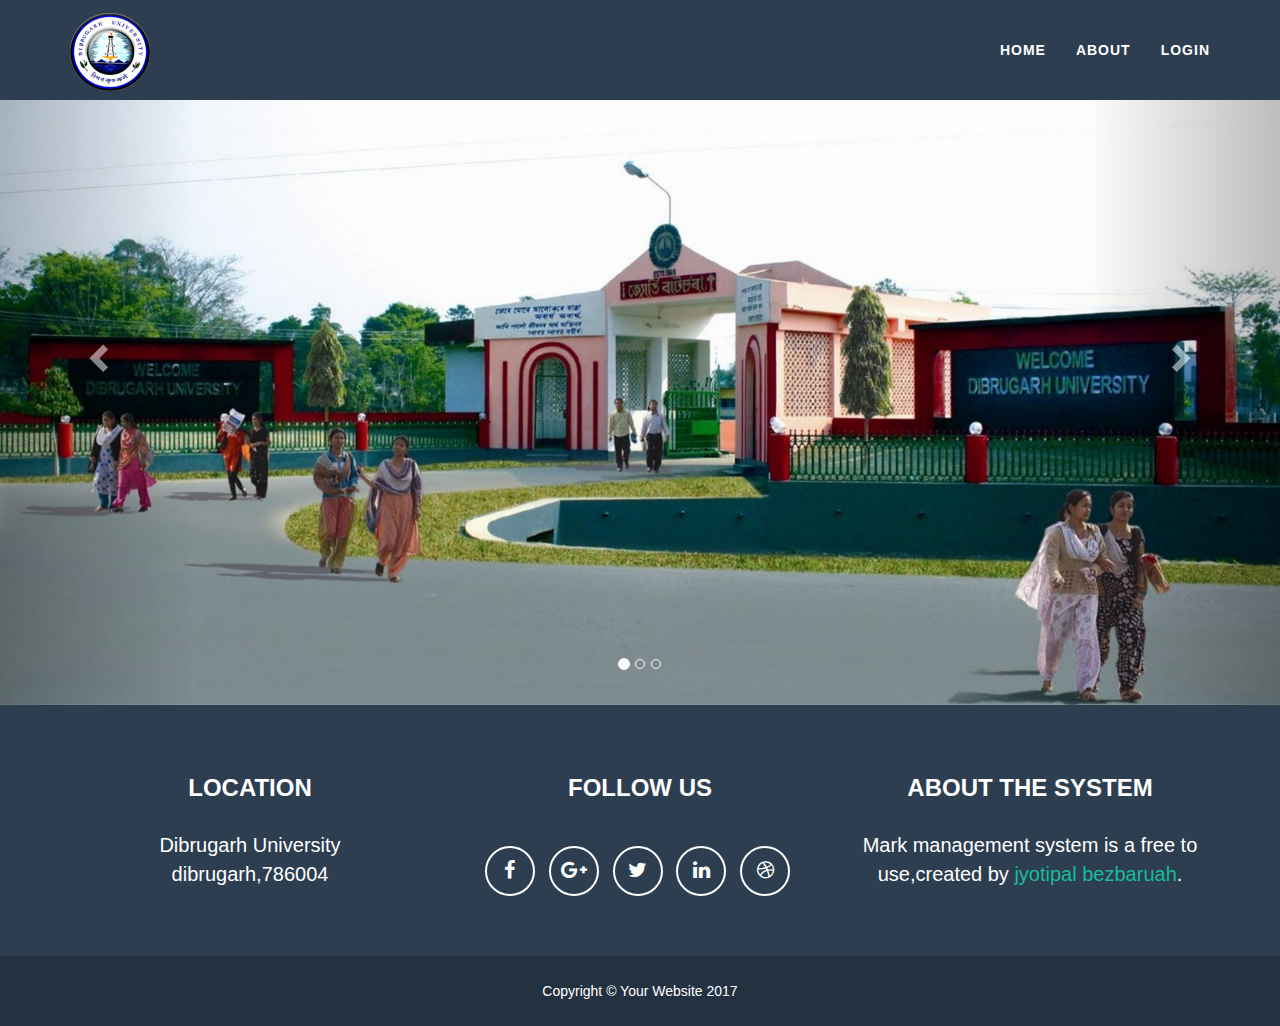
<file: index.html>
<!DOCTYPE html>
<html lang="en">

<head>

    <meta charset="utf-8">
    <meta http-equiv="X-UA-Compatible" content="IE=edge">
    <meta name="viewport" content="width=device-width, initial-scale=1">
    <meta name="description" content="">
    <meta name="author" content="">

    <title>marks management system</title>

    <!-- Bootstrap Core CSS -->
    <link href="vendor/bootstrap/css/bootstrap.min.css" rel="stylesheet">

    <!-- Theme CSS -->
    <link href="css/freelancer.min.css" rel="stylesheet">

    <!-- Custom Fonts -->
    <link href="vendor/font-awesome/css/font-awesome.min.css" rel="stylesheet" type="text/css">
   

   <style>
   .navbar-brand > img {
  display: block;
  float: left;
  position: relative;
  top: -28px;
  width: 50%;
}
   </style>

</head>

<body id="page-top" class="index">
<div id="skipnav"><a href="#maincontent">Skip to main content</a></div>

    <!-- Navigation -->
    <nav id="mainNav" class="navbar navbar-default navbar-fixed-top navbar-custom">
        <div class="container">
            <!-- Brand and toggle get grouped for better mobile display -->
            <div class="navbar-header page-scroll">
                <button type="button" class="navbar-toggle" data-toggle="collapse" data-target="#bs-example-navbar-collapse-1">
                    <span class="sr-only">Toggle navigation</span> Menu <i class="fa fa-bars"></i>
                </button>
                <a class="navbar-brand" href="#page-top"><img src="img/logo.png"></a>
            </div>

            <!-- Collect the nav links, forms, and other content for toggling -->
            <div class="collapse navbar-collapse" id="bs-example-navbar-collapse-1">
                <ul class="nav navbar-nav navbar-right">
                    <li class="hidden">
                        <a href="#page-top"></a>
                    </li>
                    <li class="page-scroll">
                        <a href="#">Home</a>
                    </li>
                    <li class="page-scroll">
                        <a href="#">About</a>
                    </li>
                    <li class="page-scroll">
                        <a href="index.php">login</a>
                    </li>
                </ul>
            </div>
            <!-- /.navbar-collapse -->
        </div>
        <!-- /.container-fluid -->
    </nav>

    <!-- Header -->
  <section>
<div id="myCarousel" class="carousel slide" data-ride="carousel">
  <!-- Indicators -->
  <ol class="carousel-indicators">
    <li data-target="#myCarousel" data-slide-to="0" class="active"></li>
    <li data-target="#myCarousel" data-slide-to="1"></li>
    <li data-target="#myCarousel" data-slide-to="2"></li>
  </ol>

  <!-- Wrapper for slides -->
  <div class="carousel-inner">
    <div class="item active">
      <img src="img/slider1.jpg" alt="alter">
    </div>

    <div class="item">
      <img src="img/slider1.jpg" alt="alter">
    </div>

    <div class="item">
      <img src="img/slider1.jpg" alt="alter">
    </div>
  </div>

  <!-- Left and right controls -->
  <a class="left carousel-control" href="#myCarousel" data-slide="prev">
    <span class="glyphicon glyphicon-chevron-left"></span>
    <span class="sr-only">Previous</span>
  </a>
  <a class="right carousel-control" href="#myCarousel" data-slide="next">
    <span class="glyphicon glyphicon-chevron-right"></span>
    <span class="sr-only">Next</span>
  </a>
</div> 
 </section>
  
   

    <!-- Footer -->
    <footer class="text-center">
        <div class="footer-above">
            <div class="container">
                <div class="row">
                    <div class="footer-col col-md-4">
                        <h3>Location</h3>
                        <p>Dibrugarh University
                            <br>dibrugarh,786004</p>
                    </div>
                    <div class="footer-col col-md-4">
                        <h3>Follow Us</h3>
                        <ul class="list-inline">
                            <li>
                                <a href="#" class="btn-social btn-outline"><span class="sr-only">Facebook</span><i class="fa fa-fw fa-facebook"></i></a>
                            </li>
                            <li>
                                <a href="#" class="btn-social btn-outline"><span class="sr-only">Google Plus</span><i class="fa fa-fw fa-google-plus"></i></a>
                            </li>
                            <li>
                                <a href="#" class="btn-social btn-outline"><span class="sr-only">Twitter</span><i class="fa fa-fw fa-twitter"></i></a>
                            </li>
                            <li>
                                <a href="#" class="btn-social btn-outline"><span class="sr-only">Linked In</span><i class="fa fa-fw fa-linkedin"></i></a>
                            </li>
                            <li>
                                <a href="#" class="btn-social btn-outline"><span class="sr-only">Dribble</span><i class="fa fa-fw fa-dribbble"></i></a>
                            </li>
                        </ul>
                    </div>
                    <div class="footer-col col-md-4">
                        <h3>About the system</h3>
                        <p>Mark management system is a free to use,created by <a href="#">jyotipal bezbaruah</a>.</p>
                    </div>
                </div>
            </div>
        </div>
        <div class="footer-below">
            <div class="container">
                <div class="row">
                    <div class="col-lg-12">
                        Copyright &copy; Your Website 2017
                    </div>
                </div>
            </div>
        </div>
    </footer>

    <!-- Scroll to Top Button (Only visible on small and extra-small screen sizes) -->
    <div class="scroll-top page-scroll hidden-sm hidden-xs hidden-lg hidden-md">
        <a class="btn btn-primary" href="#page-top">
            <i class="fa fa-chevron-up"></i>
        </a>
    </div>


    

    <!-- jQuery -->
    <script src="vendor/jquery/jquery.min.js"></script>

    <!-- Bootstrap Core JavaScript -->
    <script src="vendor/bootstrap/js/bootstrap.min.js"></script>

    <!-- Plugin JavaScript -->
   

    <!-- Contact Form JavaScript -->
    <script src="js/jqBootstrapValidation.js"></script>
    <script src="js/contact_me.js"></script>

    <!-- Theme JavaScript -->
    <script src="js/freelancer.min.js"></script>

</body>

</html>
</file>
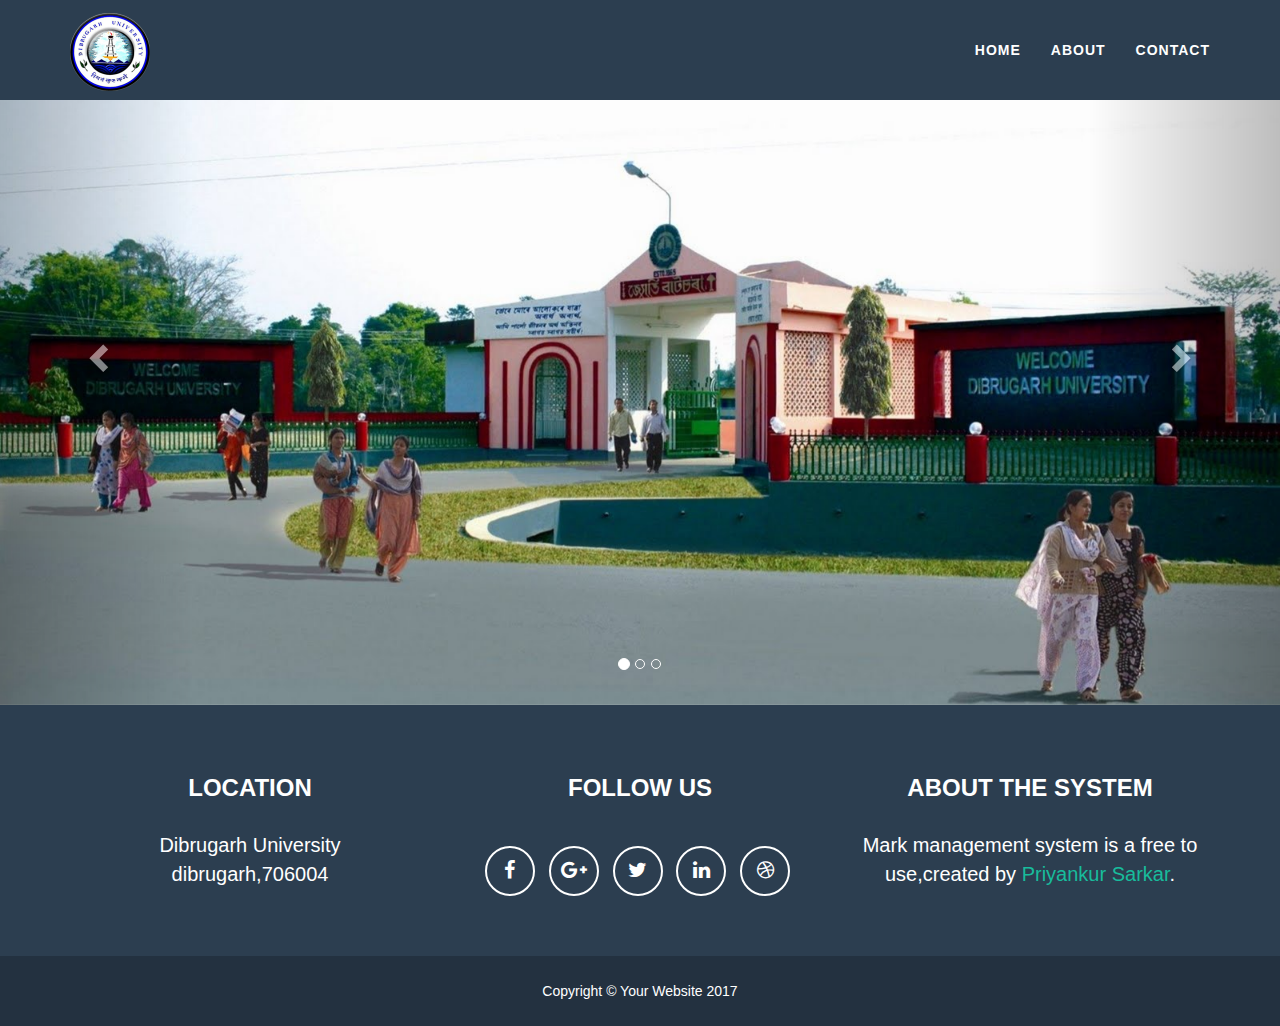
<file: marks/index.html>
<!DOCTYPE html>
<html lang="en">

<head>

    <meta charset="utf-8">
    <meta http-equiv="X-UA-Compatible" content="IE=edge">
    <meta name="viewport" content="width=device-width, initial-scale=1">
    <meta name="description" content="">
    <meta name="author" content="">

    <title>marks management system</title>

    <!-- Bootstrap Core CSS -->
    <link href="vendor/bootstrap/css/bootstrap.min.css" rel="stylesheet">

    <!-- Theme CSS -->
    <link href="css/freelancer.min.css" rel="stylesheet">

    <!-- Custom Fonts -->
    <link href="vendor/font-awesome/css/font-awesome.min.css" rel="stylesheet" type="text/css">
   

   <style>
   .navbar-brand > img {
  display: block;
  float: left;
  position: relative;
  top: -28px;
  width: 50%;
}
   </style>

</head>

<body id="page-top" class="index">
<div id="skipnav"><a href="#maincontent">Skip to main content</a></div>

    <!-- Navigation -->
    <nav id="mainNav" class="navbar navbar-default navbar-fixed-top navbar-custom">
        <div class="container">
            <!-- Brand and toggle get grouped for better mobile display -->
            <div class="navbar-header page-scroll">
                <button type="button" class="navbar-toggle" data-toggle="collapse" data-target="#bs-example-navbar-collapse-1">
                    <span class="sr-only">Toggle navigation</span> Menu <i class="fa fa-bars"></i>
                </button>
                <a class="navbar-brand" href="#page-top"><img src="img/logo.png"></a>
            </div>

            <!-- Collect the nav links, forms, and other content for toggling -->
            <div class="collapse navbar-collapse" id="bs-example-navbar-collapse-1">
                <ul class="nav navbar-nav navbar-right">
                    <li class="hidden">
                        <a href="#page-top"></a>
                    </li>
                    <li class="page-scroll">
                        <a href="#">Home</a>
                    </li>
                    <li class="page-scroll">
                        <a href="#">About</a>
                    </li>
                    <li class="page-scroll">
                        <a href="#">Contact</a>
                    </li>
                </ul>
            </div>
            <!-- /.navbar-collapse -->
        </div>
        <!-- /.container-fluid -->
    </nav>

    <!-- Header -->
  <section>
<div id="myCarousel" class="carousel slide" data-ride="carousel">
  <!-- Indicators -->
  <ol class="carousel-indicators">
    <li data-target="#myCarousel" data-slide-to="0" class="active"></li>
    <li data-target="#myCarousel" data-slide-to="1"></li>
    <li data-target="#myCarousel" data-slide-to="2"></li>
  </ol>

  <!-- Wrapper for slides -->
  <div class="carousel-inner">
    <div class="item active">
      <img src="img/slider1.jpg" alt="alter">
    </div>

    <div class="item">
      <img src="img/slider1.jpg" alt="alter">
    </div>

    <div class="item">
      <img src="img/slider1.jpg" alt="alter">
    </div>
  </div>

  <!-- Left and right controls -->
  <a class="left carousel-control" href="#myCarousel" data-slide="prev">
    <span class="glyphicon glyphicon-chevron-left"></span>
    <span class="sr-only">Previous</span>
  </a>
  <a class="right carousel-control" href="#myCarousel" data-slide="next">
    <span class="glyphicon glyphicon-chevron-right"></span>
    <span class="sr-only">Next</span>
  </a>
</div> 
 </section>
  
   

    <!-- Footer -->
    <footer class="text-center">
        <div class="footer-above">
            <div class="container">
                <div class="row">
                    <div class="footer-col col-md-4">
                        <h3>Location</h3>
                        <p>Dibrugarh University
                            <br>dibrugarh,706004</p>
                    </div>
                    <div class="footer-col col-md-4">
                        <h3>Follow Us</h3>
                        <ul class="list-inline">
                            <li>
                                <a href="#" class="btn-social btn-outline"><span class="sr-only">Facebook</span><i class="fa fa-fw fa-facebook"></i></a>
                            </li>
                            <li>
                                <a href="#" class="btn-social btn-outline"><span class="sr-only">Google Plus</span><i class="fa fa-fw fa-google-plus"></i></a>
                            </li>
                            <li>
                                <a href="#" class="btn-social btn-outline"><span class="sr-only">Twitter</span><i class="fa fa-fw fa-twitter"></i></a>
                            </li>
                            <li>
                                <a href="#" class="btn-social btn-outline"><span class="sr-only">Linked In</span><i class="fa fa-fw fa-linkedin"></i></a>
                            </li>
                            <li>
                                <a href="#" class="btn-social btn-outline"><span class="sr-only">Dribble</span><i class="fa fa-fw fa-dribbble"></i></a>
                            </li>
                        </ul>
                    </div>
                    <div class="footer-col col-md-4">
                        <h3>About the system</h3>
                        <p>Mark management system is a free to use,created by <a href="#">Priyankur Sarkar</a>.</p>
                    </div>
                </div>
            </div>
        </div>
        <div class="footer-below">
            <div class="container">
                <div class="row">
                    <div class="col-lg-12">
                        Copyright &copy; Your Website 2017
                    </div>
                </div>
            </div>
        </div>
    </footer>

    <!-- Scroll to Top Button (Only visible on small and extra-small screen sizes) -->
    <div class="scroll-top page-scroll hidden-sm hidden-xs hidden-lg hidden-md">
        <a class="btn btn-primary" href="#page-top">
            <i class="fa fa-chevron-up"></i>
        </a>
    </div>


    

    <!-- jQuery -->
    <script src="vendor/jquery/jquery.min.js"></script>

    <!-- Bootstrap Core JavaScript -->
    <script src="vendor/bootstrap/js/bootstrap.min.js"></script>

    <!-- Plugin JavaScript -->
   

    <!-- Contact Form JavaScript -->
    <script src="js/jqBootstrapValidation.js"></script>
    <script src="js/contact_me.js"></script>

    <!-- Theme JavaScript -->
    <script src="js/freelancer.min.js"></script>

</body>

</html>
</file>
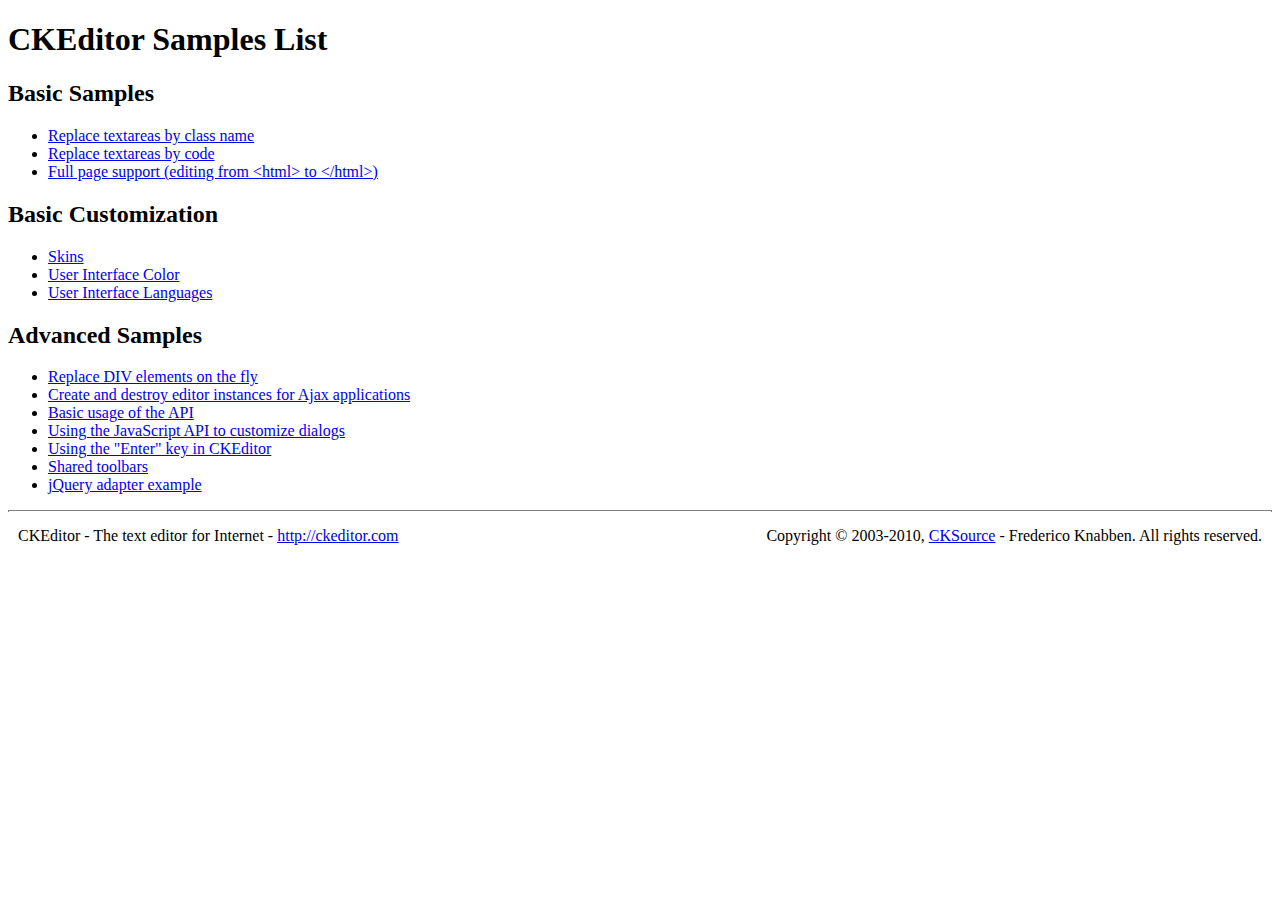
<file: ckeditor/_samples/index.html>
<!DOCTYPE html PUBLIC "-//W3C//DTD XHTML 1.0 Transitional//EN" "http://www.w3.org/TR/xhtml1/DTD/xhtml1-transitional.dtd">
<!--
Copyright (c) 2003-2010, CKSource - Frederico Knabben. All rights reserved.
For licensing, see LICENSE.html or http://ckeditor.com/license
-->
<html xmlns="http://www.w3.org/1999/xhtml">
<head>
	<title>Samples List - CKEditor</title>
	<link type="text/css" rel="stylesheet" href="sample.css" />
</head>
<body>
	<h1>
		CKEditor Samples List
	</h1>
	<h2>
		Basic Samples
	</h2>
	<ul>
		<li><a href="replacebyclass.html">Replace textareas by class name</a></li>
		<li><a href="replacebycode.html">Replace textareas by code</a></li>
		<li><a href="fullpage.html">Full page support (editing from &lt;html&gt; to &lt;/html&gt;)</a></li>
	</ul>
	<h2>
		Basic Customization
	</h2>
	<ul>
		<li><a href="skins.html">Skins</a></li>
		<li><a href="ui_color.html">User Interface Color</a></li>
		<li><a href="ui_languages.html">User Interface Languages</a></li>
	</ul>
	<h2>
		Advanced Samples
	</h2>
	<ul>
		<li><a href="divreplace.html">Replace DIV elements on the fly</a>&nbsp; </li>
		<li><a href="ajax.html">Create and destroy editor instances for Ajax applications</a></li>
		<li><a href="api.html">Basic usage of the API</a></li>
		<li><a href="api_dialog.html">Using the JavaScript API to customize dialogs</a></li>
		<li><a href="enterkey.html">Using the "Enter" key in CKEditor</a></li>
		<li><a href="sharedspaces.html">Shared toolbars</a></li>
		<li><a href="jqueryadapter.html">jQuery adapter example</a></li>
	</ul>
	<div id="footer">
		<hr />
		<p>
			CKEditor - The text editor for Internet - <a href="http://ckeditor.com/">http://ckeditor.com</a>
		</p>
		<p id="copy">
			Copyright &copy; 2003-2010, <a href="http://cksource.com/">CKSource</a> - Frederico Knabben. All rights reserved.
		</p>
	</div>
</body>
</html>
</file>
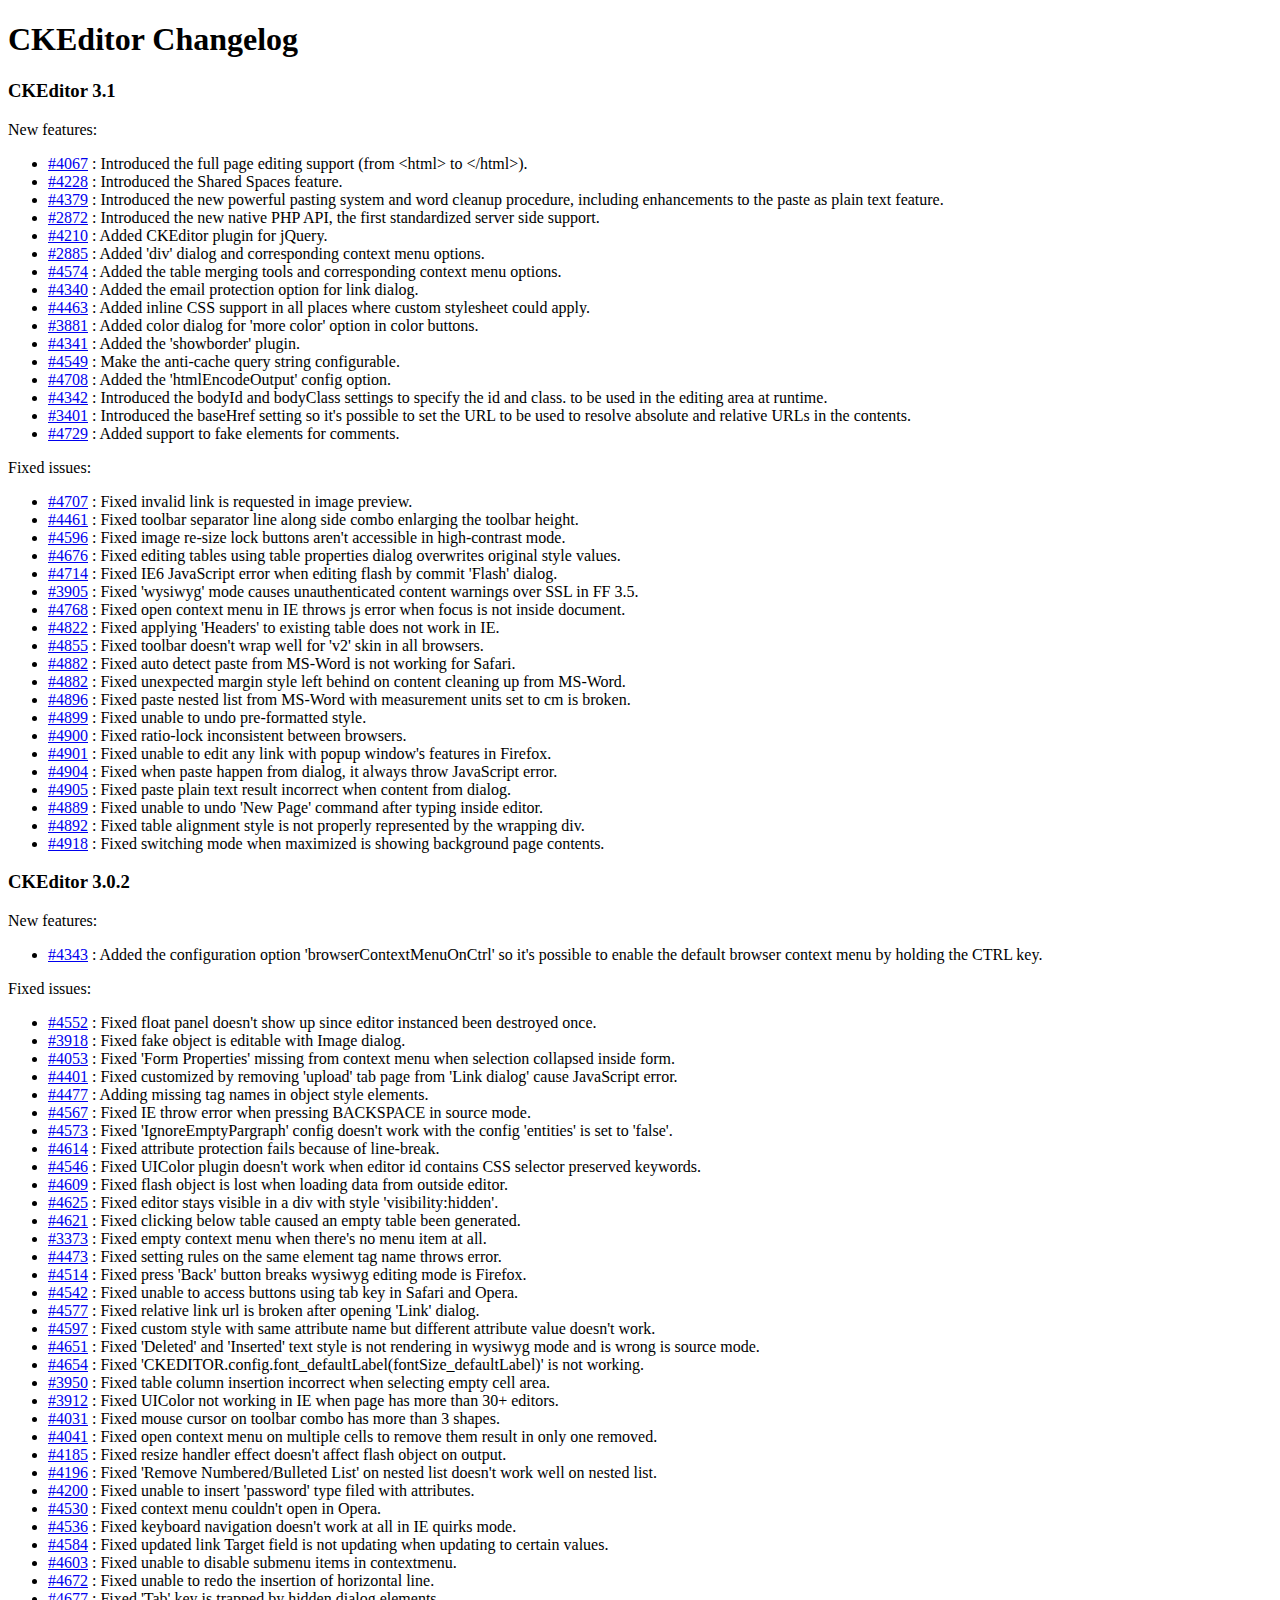
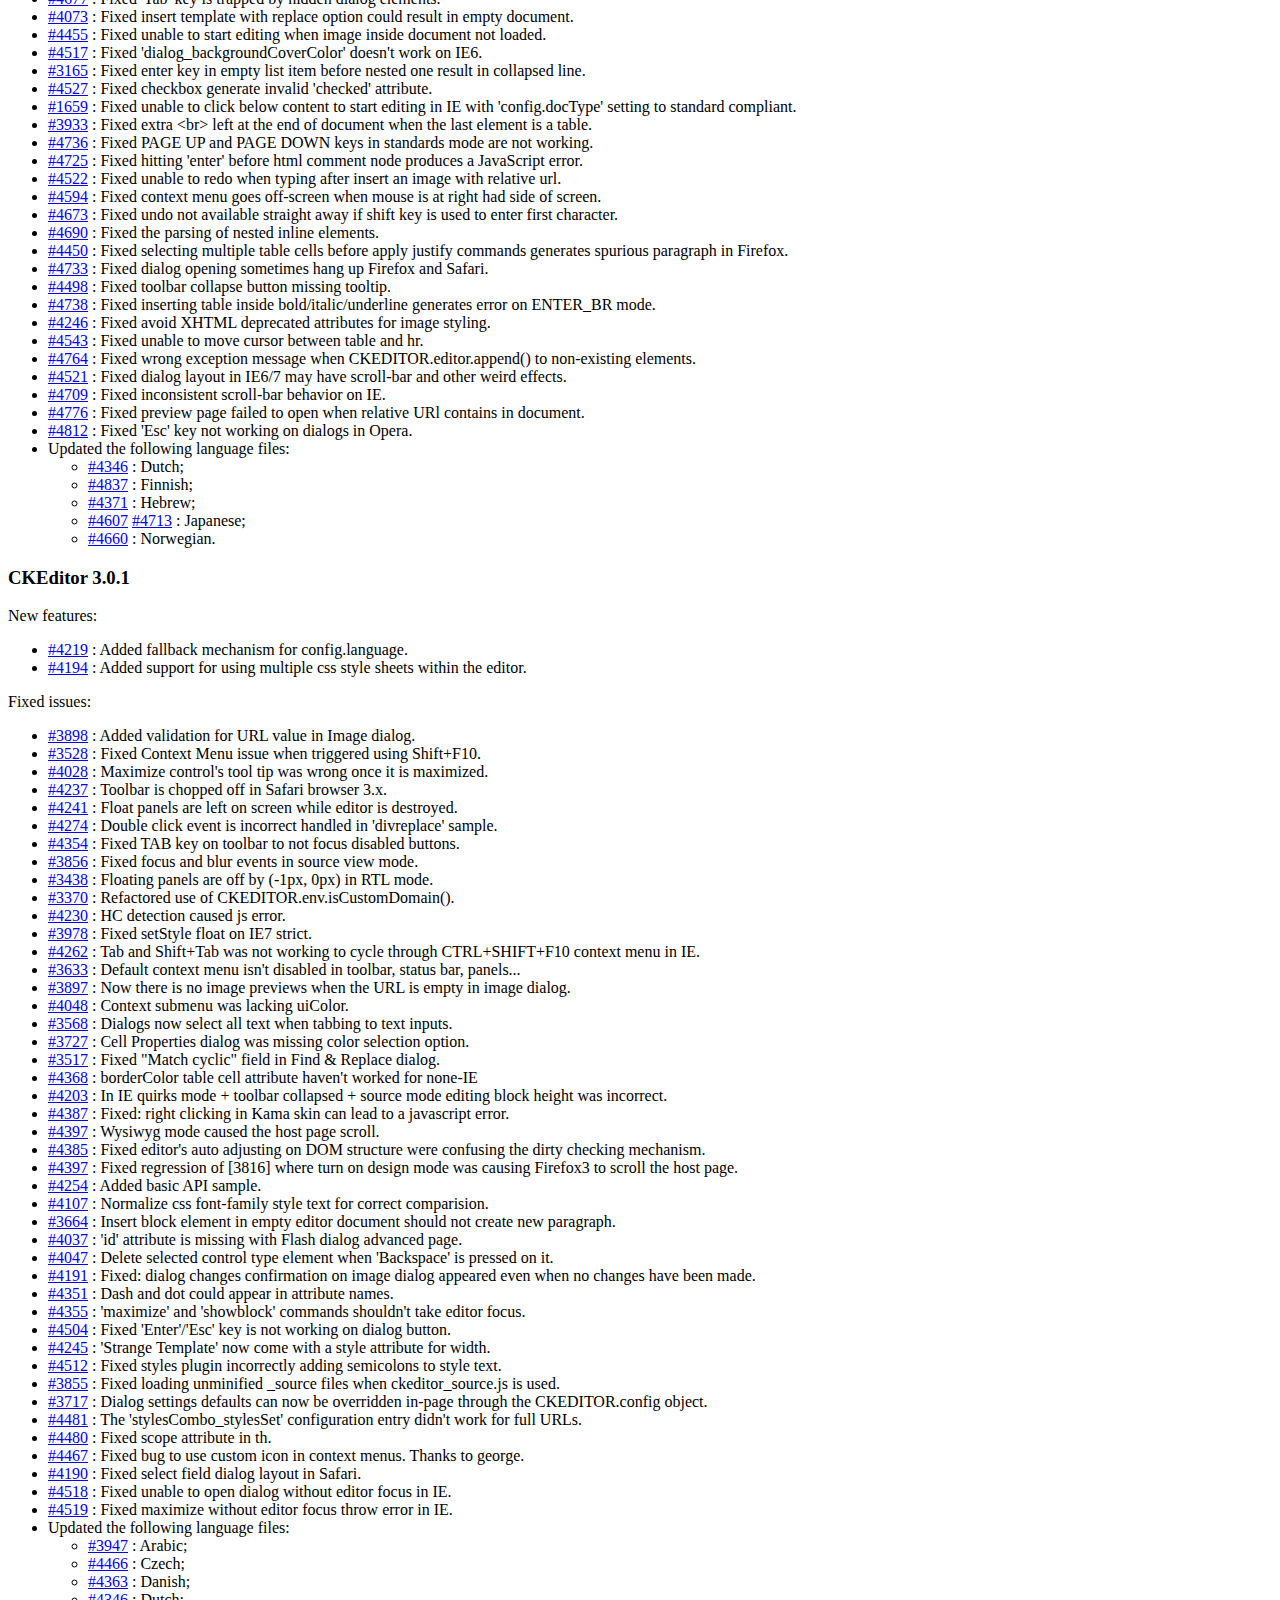
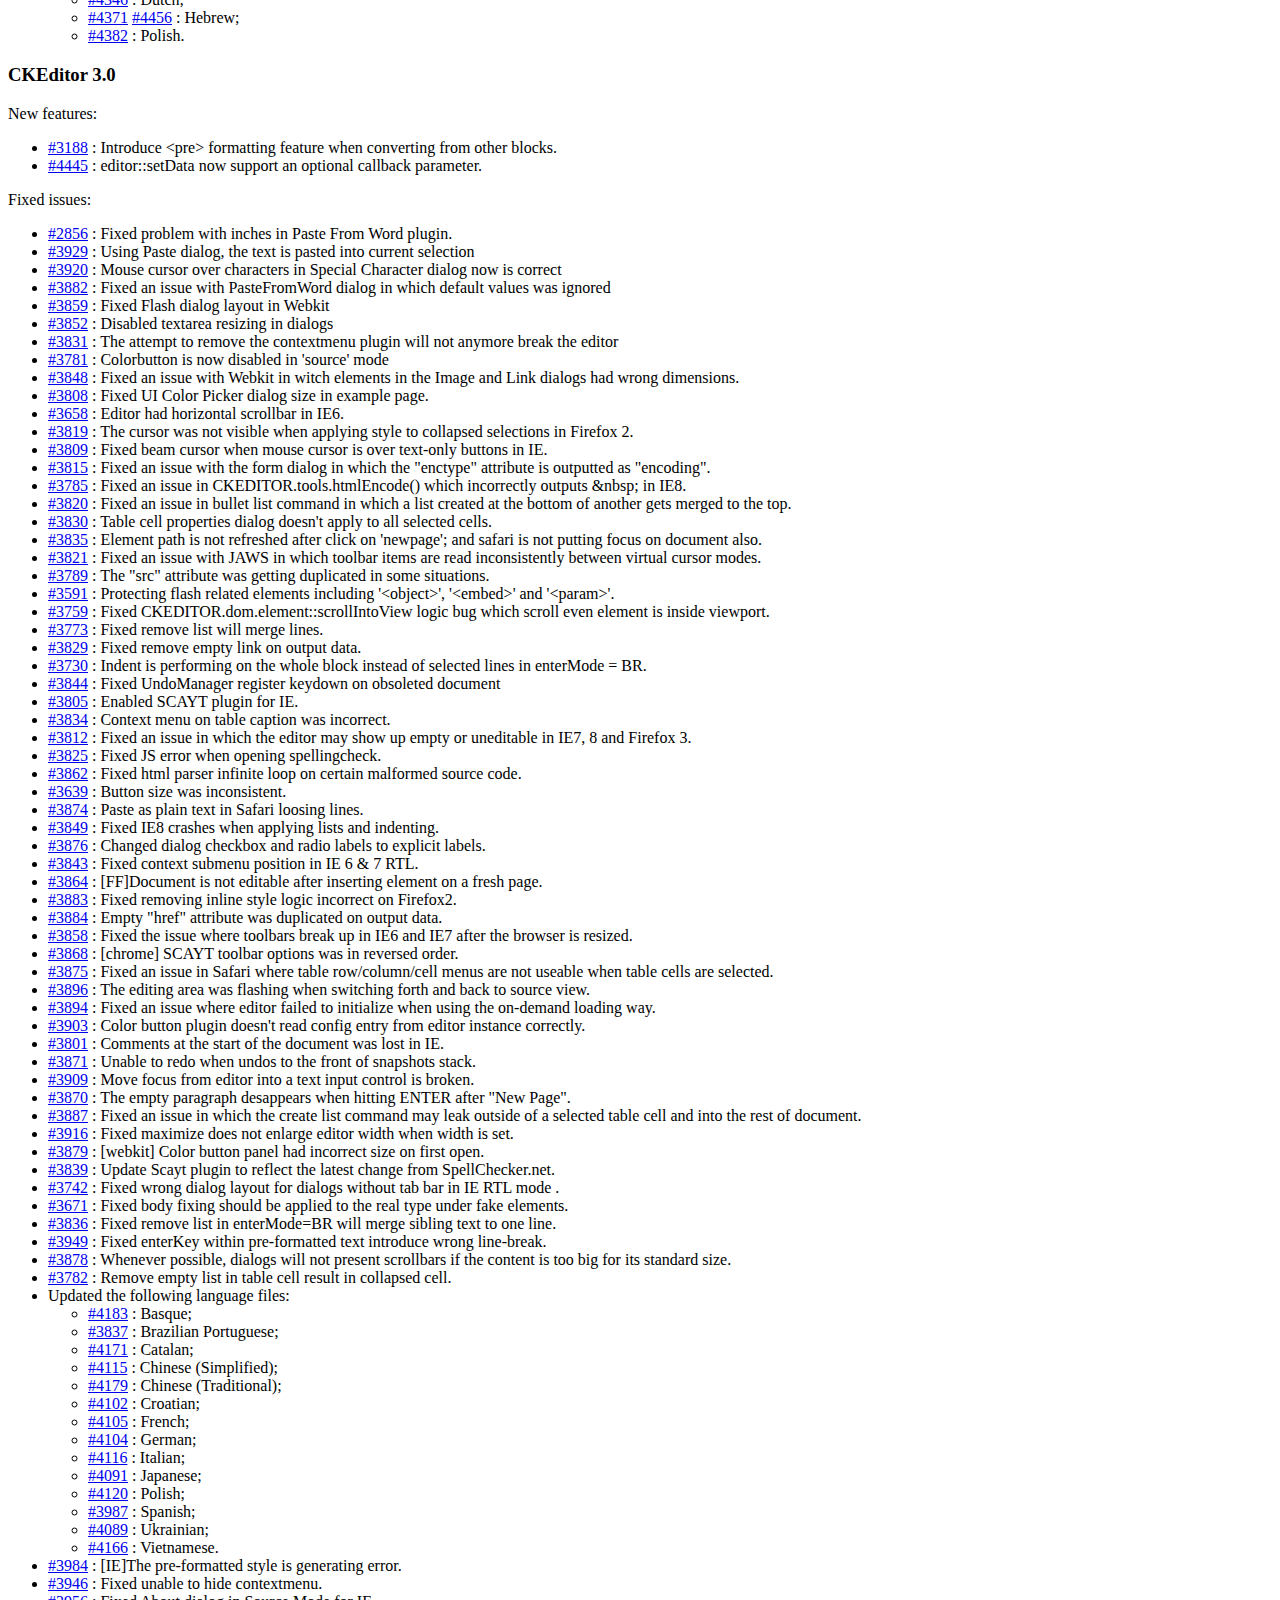
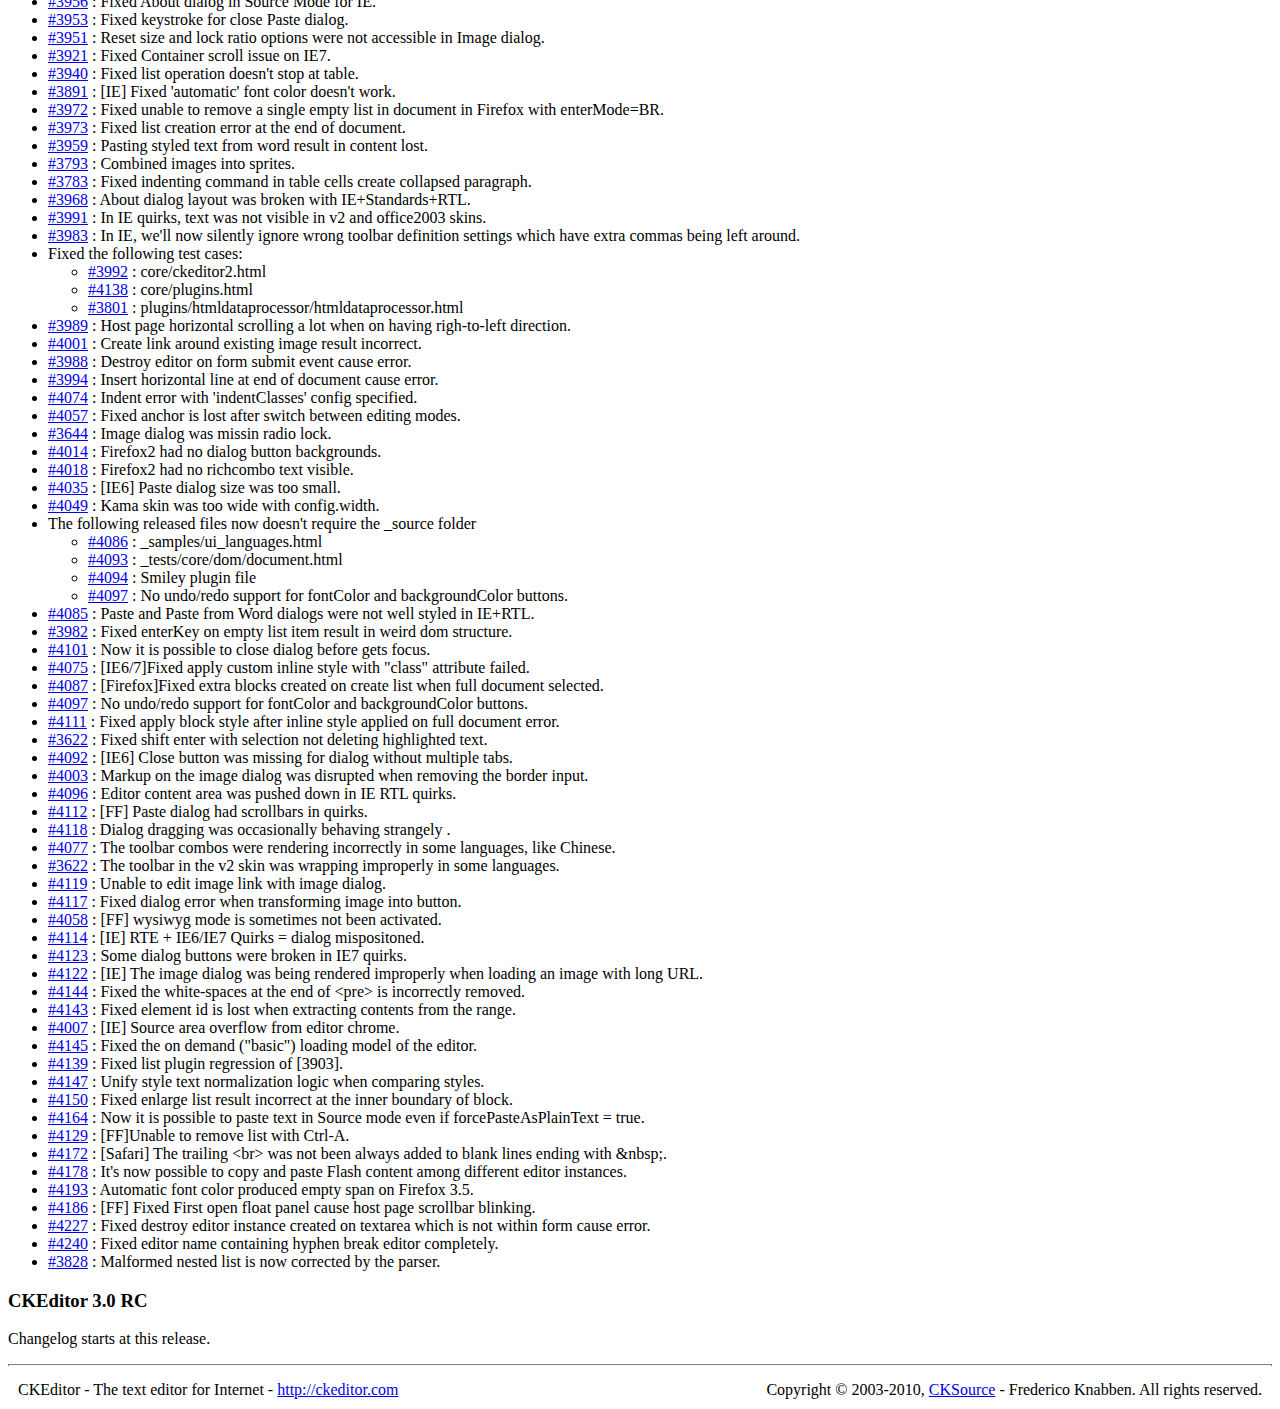
<file: ckeditor/CHANGES.html>
<!DOCTYPE html PUBLIC "-//W3C//DTD XHTML 1.0 Transitional//EN" "http://www.w3.org/TR/xhtml1/DTD/xhtml1-transitional.dtd">
<!--
Copyright (c) 2003-2010, CKSource - Frederico Knabben. All rights reserved.
For licensing, see LICENSE.html or http://ckeditor.com/license
-->
<html xmlns="http://www.w3.org/1999/xhtml">
<head>
	<title>Changelog - CKEditor</title>
	<meta http-equiv="content-type" content="text/html; charset=utf-8" />
	<style type="text/css">

#footer hr
{
	margin: 10px 0 15px 0;
	height: 1px;
	border: solid 1px gray;
	border-bottom: none;
}

#footer p
{
	margin: 0 10px 10px 10px;
	float: left;
}

#footer #copy
{
	float: right;
}

	</style>
</head>
<body>
	<h1>
		CKEditor Changelog
	</h1>
	<h3>
		CKEditor 3.1</h3>
	<p>
		New features:</p>
	<ul>
		<li><a href="http://dev.fckeditor.net/ticket/4067">#4067</a> : Introduced the full page editing support (from &lt;html&gt; to &lt;/html&gt;).</li>
		<li><a href="http://dev.fckeditor.net/ticket/4228">#4228</a> : Introduced the Shared Spaces feature.</li>
		<li><a href="http://dev.fckeditor.net/ticket/4379">#4379</a> : Introduced the new powerful pasting system and word cleanup procedure, including enhancements to the paste as plain text feature.</li>
		<li><a href="http://dev.fckeditor.net/ticket/2872">#2872</a> : Introduced the new native PHP API, the first standardized server side support.</li>
		<li><a href="http://dev.fckeditor.net/ticket/4210">#4210</a> : Added CKEditor plugin for jQuery.</li>
		<li><a href="http://dev.fckeditor.net/ticket/2885">#2885</a> : Added 'div' dialog and corresponding context menu options.</li>
		<li><a href="http://dev.fckeditor.net/ticket/4574">#4574</a> : Added the table merging tools and corresponding context menu options.</li>
		<li><a href="http://dev.fckeditor.net/ticket/4340">#4340</a> : Added the email protection option for link dialog.</li>
		<li><a href="http://dev.fckeditor.net/ticket/4463">#4463</a> : Added inline CSS support in all places where custom stylesheet could apply.</li>
		<li><a href="http://dev.fckeditor.net/ticket/3881">#3881</a> : Added color dialog for 'more color' option in color buttons.</li>
		<li><a href="http://dev.fckeditor.net/ticket/4341">#4341</a> : Added the 'showborder' plugin.</li>
		<li><a href="http://dev.fckeditor.net/ticket/4549">#4549</a> : Make the anti-cache query string configurable.</li>
		<li><a href="http://dev.fckeditor.net/ticket/4708">#4708</a> : Added the 'htmlEncodeOutput' config option.</li>
		<li><a href="http://dev.fckeditor.net/ticket/4342">#4342</a> : Introduced the bodyId and bodyClass settings to specify the id and class. to be used in the editing area at runtime.</li>
		<li><a href="http://dev.fckeditor.net/ticket/3401">#3401</a> : Introduced the baseHref setting so it's possible to set the URL to be used to resolve absolute and relative URLs in the contents.</li>
		<li><a href="http://dev.fckeditor.net/ticket/4729">#4729</a> : Added support to fake elements for comments.</li>
	</ul>
	<p>
		Fixed issues:</p>
	<ul>
		<li><a href="http://dev.fckeditor.net/ticket/4707">#4707</a> : Fixed invalid link is requested in image preview.</li>
		<li><a href="http://dev.fckeditor.net/ticket/4461">#4461</a> : Fixed toolbar separator line along side combo enlarging the toolbar height.</li>
		<li><a href="http://dev.fckeditor.net/ticket/4596">#4596</a> : Fixed image re-size lock buttons aren't accessible in high-contrast mode.</li>
		<li><a href="http://dev.fckeditor.net/ticket/4676">#4676</a> : Fixed editing tables using table properties dialog overwrites original style values.</li>
		<li><a href="http://dev.fckeditor.net/ticket/4714">#4714</a> : Fixed IE6 JavaScript error when editing flash by commit 'Flash' dialog.</li>
		<li><a href="http://dev.fckeditor.net/ticket/3905">#3905</a> : Fixed 'wysiwyg' mode causes unauthenticated content warnings over SSL in FF 3.5.</li>
		<li><a href="http://dev.fckeditor.net/ticket/4768">#4768</a> : Fixed open context menu in IE throws js error when focus is not inside document.</li>
		<li><a href="http://dev.fckeditor.net/ticket/4822">#4822</a> : Fixed applying 'Headers' to existing table does not work in IE.</li>
		<li><a href="http://dev.fckeditor.net/ticket/4855">#4855</a> : Fixed toolbar doesn't wrap well for 'v2' skin in all browsers.</li>
		<li><a href="http://dev.fckeditor.net/ticket/4882">#4882</a> : Fixed auto detect paste from MS-Word is not working for Safari.</li>
		<li><a href="http://dev.fckeditor.net/ticket/4882">#4882</a> : Fixed unexpected margin style left behind on content cleaning up from MS-Word.</li>
		<li><a href="http://dev.fckeditor.net/ticket/4896">#4896</a> : Fixed paste nested list from MS-Word with measurement units set to cm is broken.</li>
		<li><a href="http://dev.fckeditor.net/ticket/4899">#4899</a> : Fixed unable to undo pre-formatted style.</li>
		<li><a href="http://dev.fckeditor.net/ticket/4900">#4900</a> : Fixed ratio-lock inconsistent between browsers.</li>
		<li><a href="http://dev.fckeditor.net/ticket/4901">#4901</a> : Fixed unable to edit any link with popup window's features in Firefox.</li>
		<li><a href="http://dev.fckeditor.net/ticket/4904">#4904</a> : Fixed when paste happen from dialog, it always throw JavaScript error.</li>
		<li><a href="http://dev.fckeditor.net/ticket/4905">#4905</a> : Fixed paste plain text result incorrect when content from dialog.</li>
		<li><a href="http://dev.fckeditor.net/ticket/4889">#4889</a> : Fixed unable to undo 'New Page' command after typing inside editor.</li>
		<li><a href="http://dev.fckeditor.net/ticket/4892">#4892</a> : Fixed table alignment style is not properly represented by the wrapping div.</li>
		<li><a href="http://dev.fckeditor.net/ticket/4918">#4918</a> : Fixed switching mode when maximized is showing background page contents.</li>
	</ul>
	<h3>
		CKEditor 3.0.2</h3>
	<p>
		New features:</p>
	<ul>
		<li><a href="http://dev.fckeditor.net/ticket/4343">#4343</a> : Added the configuration option &#39;browserContextMenuOnCtrl&#39; so it&#39;s possible to enable the default browser context menu by holding the CTRL key.</li>
	</ul>
	<p>
		Fixed issues:</p>
	<ul>
		<li><a href="http://dev.fckeditor.net/ticket/4552">#4552</a> : Fixed float panel doesn't show up since editor instanced been destroyed once.</li>
		<li><a href="http://dev.fckeditor.net/ticket/3918">#3918</a> : Fixed fake object is editable with Image dialog.</li>
		<li><a href="http://dev.fckeditor.net/ticket/4053">#4053</a> : Fixed 'Form Properties' missing from context menu when selection collapsed inside form.</li>
		<li><a href="http://dev.fckeditor.net/ticket/4401">#4401</a> : Fixed customized by removing 'upload' tab page from 'Link dialog' cause JavaScript error.</li>
		<li><a href="http://dev.fckeditor.net/ticket/4477">#4477</a> : Adding missing tag names in object style elements.</li>
		<li><a href="http://dev.fckeditor.net/ticket/4567">#4567</a> : Fixed IE throw error when pressing BACKSPACE in source mode.</li>
		<li><a href="http://dev.fckeditor.net/ticket/4573">#4573</a> : Fixed 'IgnoreEmptyPargraph' config doesn't work with the config 'entities' is set to 'false'.</li>
		<li><a href="http://dev.fckeditor.net/ticket/4614">#4614</a> : Fixed attribute protection fails because of line-break.</li>
		<li><a href="http://dev.fckeditor.net/ticket/4546">#4546</a> : Fixed UIColor plugin doesn't work when editor id contains CSS selector preserved keywords.</li>
		<li><a href="http://dev.fckeditor.net/ticket/4609">#4609</a> : Fixed flash object is lost when loading data from outside editor.</li>
		<li><a href="http://dev.fckeditor.net/ticket/4625">#4625</a> : Fixed editor stays visible in a div with style 'visibility:hidden'.</li>
		<li><a href="http://dev.fckeditor.net/ticket/4621">#4621</a> : Fixed clicking below table caused an empty table been generated.</li>
		<li><a href="http://dev.fckeditor.net/ticket/3373">#3373</a> : Fixed empty context menu when there's no menu item at all.</li>
		<li><a href="http://dev.fckeditor.net/ticket/4473">#4473</a> : Fixed setting rules on the same element tag name throws error.</li>
		<li><a href="http://dev.fckeditor.net/ticket/4514">#4514</a> : Fixed press 'Back' button breaks wysiwyg editing mode is Firefox.</li>
		<li><a href="http://dev.fckeditor.net/ticket/4542">#4542</a> : Fixed unable to access buttons using tab key in Safari and Opera.</li>
		<li><a href="http://dev.fckeditor.net/ticket/4577">#4577</a> : Fixed relative link url is broken after opening 'Link' dialog.</li>
		<li><a href="http://dev.fckeditor.net/ticket/4597">#4597</a> : Fixed custom style with same attribute name but different attribute value doesn't work.</li>
		<li><a href="http://dev.fckeditor.net/ticket/4651">#4651</a> : Fixed 'Deleted' and 'Inserted' text style is not rendering in wysiwyg mode and is wrong is source mode.</li>
		<li><a href="http://dev.fckeditor.net/ticket/4654">#4654</a> : Fixed 'CKEDITOR.config.font_defaultLabel(fontSize_defaultLabel)' is not working.</li>
		<li><a href="http://dev.fckeditor.net/ticket/3950">#3950</a> : Fixed table column insertion incorrect when selecting empty cell area.</li>
		<li><a href="http://dev.fckeditor.net/ticket/3912">#3912</a> : Fixed UIColor not working in IE when page has more than 30+ editors.</li>
		<li><a href="http://dev.fckeditor.net/ticket/4031">#4031</a> : Fixed mouse cursor on toolbar combo has more than 3 shapes.</li>
		<li><a href="http://dev.fckeditor.net/ticket/4041">#4041</a> : Fixed open context menu on multiple cells to remove them result in only one removed.</li>
		<li><a href="http://dev.fckeditor.net/ticket/4185">#4185</a> : Fixed resize handler effect doesn't affect flash object on output.</li>
		<li><a href="http://dev.fckeditor.net/ticket/4196">#4196</a> : Fixed 'Remove Numbered/Bulleted List' on nested list doesn't work well on nested list.</li>
		<li><a href="http://dev.fckeditor.net/ticket/4200">#4200</a> : Fixed unable to insert 'password' type filed with attributes.</li>
		<li><a href="http://dev.fckeditor.net/ticket/4530">#4530</a> : Fixed context menu couldn't open in Opera.</li>
		<li><a href="http://dev.fckeditor.net/ticket/4536">#4536</a> : Fixed keyboard navigation doesn't work at all in IE quirks mode.</li>
		<li><a href="http://dev.fckeditor.net/ticket/4584">#4584</a> : Fixed updated link Target field is not updating when updating to certain values.</li>
		<li><a href="http://dev.fckeditor.net/ticket/4603">#4603</a> : Fixed unable to disable submenu items in contextmenu.</li>
		<li><a href="http://dev.fckeditor.net/ticket/4672">#4672</a> : Fixed unable to redo the insertion of horizontal line.</li>
		<li><a href="http://dev.fckeditor.net/ticket/4677">#4677</a> : Fixed 'Tab' key is trapped by hidden dialog elements.</li>
		<li><a href="http://dev.fckeditor.net/ticket/4073">#4073</a> : Fixed insert template with replace option could result in empty document.</li>
		<li><a href="http://dev.fckeditor.net/ticket/4455">#4455</a> : Fixed unable to start editing when image inside document not loaded.</li>
		<li><a href="http://dev.fckeditor.net/ticket/4517">#4517</a> : Fixed 'dialog_backgroundCoverColor' doesn't work on IE6.</li>
		<li><a href="http://dev.fckeditor.net/ticket/3165">#3165</a> : Fixed enter key in empty list item before nested one result in collapsed line.</li>
		<li><a href="http://dev.fckeditor.net/ticket/4527">#4527</a> : Fixed checkbox generate invalid 'checked' attribute.</li>
		<li><a href="http://dev.fckeditor.net/ticket/1659">#1659</a> : Fixed unable to click below content to start editing in IE with 'config.docType' setting to standard compliant.</li>
		<li><a href="http://dev.fckeditor.net/ticket/3933">#3933</a> : Fixed extra &lt;br&gt; left at the end of document when the last element is a table.</li>
		<li><a href="http://dev.fckeditor.net/ticket/4736">#4736</a> : Fixed PAGE UP and PAGE DOWN keys in standards mode are not working.</li>
		<li><a href="http://dev.fckeditor.net/ticket/4725">#4725</a> : Fixed hitting 'enter' before html comment node produces a JavaScript error.</li>
		<li><a href="http://dev.fckeditor.net/ticket/4522">#4522</a> : Fixed unable to redo when typing after insert an image with relative url.</li>
		<li><a href="http://dev.fckeditor.net/ticket/4594">#4594</a> : Fixed context menu goes off-screen when mouse is at right had side of screen.</li>
		<li><a href="http://dev.fckeditor.net/ticket/4673">#4673</a> : Fixed undo not available straight away if shift key is used to enter first character.</li>
		<li><a href="http://dev.fckeditor.net/ticket/4690">#4690</a> : Fixed the parsing of nested inline elements.</li>
		<li><a href="http://dev.fckeditor.net/ticket/4450">#4450</a> : Fixed selecting multiple table cells before apply justify commands generates spurious paragraph in Firefox.</li>
		<li><a href="http://dev.fckeditor.net/ticket/4733">#4733</a> : Fixed dialog opening sometimes hang up Firefox and Safari.</li>
		<li><a href="http://dev.fckeditor.net/ticket/4498">#4498</a> : Fixed toolbar collapse button missing tooltip.</li>
		<li><a href="http://dev.fckeditor.net/ticket/4738">#4738</a> : Fixed inserting table inside bold/italic/underline generates error on ENTER_BR mode.</li>
		<li><a href="http://dev.fckeditor.net/ticket/4246">#4246</a> : Fixed avoid XHTML deprecated attributes for image styling.</li>
		<li><a href="http://dev.fckeditor.net/ticket/4543">#4543</a> : Fixed unable to move cursor between table and hr.</li>
		<li><a href="http://dev.fckeditor.net/ticket/4764">#4764</a> : Fixed wrong exception message when CKEDITOR.editor.append() to non-existing elements.</li>
		<li><a href="http://dev.fckeditor.net/ticket/4521">#4521</a> : Fixed dialog layout in IE6/7 may have scroll-bar and other weird effects.</li>
		<li><a href="http://dev.fckeditor.net/ticket/4709">#4709</a> : Fixed inconsistent scroll-bar behavior on IE.</li>
		<li><a href="http://dev.fckeditor.net/ticket/4776">#4776</a> : Fixed preview page failed to open when relative URl contains in document.</li>
		<li><a href="http://dev.fckeditor.net/ticket/4812">#4812</a> : Fixed 'Esc' key not working on dialogs in Opera.</li>
		<li>Updated the following language files:<ul>
			<li><a href="http://dev.fckeditor.net/ticket/4346">#4346</a> : Dutch;</li>
			<li><a href="http://dev.fckeditor.net/ticket/4837">#4837</a> : Finnish;</li>
			<li><a href="http://dev.fckeditor.net/ticket/4371">#4371</a> : Hebrew;</li>
			<li><a href="http://dev.fckeditor.net/ticket/4371">#4607</a> <a href="http://dev.fckeditor.net/ticket/4713">#4713</a> : Japanese;</li>
			<li><a href="http://dev.fckeditor.net/ticket/4660">#4660</a> : Norwegian.</li>
		</ul></li>
	</ul>
	<h3>
		CKEditor 3.0.1</h3>
	<p>
		New features:</p>
	<ul>
		<li><a href="http://dev.fckeditor.net/ticket/4219">#4219</a> : Added fallback mechanism for config.language.</li>
		<li><a href="http://dev.fckeditor.net/ticket/4194">#4194</a> : Added support for using multiple css style sheets within the editor.</li>
	</ul>
	<p>
		Fixed issues:</p>
	<ul>
		<li><a href="http://dev.fckeditor.net/ticket/3898">#3898</a> : Added validation for URL value in Image dialog.</li>
		<li><a href="http://dev.fckeditor.net/ticket/3528">#3528</a> : Fixed Context Menu issue when triggered using Shift+F10.</li>
		<li><a href="http://dev.fckeditor.net/ticket/4028">#4028</a> : Maximize control's tool tip was wrong once it is maximized.</li>
		<li><a href="http://dev.fckeditor.net/ticket/4237">#4237</a> : Toolbar is chopped off in Safari browser 3.x.</li>
		<li><a href="http://dev.fckeditor.net/ticket/4241">#4241</a> : Float panels are left on screen while editor is destroyed.</li>
		<li><a href="http://dev.fckeditor.net/ticket/4274">#4274</a> : Double click event is incorrect handled in 'divreplace' sample.</li>
		<li><a href="http://dev.fckeditor.net/ticket/4354">#4354</a> : Fixed TAB key on toolbar to not focus disabled buttons.</li>
		<li><a href="http://dev.fckeditor.net/ticket/3856">#3856</a> : Fixed focus and blur events in source view mode.</li>
		<li><a href="http://dev.fckeditor.net/ticket/3438">#3438</a> : Floating panels are off by (-1px, 0px) in RTL mode.</li>
		<li><a href="http://dev.fckeditor.net/ticket/3370">#3370</a> : Refactored use of CKEDITOR.env.isCustomDomain().</li>
		<li><a href="http://dev.fckeditor.net/ticket/4230">#4230</a> : HC detection caused js error.</li>
		<li><a href="http://dev.fckeditor.net/ticket/3978">#3978</a> : Fixed setStyle float on IE7 strict.</li>
		<li><a href="http://dev.fckeditor.net/ticket/4262">#4262</a> : Tab and Shift+Tab was not working to cycle through CTRL+SHIFT+F10 context menu in IE.</li>
		<li><a href="http://dev.fckeditor.net/ticket/3633">#3633</a> : Default context menu isn't disabled in toolbar, status bar, panels...</li>
		<li><a href="http://dev.fckeditor.net/ticket/3897">#3897</a> : Now there is no image previews when the URL is empty in image dialog.</li>
		<li><a href="http://dev.fckeditor.net/ticket/4048">#4048</a> : Context submenu was lacking uiColor.</li>
		<li><a href="http://dev.fckeditor.net/ticket/3568">#3568</a> : Dialogs now select all text when tabbing to text inputs.</li>
		<li><a href="http://dev.fckeditor.net/ticket/3727">#3727</a> : Cell Properties dialog was missing color selection option.</li>
		<li><a href="http://dev.fckeditor.net/ticket/3517">#3517</a> : Fixed "Match cyclic" field in Find & Replace dialog.</li>
		<li><a href="http://dev.fckeditor.net/ticket/4368">#4368</a> : borderColor table cell attribute haven't worked for none-IE</li>
		<li><a href="http://dev.fckeditor.net/ticket/4203">#4203</a> : In IE quirks mode + toolbar collapsed + source mode editing block height was incorrect.</li>
		<li><a href="http://dev.fckeditor.net/ticket/4387">#4387</a> : Fixed: right clicking in Kama skin can lead to a javascript error.</li>
		<li><a href="http://dev.fckeditor.net/ticket/4397">#4397</a> : Wysiwyg mode caused the host page scroll.</li>
		<li><a href="http://dev.fckeditor.net/ticket/4385">#4385</a> : Fixed editor's auto adjusting on DOM structure were confusing the dirty checking mechanism.</li>
		<li><a href="http://dev.fckeditor.net/ticket/4397">#4397</a> : Fixed regression of [3816] where turn on design mode was causing Firefox3 to scroll the host page.</li>
		<li><a href="http://dev.fckeditor.net/ticket/4254">#4254</a> : Added basic API sample.</li>
		<li><a href="http://dev.fckeditor.net/ticket/4107">#4107</a> : Normalize css font-family style text for correct comparision.</li>
		<li><a href="http://dev.fckeditor.net/ticket/3664">#3664</a> : Insert block element in empty editor document should not create new paragraph.</li>
		<li><a href="http://dev.fckeditor.net/ticket/4037">#4037</a> : 'id' attribute is missing with Flash dialog advanced page.</li>
		<li><a href="http://dev.fckeditor.net/ticket/4047">#4047</a> : Delete selected control type element when 'Backspace' is pressed on it.</li>
		<li><a href="http://dev.fckeditor.net/ticket/4191">#4191</a> : Fixed: dialog changes confirmation on image dialog appeared even when no changes have been made.</li>
		<li><a href="http://dev.fckeditor.net/ticket/4351">#4351</a> : Dash and dot could appear in attribute names.</li>
		<li><a href="http://dev.fckeditor.net/ticket/4355">#4355</a> : 'maximize' and 'showblock' commands shouldn't take editor focus.</li>
		<li><a href="http://dev.fckeditor.net/ticket/4504">#4504</a> : Fixed 'Enter'/'Esc' key is not working on dialog button.</li>
		<li><a href="http://dev.fckeditor.net/ticket/4245">#4245</a> : 'Strange Template' now come with a style attribute for width.</li>
		<li><a href="http://dev.fckeditor.net/ticket/4512">#4512</a> : Fixed styles plugin incorrectly adding semicolons to style text.</li>
		<li><a href="http://dev.fckeditor.net/ticket/3855">#3855</a> : Fixed loading unminified _source files when ckeditor_source.js is used.</li>
		<li><a href="http://dev.fckeditor.net/ticket/3717">#3717</a> : Dialog settings defaults can now be overridden in-page through the CKEDITOR.config object.</li>
		<li><a href="http://dev.fckeditor.net/ticket/4481">#4481</a> : The 'stylesCombo_stylesSet' configuration entry didn't work for full URLs.</li>
		<li><a href="http://dev.fckeditor.net/ticket/4480">#4480</a> : Fixed scope attribute in th.</li>
		<li><a href="http://dev.fckeditor.net/ticket/4467">#4467</a> : Fixed bug to use custom icon in context menus. Thanks to george.</li>
		<li><a href="http://dev.fckeditor.net/ticket/4190">#4190</a> : Fixed select field dialog layout in Safari.</li>
		<li><a href="http://dev.fckeditor.net/ticket/4518">#4518</a> : Fixed unable to open dialog without editor focus in IE.</li>
		<li><a href="http://dev.fckeditor.net/ticket/4519">#4519</a> : Fixed maximize without editor focus throw error in IE.</li>
		<li>Updated the following language files:<ul>
			<li><a href="http://dev.fckeditor.net/ticket/3947">#3947</a> : Arabic;</li>
			<li><a href="http://dev.fckeditor.net/ticket/4466">#4466</a> : Czech;</li>
			<li><a href="http://dev.fckeditor.net/ticket/4363">#4363</a> : Danish;</li>
			<li><a href="http://dev.fckeditor.net/ticket/4346">#4346</a> : Dutch;</li>
			<li><a href="http://dev.fckeditor.net/ticket/4371">#4371</a> <a href="http://dev.fckeditor.net/ticket/4456">#4456</a> : Hebrew;</li>
			<li><a href="http://dev.fckeditor.net/ticket/4382">#4382</a> : Polish.</li>
		</ul></li>
	</ul>
	<h3>
		CKEditor 3.0</h3>
	<p>
		New features:</p>
	<ul>
	<li><a href="http://dev.fckeditor.net/ticket/3188">#3188</a> : Introduce
		&lt;pre&gt; formatting feature when converting from other blocks.</li>
	<li><a href="http://dev.fckeditor.net/ticket/4445">#4445</a> : editor::setData now support an optional callback parameter.</li>
	</ul>
	<p>
		Fixed issues:</p>
	<ul>
		<li><a href="http://dev.fckeditor.net/ticket/2856">#2856</a> : Fixed problem with inches in Paste From Word plugin.</li>
		<li><a href="http://dev.fckeditor.net/ticket/3929">#3929</a> : Using Paste dialog,
			the text is pasted into current selection</li>
		<li><a href="http://dev.fckeditor.net/ticket/3920">#3920</a> : Mouse cursor over characters in
			Special Character dialog now is correct</li>
		<li><a href="http://dev.fckeditor.net/ticket/3882">#3882</a> : Fixed an issue
			with PasteFromWord dialog in which default values was ignored</li>
		<li><a href="http://dev.fckeditor.net/ticket/3859">#3859</a> : Fixed Flash dialog layout in Webkit</li>
		<li><a href="http://dev.fckeditor.net/ticket/3852">#3852</a> : Disabled textarea resizing in dialogs</li>
		<li><a href="http://dev.fckeditor.net/ticket/3831">#3831</a> : The attempt to remove the contextmenu plugin
			will not anymore break the editor</li>
		<li><a href="http://dev.fckeditor.net/ticket/3781">#3781</a> : Colorbutton is now disabled in 'source' mode</li>
		<li><a href="http://dev.fckeditor.net/ticket/3848">#3848</a> : Fixed an issue with Webkit in witch
			elements in the Image and Link dialogs had wrong dimensions.</li>
		<li><a href="http://dev.fckeditor.net/ticket/3808">#3808</a> : Fixed UI Color Picker dialog size in example page.</li>
		<li><a href="http://dev.fckeditor.net/ticket/3658">#3658</a> : Editor had horizontal scrollbar in IE6.</li>
		<li><a href="http://dev.fckeditor.net/ticket/3819">#3819</a> : The cursor was not visible
			when applying style to collapsed selections in Firefox 2.</li>
		<li><a href="http://dev.fckeditor.net/ticket/3809">#3809</a> : Fixed beam cursor
			when mouse cursor is over text-only buttons in IE.</li>
		<li><a href="http://dev.fckeditor.net/ticket/3815">#3815</a> : Fixed an issue
			with the form dialog in which the "enctype" attribute is outputted as "encoding".</li>
		<li><a href="http://dev.fckeditor.net/ticket/3785">#3785</a> : Fixed an issue
			in CKEDITOR.tools.htmlEncode() which incorrectly outputs &amp;nbsp; in IE8.</li>
		<li><a href="http://dev.fckeditor.net/ticket/3820">#3820</a> : Fixed an issue in
			bullet list command in which a list created at the bottom of another gets merged to the top.
			</li>
		<li><a href="http://dev.fckeditor.net/ticket/3830">#3830</a> : Table cell properties dialog
			doesn't apply to all selected cells.</li>
		<li><a href="http://dev.fckeditor.net/ticket/3835">#3835</a> : Element path is not refreshed
			after click on 'newpage'; and safari is not putting focus on document also.
			</li>
		<li><a href="http://dev.fckeditor.net/ticket/3821">#3821</a> : Fixed an issue with JAWS in which
			toolbar items are read inconsistently between virtual cursor modes.</li>
		<li><a href="http://dev.fckeditor.net/ticket/3789">#3789</a> : The &quot;src&quot; attribute
			was getting duplicated in some situations.</li>
		<li><a href="http://dev.fckeditor.net/ticket/3591">#3591</a> : Protecting flash related elements
			including '&lt;object&gt;', '&lt;embed&gt;' and '&lt;param&gt;'.
			</li>
		<li><a href="http://dev.fckeditor.net/ticket/3759">#3759</a> : Fixed CKEDITOR.dom.element::scrollIntoView
			logic bug which scroll even element is inside viewport.
			</li>
		<li><a href="http://dev.fckeditor.net/ticket/3773">#3773</a> : Fixed remove list will merge lines.
			</li>
		<li><a href="http://dev.fckeditor.net/ticket/3829">#3829</a> : Fixed remove empty link on output data.</li>
		<li><a href="http://dev.fckeditor.net/ticket/3730">#3730</a> : Indent is performing on the whole
			block instead of selected lines in enterMode = BR.</li>
		<li><a href="http://dev.fckeditor.net/ticket/3844">#3844</a> : Fixed UndoManager register keydown on obsoleted document</li>
		<li><a href="http://dev.fckeditor.net/ticket/3805">#3805</a> : Enabled SCAYT plugin for IE.</li>
		<li><a href="http://dev.fckeditor.net/ticket/3834">#3834</a> : Context menu on table caption was incorrect.</li>
		<li><a href="http://dev.fckeditor.net/ticket/3812">#3812</a> : Fixed an issue in which the editor
			may show up empty or uneditable in IE7, 8 and Firefox 3.</li>
		<li><a href="http://dev.fckeditor.net/ticket/3825">#3825</a> : Fixed JS error when opening spellingcheck.</li>
		<li><a href="http://dev.fckeditor.net/ticket/3862">#3862</a> : Fixed html parser infinite loop on certain malformed
			source code.</li>
		<li><a href="http://dev.fckeditor.net/ticket/3639">#3639</a> : Button size was inconsistent.</li>
		<li><a href="http://dev.fckeditor.net/ticket/3874">#3874</a> : Paste as plain text in Safari loosing lines.</li>
		<li><a href="http://dev.fckeditor.net/ticket/3849">#3849</a> : Fixed IE8 crashes when applying lists and indenting.</li>
		<li><a href="http://dev.fckeditor.net/ticket/3876">#3876</a> : Changed dialog checkbox and radio labels to explicit labels.</li>
		<li><a href="http://dev.fckeditor.net/ticket/3843">#3843</a> : Fixed context submenu position in IE 6 & 7 RTL.</li>
		<li><a href="http://dev.fckeditor.net/ticket/3864">#3864</a> : [FF]Document is not editable after inserting element on a fresh page.</li>
		<li><a href="http://dev.fckeditor.net/ticket/3883">#3883</a> : Fixed removing inline style logic incorrect on Firefox2.</li>
		<li><a href="http://dev.fckeditor.net/ticket/3884">#3884</a> : Empty "href" attribute was duplicated on output data.</li>
		<li><a href="http://dev.fckeditor.net/ticket/3858">#3858</a> : Fixed the issue where toolbars
			break up in IE6 and IE7 after the browser is resized.</li>
		<li><a href="http://dev.fckeditor.net/ticket/3868">#3868</a> : [chrome] SCAYT toolbar options was in reversed order.</li>
		<li><a href="http://dev.fckeditor.net/ticket/3875">#3875</a> : Fixed an issue in Safari where
			table row/column/cell menus are not useable when table cells are selected.</li>
		<li><a href="http://dev.fckeditor.net/ticket/3896">#3896</a> : The editing area was
			flashing when switching forth and back to source view.</li>
		<li><a href="http://dev.fckeditor.net/ticket/3894">#3894</a> : Fixed an issue where editor failed to initialize when using the on-demand loading way.</li>
		<li><a href="http://dev.fckeditor.net/ticket/3903">#3903</a> : Color button plugin doesn't read config entry from editor instance correctly.</li>
		<li><a href="http://dev.fckeditor.net/ticket/3801">#3801</a> : Comments at the start of the document was lost in IE.</li>
		<li><a href="http://dev.fckeditor.net/ticket/3871">#3871</a> : Unable to redo when undos to the front of snapshots stack.</li>
		<li><a href="http://dev.fckeditor.net/ticket/3909">#3909</a> : Move focus from editor into a text input control is broken.</li>
		<li><a href="http://dev.fckeditor.net/ticket/3870">#3870</a> : The empty paragraph
			desappears when hitting ENTER after &quot;New Page&quot;.</li>
 		<li><a href="http://dev.fckeditor.net/ticket/3887">#3887</a> : Fixed an issue in which the create
 			list command may leak outside of a selected table cell and into the rest of document.</li>
 		<li><a href="http://dev.fckeditor.net/ticket/3916">#3916</a> : Fixed maximize does not enlarge editor width when width is set.</li>
		<li><a href="http://dev.fckeditor.net/ticket/3879">#3879</a> : [webkit] Color button panel had incorrect size on first open.</li>
		<li><a href="http://dev.fckeditor.net/ticket/3839">#3839</a> : Update Scayt plugin to reflect the latest change from SpellChecker.net.</li>
		<li><a href="http://dev.fckeditor.net/ticket/3742">#3742</a> : Fixed wrong dialog layout for dialogs without tab bar in IE RTL mode .</li>
		<li><a href="http://dev.fckeditor.net/ticket/3671">#3671</a> : Fixed body fixing should be applied to the real type under fake elements.</li>
		<li><a href="http://dev.fckeditor.net/ticket/3836">#3836</a> : Fixed remove list in enterMode=BR will merge sibling text to one line.</li>
		<li><a href="http://dev.fckeditor.net/ticket/3949">#3949</a> : Fixed enterKey within pre-formatted text introduce wrong line-break.</li>
		<li><a href="http://dev.fckeditor.net/ticket/3878">#3878</a> : Whenever possible,
		dialogs will not present scrollbars if the content is too big for its standard
		size.</li>
		<li><a href="http://dev.fckeditor.net/ticket/3782">#3782</a> : Remove empty list in table cell result in collapsed cell.</li>
		<li>Updated the following language files:<ul>
			<li><a href="http://dev.fckeditor.net/ticket/4183">#4183</a> : Basque;</li>
			<li><a href="http://dev.fckeditor.net/ticket/3837">#3837</a> : Brazilian Portuguese;</li>
			<li><a href="http://dev.fckeditor.net/ticket/4171">#4171</a> : Catalan;</li>
			<li><a href="http://dev.fckeditor.net/ticket/4115">#4115</a> : Chinese (Simplified);</li>
			<li><a href="http://dev.fckeditor.net/ticket/4179">#4179</a> : Chinese (Traditional);</li>
			<li><a href="http://dev.fckeditor.net/ticket/4102">#4102</a> : Croatian;</li>
			<li><a href="http://dev.fckeditor.net/ticket/4105">#4105</a> : French;</li>
			<li><a href="http://dev.fckeditor.net/ticket/4104">#4104</a> : German;</li>
			<li><a href="http://dev.fckeditor.net/ticket/4116">#4116</a> : Italian;</li>
			<li><a href="http://dev.fckeditor.net/ticket/4091">#4091</a> : Japanese;</li>
			<li><a href="http://dev.fckeditor.net/ticket/4120">#4120</a> : Polish;</li>
			<li><a href="http://dev.fckeditor.net/ticket/3987">#3987</a> : Spanish;</li>
			<li><a href="http://dev.fckeditor.net/ticket/4089">#4089</a> : Ukrainian;</li>
			<li><a href="http://dev.fckeditor.net/ticket/4166">#4166</a> : Vietnamese.</li>
		</ul></li>
		<li><a href="http://dev.fckeditor.net/ticket/3984">#3984</a> : [IE]The pre-formatted style is generating error.</li>
		<li><a href="http://dev.fckeditor.net/ticket/3946">#3946</a> : Fixed unable to hide contextmenu.</li>
		<li><a href="http://dev.fckeditor.net/ticket/3956">#3956</a> : Fixed About dialog in Source Mode for IE.</li>
		<li><a href="http://dev.fckeditor.net/ticket/3953">#3953</a> : Fixed keystroke for close Paste dialog.</li>
		<li><a href="http://dev.fckeditor.net/ticket/3951">#3951</a> : Reset size and lock ratio options were not accessible in Image dialog.</li>
		<li><a href="http://dev.fckeditor.net/ticket/3921">#3921</a> : Fixed Container scroll issue on IE7.</li>
		<li><a href="http://dev.fckeditor.net/ticket/3940">#3940</a> : Fixed list operation doesn't stop at table.</li>
		<li><a href="http://dev.fckeditor.net/ticket/3891">#3891</a> : [IE] Fixed 'automatic' font color doesn't work.</li>
		<li><a href="http://dev.fckeditor.net/ticket/3972">#3972</a> : Fixed unable to remove a single empty list in document in Firefox with enterMode=BR.</li>
		<li><a href="http://dev.fckeditor.net/ticket/3973">#3973</a> : Fixed list creation error at the end of document.</li>
		<li><a href="http://dev.fckeditor.net/ticket/3959">#3959</a> : Pasting styled text from word result in content lost.</li>
		<li><a href="http://dev.fckeditor.net/ticket/3793">#3793</a> : Combined images into sprites.</li>
		<li><a href="http://dev.fckeditor.net/ticket/3783">#3783</a> : Fixed indenting command in table cells create collapsed paragraph.</li>
		<li><a href="http://dev.fckeditor.net/ticket/3968">#3968</a> : About dialog layout was broken with IE+Standards+RTL.</li>
		<li><a href="http://dev.fckeditor.net/ticket/3991">#3991</a> : In IE quirks, text was not visible in v2 and office2003 skins.</li>
		<li><a href="http://dev.fckeditor.net/ticket/3983">#3983</a> : In IE, we&#39;ll now
			silently ignore wrong toolbar definition settings which have extra commas being
			left around.</li>
		<li>Fixed the following test cases:<ul>
			<li><a href="http://dev.fckeditor.net/ticket/3992">#3992</a> : core/ckeditor2.html</li>
			<li><a href="http://dev.fckeditor.net/ticket/4138">#4138</a> : core/plugins.html</li>
			<li><a href="http://dev.fckeditor.net/ticket/3801">#3801</a> : plugins/htmldataprocessor/htmldataprocessor.html</li>
		</ul></li>
		<li><a href="http://dev.fckeditor.net/ticket/3989">#3989</a> : Host page horizontal scrolling a lot when on having righ-to-left direction.</li>
		<li><a href="http://dev.fckeditor.net/ticket/4001">#4001</a> : Create link around existing image result incorrect.</li>
		<li><a href="http://dev.fckeditor.net/ticket/3988">#3988</a> : Destroy editor on form submit event cause error.</li>
		<li><a href="http://dev.fckeditor.net/ticket/3994">#3994</a> : Insert horizontal line at end of document cause error.</li>
		<li><a href="http://dev.fckeditor.net/ticket/4074">#4074</a> : Indent error with 'indentClasses' config specified.</li>
		<li><a href="http://dev.fckeditor.net/ticket/4057">#4057</a> : Fixed anchor is lost after switch between editing modes.</li>
		<li><a href="http://dev.fckeditor.net/ticket/3644">#3644</a> : Image dialog was missin radio lock.</li>
		<li><a href="http://dev.fckeditor.net/ticket/4014">#4014</a> : Firefox2 had no dialog button backgrounds.</li>
		<li><a href="http://dev.fckeditor.net/ticket/4018">#4018</a> : Firefox2 had no richcombo text visible.</li>
		<li><a href="http://dev.fckeditor.net/ticket/4035">#4035</a> : [IE6] Paste dialog size was too small.</li>
		<li><a href="http://dev.fckeditor.net/ticket/4049">#4049</a> : Kama skin was too wide with config.width.</li>
		<li>The following released files now doesn't require the _source folder<ul>
			<li><a href="http://dev.fckeditor.net/ticket/4086">#4086</a> : _samples/ui_languages.html</li>
			<li><a href="http://dev.fckeditor.net/ticket/4093">#4093</a> : _tests/core/dom/document.html</li>
			<li><a href="http://dev.fckeditor.net/ticket/4094">#4094</a> : Smiley plugin file</li>
			<li><a href="http://dev.fckeditor.net/ticket/4097">#4097</a> : No undo/redo support for fontColor and backgroundColor buttons.</li>
		</ul></li>
		<li><a href="http://dev.fckeditor.net/ticket/4085">#4085</a> : Paste and Paste from Word dialogs were not well styled in IE+RTL.</li>
		<li><a href="http://dev.fckeditor.net/ticket/3982">#3982</a> : Fixed enterKey on empty list item result in weird dom structure.</li>
		<li><a href="http://dev.fckeditor.net/ticket/4101">#4101</a> : Now it is possible to close dialog before gets focus.</li>
		<li><a href="http://dev.fckeditor.net/ticket/4075">#4075</a> : [IE6/7]Fixed apply custom inline style with "class" attribute failed.</li>
		<li><a href="http://dev.fckeditor.net/ticket/4087">#4087</a> : [Firefox]Fixed extra blocks created on create list when full document selected.</li>
		<li><a href="http://dev.fckeditor.net/ticket/4097">#4097</a> : No undo/redo support for fontColor and backgroundColor buttons.</li>
		<li><a href="http://dev.fckeditor.net/ticket/4111">#4111</a> : Fixed apply block style after inline style applied on full document error.</li>
		<li><a href="http://dev.fckeditor.net/ticket/3622">#3622</a> : Fixed shift enter with selection not deleting highlighted text.</li>
		<li><a href="http://dev.fckeditor.net/ticket/4092">#4092</a> : [IE6] Close button was missing for dialog without multiple tabs.</li>
		<li><a href="http://dev.fckeditor.net/ticket/4003">#4003</a> : Markup on the image dialog was disrupted when removing the border input.</li>
		<li><a href="http://dev.fckeditor.net/ticket/4096">#4096</a> : Editor content area was pushed down in IE RTL quirks.</li>
		<li><a href="http://dev.fckeditor.net/ticket/4112">#4112</a> : [FF] Paste dialog had scrollbars in quirks.</li>
		<li><a href="http://dev.fckeditor.net/ticket/4118">#4118</a> : Dialog dragging was
			occasionally behaving strangely .</li>
		<li><a href="http://dev.fckeditor.net/ticket/4077">#4077</a> : The toolbar combos
			were rendering incorrectly in some languages, like Chinese.</li>
		<li><a href="http://dev.fckeditor.net/ticket/3622">#3622</a> : The toolbar in the v2
			skin was wrapping improperly in some languages.</li>
		<li><a href="http://dev.fckeditor.net/ticket/4119">#4119</a> : Unable to edit image link with image dialog.</li>
		<li><a href="http://dev.fckeditor.net/ticket/4117">#4117</a> : Fixed dialog error when transforming image into button.</li>
		<li><a href="http://dev.fckeditor.net/ticket/4058">#4058</a> : [FF] wysiwyg mode is sometimes not been activated.</li>
		<li><a href="http://dev.fckeditor.net/ticket/4114">#4114</a> : [IE] RTE + IE6/IE7 Quirks = dialog mispositoned.</li>
		<li><a href="http://dev.fckeditor.net/ticket/4123">#4123</a> : Some dialog buttons were broken in IE7 quirks.</li>
		<li><a href="http://dev.fckeditor.net/ticket/4122">#4122</a> : [IE] The image dialog
			was being rendered improperly when loading an image with long URL.</li>
		<li><a href="http://dev.fckeditor.net/ticket/4144">#4144</a> : Fixed the white-spaces at the end of &lt;pre&gt; is incorrectly removed.</li>
		<li><a href="http://dev.fckeditor.net/ticket/4143">#4143</a> : Fixed element id is lost when extracting contents from the range.</li>
		<li><a href="http://dev.fckeditor.net/ticket/4007">#4007</a> : [IE] Source area overflow from editor chrome.</li>
		<li><a href="http://dev.fckeditor.net/ticket/4145">#4145</a> : Fixed the on demand
			(&quot;basic&quot;) loading model of the editor.</li>
		<li><a href="http://dev.fckeditor.net/ticket/4139">#4139</a> : Fixed list plugin regression of [3903].</li>
		<li><a href="http://dev.fckeditor.net/ticket/4147">#4147</a> : Unify style text normalization logic when comparing styles.</li>
		<li><a href="http://dev.fckeditor.net/ticket/4150">#4150</a> : Fixed enlarge list result incorrect at the inner boundary of block.</li>
		<li><a href="http://dev.fckeditor.net/ticket/4164">#4164</a> : Now it is possible to paste text
			in Source mode even if forcePasteAsPlainText = true.</li>
		<li><a href="http://dev.fckeditor.net/ticket/4129">#4129</a> : [FF]Unable to remove list with Ctrl-A.</li>
		<li><a href="http://dev.fckeditor.net/ticket/4172">#4172</a> : [Safari] The trailing
			&lt;br&gt; was not been always added to blank lines ending with &amp;nbsp;.</li>
		<li><a href="http://dev.fckeditor.net/ticket/4178">#4178</a> : It&#39;s now possible to
			copy and paste Flash content among different editor instances.</li>
		<li><a href="http://dev.fckeditor.net/ticket/4193">#4193</a> : Automatic font color produced empty span on Firefox 3.5.</li>
		<li><a href="http://dev.fckeditor.net/ticket/4186">#4186</a> : [FF] Fixed First open float panel cause host page scrollbar blinking.</li>
		<li><a href="http://dev.fckeditor.net/ticket/4227">#4227</a> : Fixed destroy editor instance created on textarea which is not within form cause error.</li>
		<li><a href="http://dev.fckeditor.net/ticket/4240">#4240</a> : Fixed editor name containing hyphen break editor completely.</li>
		<li><a href="http://dev.fckeditor.net/ticket/3828">#3828</a> : Malformed nested list is now corrected by the parser.</li>
	</ul>
	<h3>
		CKEditor 3.0 RC</h3>
	<p>
		Changelog starts at this release.</p>
	<div id="footer">
		<hr />
		<p>
			CKEditor - The text editor for Internet - <a href="http://ckeditor.com/">http://ckeditor.com</a>
		</p>
		<p id="copy">
			Copyright &copy; 2003-2010, <a href="http://cksource.com/">CKSource</a> - Frederico
			Knabben. All rights reserved.
		</p>
	</div>
</body>
</html>
</file>
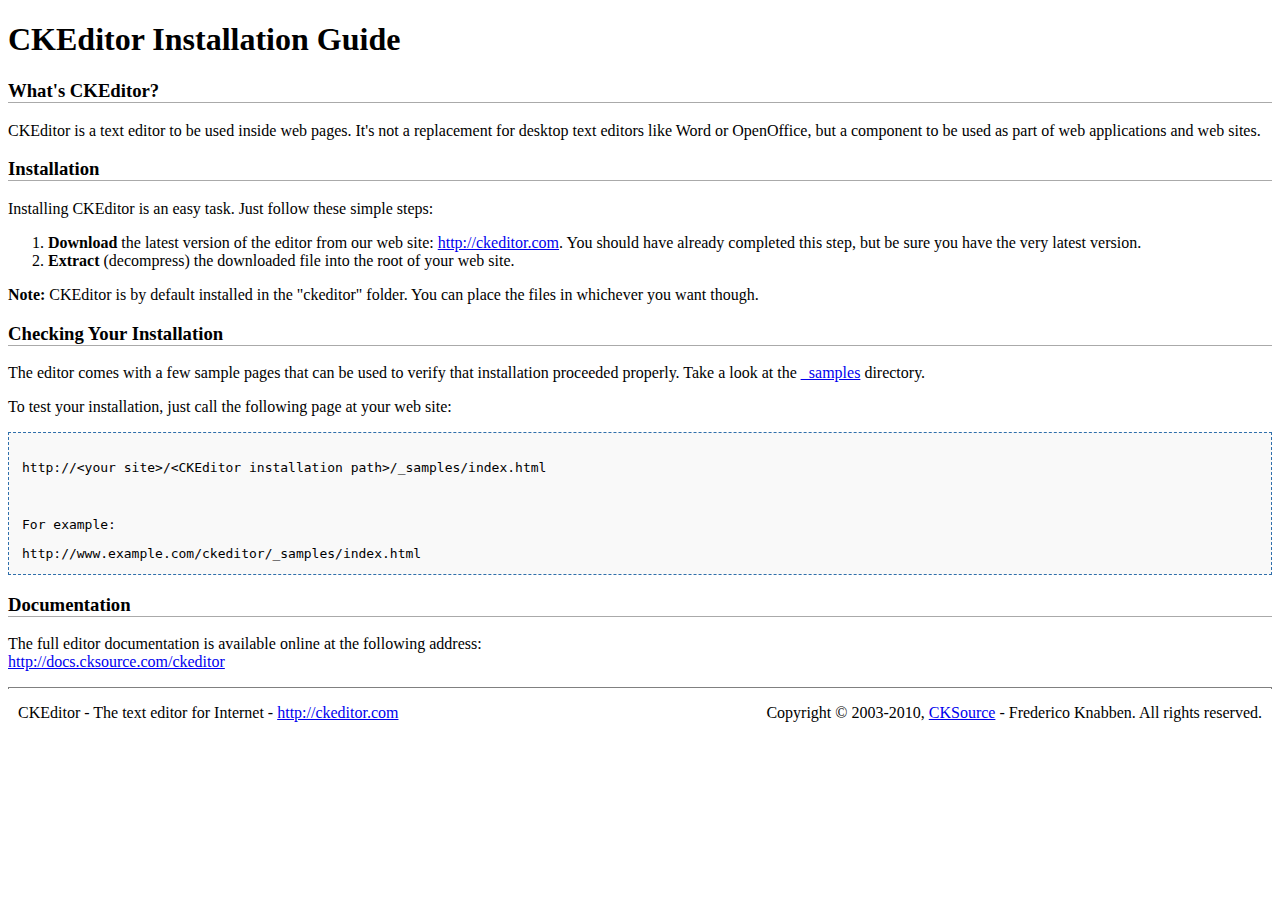
<file: ckeditor/INSTALL.html>
<!DOCTYPE html PUBLIC "-//W3C//DTD XHTML 1.0 Transitional//EN" "http://www.w3.org/TR/xhtml1/DTD/xhtml1-transitional.dtd">
<!--
Copyright (c) 2003-2010, CKSource - Frederico Knabben. All rights reserved.
For licensing, see LICENSE.html or http://ckeditor.com/license
-->
<html xmlns="http://www.w3.org/1999/xhtml">
<head>
	<title>Installation Guide - CKEditor</title>
	<meta http-equiv="content-type" content="text/html; charset=utf-8" />
	<style type="text/css">
		h3
		{
			border-bottom: 1px solid #AAAAAA;
		}
		pre
		{
			background-color: #F9F9F9;
			border: 1px dashed #2F6FAB;
			padding: 1em;
			line-height: 1.1em;
		}
		#footer hr
		{
			margin: 10px 0 15px 0;
			height: 1px;
			border: solid 1px gray;
			border-bottom: none;
		}
		#footer p
		{
			margin: 0 10px 10px 10px;
			float: left;
		}
		#footer #copy
		{
			float: right;
		}
	</style>
</head>
<body>
	<h1>
		CKEditor Installation Guide</h1>
	<h3>
		What&#39;s CKEditor?</h3>
	<p>
		CKEditor is a text editor to be used inside web pages. It&#39;s not a replacement
		for desktop text editors like Word or OpenOffice, but a component to be used as
		part of web applications and web sites.</p>
	<h3>
		Installation</h3>
	<p>
		Installing CKEditor is an easy task. Just follow these simple steps:</p>
	<ol>
		<li><strong>Download</strong> the latest version of the editor from our web site: <a
			href="http://ckeditor.com">http://ckeditor.com</a>. You should have already completed
			this step, but be sure you have the very latest version.</li>
		<li><strong>Extract</strong> (decompress) the downloaded file into the root of your
			web site.</li>
	</ol>
	<p>
		<strong>Note:</strong> CKEditor is by default installed in the &quot;ckeditor&quot;
		folder. You can place the files in whichever you want though.</p>
	<h3>
		Checking Your Installation
	</h3>
	<p>
		The editor comes with a few sample pages that can be used to verify that installation
		proceeded properly. Take a look at the <a href="_samples">_samples</a> directory.</p>
	<p>
		To test your installation, just call the following page at your web site:</p>
	<pre>
http://&lt;your site&gt;/&lt;CKEditor installation path&gt;/_samples/index.html

For example:
http://www.example.com/ckeditor/_samples/index.html</pre>
	<h3>
		Documentation</h3>
	<p>
		The full editor documentation is available online at the following address:<br />
		<a href="http://docs.cksource.com/ckeditor">http://docs.cksource.com/ckeditor</a></p>
	<div id="footer">
		<hr />
		<p>
			CKEditor - The text editor for Internet - <a href="http://ckeditor.com/">http://ckeditor.com</a>
		</p>
		<p id="copy">
			Copyright &copy; 2003-2010, <a href="http://cksource.com/">CKSource</a> - Frederico
			Knabben. All rights reserved.
		</p>
	</div>
</body>
</html>
</file>
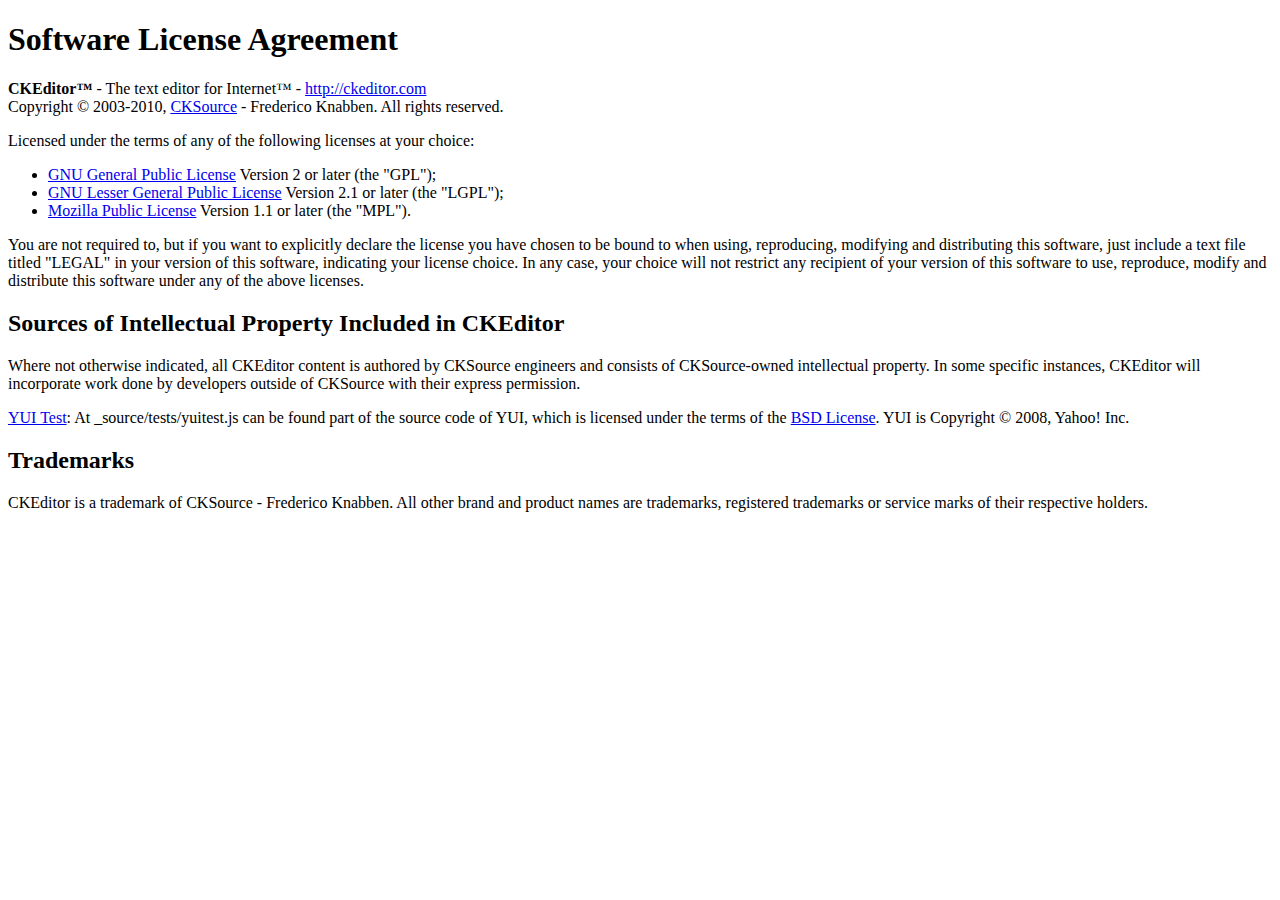
<file: ckeditor/LICENSE.html>
<!DOCTYPE html PUBLIC "-//W3C//DTD XHTML 1.0 Transitional//EN"
	"http://www.w3.org/TR/xhtml1/DTD/xhtml1-transitional.dtd">
<!--
== BEGIN TEXT ONLY VERSION ==

Software License Agreement
==========================

CKEditor - The text editor for Internet - http://ckeditor.com
Copyright (c) 2003-2010, CKSource - Frederico Knabben. All rights reserved.

Licensed under the terms of any of the following licenses at your
choice:

 - GNU General Public License Version 2 or later (the "GPL")
   http://www.gnu.org/licenses/gpl.html
   (See Appendix A)

 - GNU Lesser General Public License Version 2.1 or later (the "LGPL")
   http://www.gnu.org/licenses/lgpl.html
   (See Appendix B)

 - Mozilla Public License Version 1.1 or later (the "MPL")
   http://www.mozilla.org/MPL/MPL-1.1.html
   (See Appendix C)

You are not required to, but if you want to explicitly declare the
license you have chosen to be bound to when using, reproducing,
modifying and distributing this software, just include a text file
titled "legal.txt" in your version of this software, indicating your
license choice. In any case, your choice will not restrict any
recipient of your version of this software to use, reproduce, modify
and distribute this software under any of the above licenses.

Sources of Intellectual Property Included in CKEditor
=====================================================

Where not otherwise indicated, all CKEditor content is authored by
CKSource engineers and consists of CKSource-owned intellectual
property. In some specific instances, CKEditor will incorporate work
done by developers outside of CKSource with their express permission.

YUI Test: At _source/tests/yuitest.js can be found part of the source
code of YUI, which is licensed under the terms of the BSD License
(http://developer.yahoo.com/yui/license.txt). YUI is Copyright (C)
2008, Yahoo! Inc.

Trademarks
==========

CKEditor is a trademark of CKSource - Frederico Knabben. All other brand
and product names are trademarks, registered trademarks or service
marks of their respective holders.

Appendix A: The GPL License
===========================

		    GNU GENERAL PUBLIC LICENSE
		       Version 2, June 1991

 Copyright (C) 1989, 1991 Free Software Foundation, Inc.,
 51 Franklin Street, Fifth Floor, Boston, MA 02110-1301 USA
 Everyone is permitted to copy and distribute verbatim copies
 of this license document, but changing it is not allowed.

			    Preamble

  The licenses for most software are designed to take away your
freedom to share and change it.  By contrast, the GNU General Public
License is intended to guarantee your freedom to share and change free
software-to make sure the software is free for all its users.  This
General Public License applies to most of the Free Software
Foundation's software and to any other program whose authors commit to
using it.  (Some other Free Software Foundation software is covered by
the GNU Lesser General Public License instead.)  You can apply it to
your programs, too.

  When we speak of free software, we are referring to freedom, not
price.  Our General Public Licenses are designed to make sure that you
have the freedom to distribute copies of free software (and charge for
this service if you wish), that you receive source code or can get it
if you want it, that you can change the software or use pieces of it
in new free programs; and that you know you can do these things.

  To protect your rights, we need to make restrictions that forbid
anyone to deny you these rights or to ask you to surrender the rights.
These restrictions translate to certain responsibilities for you if you
distribute copies of the software, or if you modify it.

  For example, if you distribute copies of such a program, whether
gratis or for a fee, you must give the recipients all the rights that
you have.  You must make sure that they, too, receive or can get the
source code.  And you must show them these terms so they know their
rights.

  We protect your rights with two steps: (1) copyright the software, and
(2) offer you this license which gives you legal permission to copy,
distribute and/or modify the software.

  Also, for each author's protection and ours, we want to make certain
that everyone understands that there is no warranty for this free
software.  If the software is modified by someone else and passed on, we
want its recipients to know that what they have is not the original, so
that any problems introduced by others will not reflect on the original
authors' reputations.

  Finally, any free program is threatened constantly by software
patents.  We wish to avoid the danger that redistributors of a free
program will individually obtain patent licenses, in effect making the
program proprietary.  To prevent this, we have made it clear that any
patent must be licensed for everyone's free use or not licensed at all.

  The precise terms and conditions for copying, distribution and
modification follow.

		    GNU GENERAL PUBLIC LICENSE
   TERMS AND CONDITIONS FOR COPYING, DISTRIBUTION AND MODIFICATION

  0. This License applies to any program or other work which contains
a notice placed by the copyright holder saying it may be distributed
under the terms of this General Public License.  The "Program", below,
refers to any such program or work, and a "work based on the Program"
means either the Program or any derivative work under copyright law:
that is to say, a work containing the Program or a portion of it,
either verbatim or with modifications and/or translated into another
language.  (Hereinafter, translation is included without limitation in
the term "modification".)  Each licensee is addressed as "you".

Activities other than copying, distribution and modification are not
covered by this License; they are outside its scope.  The act of
running the Program is not restricted, and the output from the Program
is covered only if its contents constitute a work based on the
Program (independent of having been made by running the Program).
Whether that is true depends on what the Program does.

  1. You may copy and distribute verbatim copies of the Program's
source code as you receive it, in any medium, provided that you
conspicuously and appropriately publish on each copy an appropriate
copyright notice and disclaimer of warranty; keep intact all the
notices that refer to this License and to the absence of any warranty;
and give any other recipients of the Program a copy of this License
along with the Program.

You may charge a fee for the physical act of transferring a copy, and
you may at your option offer warranty protection in exchange for a fee.

  2. You may modify your copy or copies of the Program or any portion
of it, thus forming a work based on the Program, and copy and
distribute such modifications or work under the terms of Section 1
above, provided that you also meet all of these conditions:

    a) You must cause the modified files to carry prominent notices
    stating that you changed the files and the date of any change.

    b) You must cause any work that you distribute or publish, that in
    whole or in part contains or is derived from the Program or any
    part thereof, to be licensed as a whole at no charge to all third
    parties under the terms of this License.

    c) If the modified program normally reads commands interactively
    when run, you must cause it, when started running for such
    interactive use in the most ordinary way, to print or display an
    announcement including an appropriate copyright notice and a
    notice that there is no warranty (or else, saying that you provide
    a warranty) and that users may redistribute the program under
    these conditions, and telling the user how to view a copy of this
    License.  (Exception: if the Program itself is interactive but
    does not normally print such an announcement, your work based on
    the Program is not required to print an announcement.)

These requirements apply to the modified work as a whole.  If
identifiable sections of that work are not derived from the Program,
and can be reasonably considered independent and separate works in
themselves, then this License, and its terms, do not apply to those
sections when you distribute them as separate works.  But when you
distribute the same sections as part of a whole which is a work based
on the Program, the distribution of the whole must be on the terms of
this License, whose permissions for other licensees extend to the
entire whole, and thus to each and every part regardless of who wrote it.

Thus, it is not the intent of this section to claim rights or contest
your rights to work written entirely by you; rather, the intent is to
exercise the right to control the distribution of derivative or
collective works based on the Program.

In addition, mere aggregation of another work not based on the Program
with the Program (or with a work based on the Program) on a volume of
a storage or distribution medium does not bring the other work under
the scope of this License.

  3. You may copy and distribute the Program (or a work based on it,
under Section 2) in object code or executable form under the terms of
Sections 1 and 2 above provided that you also do one of the following:

    a) Accompany it with the complete corresponding machine-readable
    source code, which must be distributed under the terms of Sections
    1 and 2 above on a medium customarily used for software interchange; or,

    b) Accompany it with a written offer, valid for at least three
    years, to give any third party, for a charge no more than your
    cost of physically performing source distribution, a complete
    machine-readable copy of the corresponding source code, to be
    distributed under the terms of Sections 1 and 2 above on a medium
    customarily used for software interchange; or,

    c) Accompany it with the information you received as to the offer
    to distribute corresponding source code.  (This alternative is
    allowed only for noncommercial distribution and only if you
    received the program in object code or executable form with such
    an offer, in accord with Subsection b above.)

The source code for a work means the preferred form of the work for
making modifications to it.  For an executable work, complete source
code means all the source code for all modules it contains, plus any
associated interface definition files, plus the scripts used to
control compilation and installation of the executable.  However, as a
special exception, the source code distributed need not include
anything that is normally distributed (in either source or binary
form) with the major components (compiler, kernel, and so on) of the
operating system on which the executable runs, unless that component
itself accompanies the executable.

If distribution of executable or object code is made by offering
access to copy from a designated place, then offering equivalent
access to copy the source code from the same place counts as
distribution of the source code, even though third parties are not
compelled to copy the source along with the object code.

  4. You may not copy, modify, sublicense, or distribute the Program
except as expressly provided under this License.  Any attempt
otherwise to copy, modify, sublicense or distribute the Program is
void, and will automatically terminate your rights under this License.
However, parties who have received copies, or rights, from you under
this License will not have their licenses terminated so long as such
parties remain in full compliance.

  5. You are not required to accept this License, since you have not
signed it.  However, nothing else grants you permission to modify or
distribute the Program or its derivative works.  These actions are
prohibited by law if you do not accept this License.  Therefore, by
modifying or distributing the Program (or any work based on the
Program), you indicate your acceptance of this License to do so, and
all its terms and conditions for copying, distributing or modifying
the Program or works based on it.

  6. Each time you redistribute the Program (or any work based on the
Program), the recipient automatically receives a license from the
original licensor to copy, distribute or modify the Program subject to
these terms and conditions.  You may not impose any further
restrictions on the recipients' exercise of the rights granted herein.
You are not responsible for enforcing compliance by third parties to
this License.

  7. If, as a consequence of a court judgment or allegation of patent
infringement or for any other reason (not limited to patent issues),
conditions are imposed on you (whether by court order, agreement or
otherwise) that contradict the conditions of this License, they do not
excuse you from the conditions of this License.  If you cannot
distribute so as to satisfy simultaneously your obligations under this
License and any other pertinent obligations, then as a consequence you
may not distribute the Program at all.  For example, if a patent
license would not permit royalty-free redistribution of the Program by
all those who receive copies directly or indirectly through you, then
the only way you could satisfy both it and this License would be to
refrain entirely from distribution of the Program.

If any portion of this section is held invalid or unenforceable under
any particular circumstance, the balance of the section is intended to
apply and the section as a whole is intended to apply in other
circumstances.

It is not the purpose of this section to induce you to infringe any
patents or other property right claims or to contest validity of any
such claims; this section has the sole purpose of protecting the
integrity of the free software distribution system, which is
implemented by public license practices.  Many people have made
generous contributions to the wide range of software distributed
through that system in reliance on consistent application of that
system; it is up to the author/donor to decide if he or she is willing
to distribute software through any other system and a licensee cannot
impose that choice.

This section is intended to make thoroughly clear what is believed to
be a consequence of the rest of this License.

  8. If the distribution and/or use of the Program is restricted in
certain countries either by patents or by copyrighted interfaces, the
original copyright holder who places the Program under this License
may add an explicit geographical distribution limitation excluding
those countries, so that distribution is permitted only in or among
countries not thus excluded.  In such case, this License incorporates
the limitation as if written in the body of this License.

  9. The Free Software Foundation may publish revised and/or new versions
of the General Public License from time to time.  Such new versions will
be similar in spirit to the present version, but may differ in detail to
address new problems or concerns.

Each version is given a distinguishing version number.  If the Program
specifies a version number of this License which applies to it and "any
later version", you have the option of following the terms and conditions
either of that version or of any later version published by the Free
Software Foundation.  If the Program does not specify a version number of
this License, you may choose any version ever published by the Free Software
Foundation.

  10. If you wish to incorporate parts of the Program into other free
programs whose distribution conditions are different, write to the author
to ask for permission.  For software which is copyrighted by the Free
Software Foundation, write to the Free Software Foundation; we sometimes
make exceptions for this.  Our decision will be guided by the two goals
of preserving the free status of all derivatives of our free software and
of promoting the sharing and reuse of software generally.

			    NO WARRANTY

  11. BECAUSE THE PROGRAM IS LICENSED FREE OF CHARGE, THERE IS NO WARRANTY
FOR THE PROGRAM, TO THE EXTENT PERMITTED BY APPLICABLE LAW.  EXCEPT WHEN
OTHERWISE STATED IN WRITING THE COPYRIGHT HOLDERS AND/OR OTHER PARTIES
PROVIDE THE PROGRAM "AS IS" WITHOUT WARRANTY OF ANY KIND, EITHER EXPRESSED
OR IMPLIED, INCLUDING, BUT NOT LIMITED TO, THE IMPLIED WARRANTIES OF
MERCHANTABILITY AND FITNESS FOR A PARTICULAR PURPOSE.  THE ENTIRE RISK AS
TO THE QUALITY AND PERFORMANCE OF THE PROGRAM IS WITH YOU.  SHOULD THE
PROGRAM PROVE DEFECTIVE, YOU ASSUME THE COST OF ALL NECESSARY SERVICING,
REPAIR OR CORRECTION.

  12. IN NO EVENT UNLESS REQUIRED BY APPLICABLE LAW OR AGREED TO IN WRITING
WILL ANY COPYRIGHT HOLDER, OR ANY OTHER PARTY WHO MAY MODIFY AND/OR
REDISTRIBUTE THE PROGRAM AS PERMITTED ABOVE, BE LIABLE TO YOU FOR DAMAGES,
INCLUDING ANY GENERAL, SPECIAL, INCIDENTAL OR CONSEQUENTIAL DAMAGES ARISING
OUT OF THE USE OR INABILITY TO USE THE PROGRAM (INCLUDING BUT NOT LIMITED
TO LOSS OF DATA OR DATA BEING RENDERED INACCURATE OR LOSSES SUSTAINED BY
YOU OR THIRD PARTIES OR A FAILURE OF THE PROGRAM TO OPERATE WITH ANY OTHER
PROGRAMS), EVEN IF SUCH HOLDER OR OTHER PARTY HAS BEEN ADVISED OF THE
POSSIBILITY OF SUCH DAMAGES.

		     END OF TERMS AND CONDITIONS


Appendix B: The LGPL License
============================

		  GNU LESSER GENERAL PUBLIC LICENSE
		       Version 2.1, February 1999

 Copyright (C) 1991, 1999 Free Software Foundation, Inc.
     59 Temple Place, Suite 330, Boston, MA  02111-1307  USA
 Everyone is permitted to copy and distribute verbatim copies
 of this license document, but changing it is not allowed.

[This is the first released version of the Lesser GPL.  It also counts
 as the successor of the GNU Library Public License, version 2, hence
 the version number 2.1.]

			    Preamble

  The licenses for most software are designed to take away your
freedom to share and change it.  By contrast, the GNU General Public
Licenses are intended to guarantee your freedom to share and change
free software-to make sure the software is free for all its users.

  This license, the Lesser General Public License, applies to some
specially designated software packages-typically libraries-of the
Free Software Foundation and other authors who decide to use it.  You
can use it too, but we suggest you first think carefully about whether
this license or the ordinary General Public License is the better
strategy to use in any particular case, based on the explanations below.

  When we speak of free software, we are referring to freedom of use,
not price.  Our General Public Licenses are designed to make sure that
you have the freedom to distribute copies of free software (and charge
for this service if you wish); that you receive source code or can get
it if you want it; that you can change the software and use pieces of
it in new free programs; and that you are informed that you can do
these things.

  To protect your rights, we need to make restrictions that forbid
distributors to deny you these rights or to ask you to surrender these
rights.  These restrictions translate to certain responsibilities for
you if you distribute copies of the library or if you modify it.

  For example, if you distribute copies of the library, whether gratis
or for a fee, you must give the recipients all the rights that we gave
you.  You must make sure that they, too, receive or can get the source
code.  If you link other code with the library, you must provide
complete object files to the recipients, so that they can relink them
with the library after making changes to the library and recompiling
it.  And you must show them these terms so they know their rights.

  We protect your rights with a two-step method: (1) we copyright the
library, and (2) we offer you this license, which gives you legal
permission to copy, distribute and/or modify the library.

  To protect each distributor, we want to make it very clear that
there is no warranty for the free library.  Also, if the library is
modified by someone else and passed on, the recipients should know
that what they have is not the original version, so that the original
author's reputation will not be affected by problems that might be
introduced by others.

  Finally, software patents pose a constant threat to the existence of
any free program.  We wish to make sure that a company cannot
effectively restrict the users of a free program by obtaining a
restrictive license from a patent holder.  Therefore, we insist that
any patent license obtained for a version of the library must be
consistent with the full freedom of use specified in this license.

  Most GNU software, including some libraries, is covered by the
ordinary GNU General Public License.  This license, the GNU Lesser
General Public License, applies to certain designated libraries, and
is quite different from the ordinary General Public License.  We use
this license for certain libraries in order to permit linking those
libraries into non-free programs.

  When a program is linked with a library, whether statically or using
a shared library, the combination of the two is legally speaking a
combined work, a derivative of the original library.  The ordinary
General Public License therefore permits such linking only if the
entire combination fits its criteria of freedom.  The Lesser General
Public License permits more lax criteria for linking other code with
the library.

  We call this license the "Lesser" General Public License because it
does Less to protect the user's freedom than the ordinary General
Public License.  It also provides other free software developers Less
of an advantage over competing non-free programs.  These disadvantages
are the reason we use the ordinary General Public License for many
libraries.  However, the Lesser license provides advantages in certain
special circumstances.

  For example, on rare occasions, there may be a special need to
encourage the widest possible use of a certain library, so that it becomes
a de-facto standard.  To achieve this, non-free programs must be
allowed to use the library.  A more frequent case is that a free
library does the same job as widely used non-free libraries.  In this
case, there is little to gain by limiting the free library to free
software only, so we use the Lesser General Public License.

  In other cases, permission to use a particular library in non-free
programs enables a greater number of people to use a large body of
free software.  For example, permission to use the GNU C Library in
non-free programs enables many more people to use the whole GNU
operating system, as well as its variant, the GNU/Linux operating
system.

  Although the Lesser General Public License is Less protective of the
users' freedom, it does ensure that the user of a program that is
linked with the Library has the freedom and the wherewithal to run
that program using a modified version of the Library.

  The precise terms and conditions for copying, distribution and
modification follow.  Pay close attention to the difference between a
"work based on the library" and a "work that uses the library".  The
former contains code derived from the library, whereas the latter must
be combined with the library in order to run.

		  GNU LESSER GENERAL PUBLIC LICENSE
   TERMS AND CONDITIONS FOR COPYING, DISTRIBUTION AND MODIFICATION

  0. This License Agreement applies to any software library or other
program which contains a notice placed by the copyright holder or
other authorized party saying it may be distributed under the terms of
this Lesser General Public License (also called "this License").
Each licensee is addressed as "you".

  A "library" means a collection of software functions and/or data
prepared so as to be conveniently linked with application programs
(which use some of those functions and data) to form executables.

  The "Library", below, refers to any such software library or work
which has been distributed under these terms.  A "work based on the
Library" means either the Library or any derivative work under
copyright law: that is to say, a work containing the Library or a
portion of it, either verbatim or with modifications and/or translated
straightforwardly into another language.  (Hereinafter, translation is
included without limitation in the term "modification".)

  "Source code" for a work means the preferred form of the work for
making modifications to it.  For a library, complete source code means
all the source code for all modules it contains, plus any associated
interface definition files, plus the scripts used to control compilation
and installation of the library.

  Activities other than copying, distribution and modification are not
covered by this License; they are outside its scope.  The act of
running a program using the Library is not restricted, and output from
such a program is covered only if its contents constitute a work based
on the Library (independent of the use of the Library in a tool for
writing it).  Whether that is true depends on what the Library does
and what the program that uses the Library does.

  1. You may copy and distribute verbatim copies of the Library's
complete source code as you receive it, in any medium, provided that
you conspicuously and appropriately publish on each copy an
appropriate copyright notice and disclaimer of warranty; keep intact
all the notices that refer to this License and to the absence of any
warranty; and distribute a copy of this License along with the
Library.

  You may charge a fee for the physical act of transferring a copy,
and you may at your option offer warranty protection in exchange for a
fee.

  2. You may modify your copy or copies of the Library or any portion
of it, thus forming a work based on the Library, and copy and
distribute such modifications or work under the terms of Section 1
above, provided that you also meet all of these conditions:

    a) The modified work must itself be a software library.

    b) You must cause the files modified to carry prominent notices
    stating that you changed the files and the date of any change.

    c) You must cause the whole of the work to be licensed at no
    charge to all third parties under the terms of this License.

    d) If a facility in the modified Library refers to a function or a
    table of data to be supplied by an application program that uses
    the facility, other than as an argument passed when the facility
    is invoked, then you must make a good faith effort to ensure that,
    in the event an application does not supply such function or
    table, the facility still operates, and performs whatever part of
    its purpose remains meaningful.

    (For example, a function in a library to compute square roots has
    a purpose that is entirely well-defined independent of the
    application.  Therefore, Subsection 2d requires that any
    application-supplied function or table used by this function must
    be optional: if the application does not supply it, the square
    root function must still compute square roots.)

These requirements apply to the modified work as a whole.  If
identifiable sections of that work are not derived from the Library,
and can be reasonably considered independent and separate works in
themselves, then this License, and its terms, do not apply to those
sections when you distribute them as separate works.  But when you
distribute the same sections as part of a whole which is a work based
on the Library, the distribution of the whole must be on the terms of
this License, whose permissions for other licensees extend to the
entire whole, and thus to each and every part regardless of who wrote
it.

Thus, it is not the intent of this section to claim rights or contest
your rights to work written entirely by you; rather, the intent is to
exercise the right to control the distribution of derivative or
collective works based on the Library.

In addition, mere aggregation of another work not based on the Library
with the Library (or with a work based on the Library) on a volume of
a storage or distribution medium does not bring the other work under
the scope of this License.

  3. You may opt to apply the terms of the ordinary GNU General Public
License instead of this License to a given copy of the Library.  To do
this, you must alter all the notices that refer to this License, so
that they refer to the ordinary GNU General Public License, version 2,
instead of to this License.  (If a newer version than version 2 of the
ordinary GNU General Public License has appeared, then you can specify
that version instead if you wish.)  Do not make any other change in
these notices.

  Once this change is made in a given copy, it is irreversible for
that copy, so the ordinary GNU General Public License applies to all
subsequent copies and derivative works made from that copy.

  This option is useful when you wish to copy part of the code of
the Library into a program that is not a library.

  4. You may copy and distribute the Library (or a portion or
derivative of it, under Section 2) in object code or executable form
under the terms of Sections 1 and 2 above provided that you accompany
it with the complete corresponding machine-readable source code, which
must be distributed under the terms of Sections 1 and 2 above on a
medium customarily used for software interchange.

  If distribution of object code is made by offering access to copy
from a designated place, then offering equivalent access to copy the
source code from the same place satisfies the requirement to
distribute the source code, even though third parties are not
compelled to copy the source along with the object code.

  5. A program that contains no derivative of any portion of the
Library, but is designed to work with the Library by being compiled or
linked with it, is called a "work that uses the Library".  Such a
work, in isolation, is not a derivative work of the Library, and
therefore falls outside the scope of this License.

  However, linking a "work that uses the Library" with the Library
creates an executable that is a derivative of the Library (because it
contains portions of the Library), rather than a "work that uses the
library".  The executable is therefore covered by this License.
Section 6 states terms for distribution of such executables.

  When a "work that uses the Library" uses material from a header file
that is part of the Library, the object code for the work may be a
derivative work of the Library even though the source code is not.
Whether this is true is especially significant if the work can be
linked without the Library, or if the work is itself a library.  The
threshold for this to be true is not precisely defined by law.

  If such an object file uses only numerical parameters, data
structure layouts and accessors, and small macros and small inline
functions (ten lines or less in length), then the use of the object
file is unrestricted, regardless of whether it is legally a derivative
work.  (Executables containing this object code plus portions of the
Library will still fall under Section 6.)

  Otherwise, if the work is a derivative of the Library, you may
distribute the object code for the work under the terms of Section 6.
Any executables containing that work also fall under Section 6,
whether or not they are linked directly with the Library itself.

  6. As an exception to the Sections above, you may also combine or
link a "work that uses the Library" with the Library to produce a
work containing portions of the Library, and distribute that work
under terms of your choice, provided that the terms permit
modification of the work for the customer's own use and reverse
engineering for debugging such modifications.

  You must give prominent notice with each copy of the work that the
Library is used in it and that the Library and its use are covered by
this License.  You must supply a copy of this License.  If the work
during execution displays copyright notices, you must include the
copyright notice for the Library among them, as well as a reference
directing the user to the copy of this License.  Also, you must do one
of these things:

    a) Accompany the work with the complete corresponding
    machine-readable source code for the Library including whatever
    changes were used in the work (which must be distributed under
    Sections 1 and 2 above); and, if the work is an executable linked
    with the Library, with the complete machine-readable "work that
    uses the Library", as object code and/or source code, so that the
    user can modify the Library and then relink to produce a modified
    executable containing the modified Library.  (It is understood
    that the user who changes the contents of definitions files in the
    Library will not necessarily be able to recompile the application
    to use the modified definitions.)

    b) Use a suitable shared library mechanism for linking with the
    Library.  A suitable mechanism is one that (1) uses at run time a
    copy of the library already present on the user's computer system,
    rather than copying library functions into the executable, and (2)
    will operate properly with a modified version of the library, if
    the user installs one, as long as the modified version is
    interface-compatible with the version that the work was made with.

    c) Accompany the work with a written offer, valid for at
    least three years, to give the same user the materials
    specified in Subsection 6a, above, for a charge no more
    than the cost of performing this distribution.

    d) If distribution of the work is made by offering access to copy
    from a designated place, offer equivalent access to copy the above
    specified materials from the same place.

    e) Verify that the user has already received a copy of these
    materials or that you have already sent this user a copy.

  For an executable, the required form of the "work that uses the
Library" must include any data and utility programs needed for
reproducing the executable from it.  However, as a special exception,
the materials to be distributed need not include anything that is
normally distributed (in either source or binary form) with the major
components (compiler, kernel, and so on) of the operating system on
which the executable runs, unless that component itself accompanies
the executable.

  It may happen that this requirement contradicts the license
restrictions of other proprietary libraries that do not normally
accompany the operating system.  Such a contradiction means you cannot
use both them and the Library together in an executable that you
distribute.

  7. You may place library facilities that are a work based on the
Library side-by-side in a single library together with other library
facilities not covered by this License, and distribute such a combined
library, provided that the separate distribution of the work based on
the Library and of the other library facilities is otherwise
permitted, and provided that you do these two things:

    a) Accompany the combined library with a copy of the same work
    based on the Library, uncombined with any other library
    facilities.  This must be distributed under the terms of the
    Sections above.

    b) Give prominent notice with the combined library of the fact
    that part of it is a work based on the Library, and explaining
    where to find the accompanying uncombined form of the same work.

  8. You may not copy, modify, sublicense, link with, or distribute
the Library except as expressly provided under this License.  Any
attempt otherwise to copy, modify, sublicense, link with, or
distribute the Library is void, and will automatically terminate your
rights under this License.  However, parties who have received copies,
or rights, from you under this License will not have their licenses
terminated so long as such parties remain in full compliance.

  9. You are not required to accept this License, since you have not
signed it.  However, nothing else grants you permission to modify or
distribute the Library or its derivative works.  These actions are
prohibited by law if you do not accept this License.  Therefore, by
modifying or distributing the Library (or any work based on the
Library), you indicate your acceptance of this License to do so, and
all its terms and conditions for copying, distributing or modifying
the Library or works based on it.

  10. Each time you redistribute the Library (or any work based on the
Library), the recipient automatically receives a license from the
original licensor to copy, distribute, link with or modify the Library
subject to these terms and conditions.  You may not impose any further
restrictions on the recipients' exercise of the rights granted herein.
You are not responsible for enforcing compliance by third parties with
this License.

  11. If, as a consequence of a court judgment or allegation of patent
infringement or for any other reason (not limited to patent issues),
conditions are imposed on you (whether by court order, agreement or
otherwise) that contradict the conditions of this License, they do not
excuse you from the conditions of this License.  If you cannot
distribute so as to satisfy simultaneously your obligations under this
License and any other pertinent obligations, then as a consequence you
may not distribute the Library at all.  For example, if a patent
license would not permit royalty-free redistribution of the Library by
all those who receive copies directly or indirectly through you, then
the only way you could satisfy both it and this License would be to
refrain entirely from distribution of the Library.

If any portion of this section is held invalid or unenforceable under any
particular circumstance, the balance of the section is intended to apply,
and the section as a whole is intended to apply in other circumstances.

It is not the purpose of this section to induce you to infringe any
patents or other property right claims or to contest validity of any
such claims; this section has the sole purpose of protecting the
integrity of the free software distribution system which is
implemented by public license practices.  Many people have made
generous contributions to the wide range of software distributed
through that system in reliance on consistent application of that
system; it is up to the author/donor to decide if he or she is willing
to distribute software through any other system and a licensee cannot
impose that choice.

This section is intended to make thoroughly clear what is believed to
be a consequence of the rest of this License.

  12. If the distribution and/or use of the Library is restricted in
certain countries either by patents or by copyrighted interfaces, the
original copyright holder who places the Library under this License may add
an explicit geographical distribution limitation excluding those countries,
so that distribution is permitted only in or among countries not thus
excluded.  In such case, this License incorporates the limitation as if
written in the body of this License.

  13. The Free Software Foundation may publish revised and/or new
versions of the Lesser General Public License from time to time.
Such new versions will be similar in spirit to the present version,
but may differ in detail to address new problems or concerns.

Each version is given a distinguishing version number.  If the Library
specifies a version number of this License which applies to it and
"any later version", you have the option of following the terms and
conditions either of that version or of any later version published by
the Free Software Foundation.  If the Library does not specify a
license version number, you may choose any version ever published by
the Free Software Foundation.

  14. If you wish to incorporate parts of the Library into other free
programs whose distribution conditions are incompatible with these,
write to the author to ask for permission.  For software which is
copyrighted by the Free Software Foundation, write to the Free
Software Foundation; we sometimes make exceptions for this.  Our
decision will be guided by the two goals of preserving the free status
of all derivatives of our free software and of promoting the sharing
and reuse of software generally.

			    NO WARRANTY

  15. BECAUSE THE LIBRARY IS LICENSED FREE OF CHARGE, THERE IS NO
WARRANTY FOR THE LIBRARY, TO THE EXTENT PERMITTED BY APPLICABLE LAW.
EXCEPT WHEN OTHERWISE STATED IN WRITING THE COPYRIGHT HOLDERS AND/OR
OTHER PARTIES PROVIDE THE LIBRARY "AS IS" WITHOUT WARRANTY OF ANY
KIND, EITHER EXPRESSED OR IMPLIED, INCLUDING, BUT NOT LIMITED TO, THE
IMPLIED WARRANTIES OF MERCHANTABILITY AND FITNESS FOR A PARTICULAR
PURPOSE.  THE ENTIRE RISK AS TO THE QUALITY AND PERFORMANCE OF THE
LIBRARY IS WITH YOU.  SHOULD THE LIBRARY PROVE DEFECTIVE, YOU ASSUME
THE COST OF ALL NECESSARY SERVICING, REPAIR OR CORRECTION.

  16. IN NO EVENT UNLESS REQUIRED BY APPLICABLE LAW OR AGREED TO IN
WRITING WILL ANY COPYRIGHT HOLDER, OR ANY OTHER PARTY WHO MAY MODIFY
AND/OR REDISTRIBUTE THE LIBRARY AS PERMITTED ABOVE, BE LIABLE TO YOU
FOR DAMAGES, INCLUDING ANY GENERAL, SPECIAL, INCIDENTAL OR
CONSEQUENTIAL DAMAGES ARISING OUT OF THE USE OR INABILITY TO USE THE
LIBRARY (INCLUDING BUT NOT LIMITED TO LOSS OF DATA OR DATA BEING
RENDERED INACCURATE OR LOSSES SUSTAINED BY YOU OR THIRD PARTIES OR A
FAILURE OF THE LIBRARY TO OPERATE WITH ANY OTHER SOFTWARE), EVEN IF
SUCH HOLDER OR OTHER PARTY HAS BEEN ADVISED OF THE POSSIBILITY OF SUCH
DAMAGES.

		     END OF TERMS AND CONDITIONS


Appendix C: The MPL License
===========================

                          MOZILLA PUBLIC LICENSE
                                Version 1.1

                              ===============

1. Definitions.

     1.0.1. "Commercial Use" means distribution or otherwise making the
     Covered Code available to a third party.

     1.1. "Contributor" means each entity that creates or contributes to
     the creation of Modifications.

     1.2. "Contributor Version" means the combination of the Original
     Code, prior Modifications used by a Contributor, and the Modifications
     made by that particular Contributor.

     1.3. "Covered Code" means the Original Code or Modifications or the
     combination of the Original Code and Modifications, in each case
     including portions thereof.

     1.4. "Electronic Distribution Mechanism" means a mechanism generally
     accepted in the software development community for the electronic
     transfer of data.

     1.5. "Executable" means Covered Code in any form other than Source
     Code.

     1.6. "Initial Developer" means the individual or entity identified
     as the Initial Developer in the Source Code notice required by Exhibit
     A.

     1.7. "Larger Work" means a work which combines Covered Code or
     portions thereof with code not governed by the terms of this License.

     1.8. "License" means this document.

     1.8.1. "Licensable" means having the right to grant, to the maximum
     extent possible, whether at the time of the initial grant or
     subsequently acquired, any and all of the rights conveyed herein.

     1.9. "Modifications" means any addition to or deletion from the
     substance or structure of either the Original Code or any previous
     Modifications. When Covered Code is released as a series of files, a
     Modification is:
          A. Any addition to or deletion from the contents of a file
          containing Original Code or previous Modifications.

          B. Any new file that contains any part of the Original Code or
          previous Modifications.

     1.10. "Original Code" means Source Code of computer software code
     which is described in the Source Code notice required by Exhibit A as
     Original Code, and which, at the time of its release under this
     License is not already Covered Code governed by this License.

     1.10.1. "Patent Claims" means any patent claim(s), now owned or
     hereafter acquired, including without limitation,  method, process,
     and apparatus claims, in any patent Licensable by grantor.

     1.11. "Source Code" means the preferred form of the Covered Code for
     making modifications to it, including all modules it contains, plus
     any associated interface definition files, scripts used to control
     compilation and installation of an Executable, or source code
     differential comparisons against either the Original Code or another
     well known, available Covered Code of the Contributor's choice. The
     Source Code can be in a compressed or archival form, provided the
     appropriate decompression or de-archiving software is widely available
     for no charge.

     1.12. "You" (or "Your")  means an individual or a legal entity
     exercising rights under, and complying with all of the terms of, this
     License or a future version of this License issued under Section 6.1.
     For legal entities, "You" includes any entity which controls, is
     controlled by, or is under common control with You. For purposes of
     this definition, "control" means (a) the power, direct or indirect,
     to cause the direction or management of such entity, whether by
     contract or otherwise, or (b) ownership of more than fifty percent
     (50%) of the outstanding shares or beneficial ownership of such
     entity.

2. Source Code License.

     2.1. The Initial Developer Grant.
     The Initial Developer hereby grants You a world-wide, royalty-free,
     non-exclusive license, subject to third party intellectual property
     claims:
          (a)  under intellectual property rights (other than patent or
          trademark) Licensable by Initial Developer to use, reproduce,
          modify, display, perform, sublicense and distribute the Original
          Code (or portions thereof) with or without Modifications, and/or
          as part of a Larger Work; and

          (b) under Patents Claims infringed by the making, using or
          selling of Original Code, to make, have made, use, practice,
          sell, and offer for sale, and/or otherwise dispose of the
          Original Code (or portions thereof).

          (c) the licenses granted in this Section 2.1(a) and (b) are
          effective on the date Initial Developer first distributes
          Original Code under the terms of this License.

          (d) Notwithstanding Section 2.1(b) above, no patent license is
          granted: 1) for code that You delete from the Original Code; 2)
          separate from the Original Code;  or 3) for infringements caused
          by: i) the modification of the Original Code or ii) the
          combination of the Original Code with other software or devices.

     2.2. Contributor Grant.
     Subject to third party intellectual property claims, each Contributor
     hereby grants You a world-wide, royalty-free, non-exclusive license

          (a)  under intellectual property rights (other than patent or
          trademark) Licensable by Contributor, to use, reproduce, modify,
          display, perform, sublicense and distribute the Modifications
          created by such Contributor (or portions thereof) either on an
          unmodified basis, with other Modifications, as Covered Code
          and/or as part of a Larger Work; and

          (b) under Patent Claims infringed by the making, using, or
          selling of  Modifications made by that Contributor either alone
          and/or in combination with its Contributor Version (or portions
          of such combination), to make, use, sell, offer for sale, have
          made, and/or otherwise dispose of: 1) Modifications made by that
          Contributor (or portions thereof); and 2) the combination of
          Modifications made by that Contributor with its Contributor
          Version (or portions of such combination).

          (c) the licenses granted in Sections 2.2(a) and 2.2(b) are
          effective on the date Contributor first makes Commercial Use of
          the Covered Code.

          (d)    Notwithstanding Section 2.2(b) above, no patent license is
          granted: 1) for any code that Contributor has deleted from the
          Contributor Version; 2)  separate from the Contributor Version;
          3)  for infringements caused by: i) third party modifications of
          Contributor Version or ii)  the combination of Modifications made
          by that Contributor with other software  (except as part of the
          Contributor Version) or other devices; or 4) under Patent Claims
          infringed by Covered Code in the absence of Modifications made by
          that Contributor.

3. Distribution Obligations.

     3.1. Application of License.
     The Modifications which You create or to which You contribute are
     governed by the terms of this License, including without limitation
     Section 2.2. The Source Code version of Covered Code may be
     distributed only under the terms of this License or a future version
     of this License released under Section 6.1, and You must include a
     copy of this License with every copy of the Source Code You
     distribute. You may not offer or impose any terms on any Source Code
     version that alters or restricts the applicable version of this
     License or the recipients' rights hereunder. However, You may include
     an additional document offering the additional rights described in
     Section 3.5.

     3.2. Availability of Source Code.
     Any Modification which You create or to which You contribute must be
     made available in Source Code form under the terms of this License
     either on the same media as an Executable version or via an accepted
     Electronic Distribution Mechanism to anyone to whom you made an
     Executable version available; and if made available via Electronic
     Distribution Mechanism, must remain available for at least twelve (12)
     months after the date it initially became available, or at least six
     (6) months after a subsequent version of that particular Modification
     has been made available to such recipients. You are responsible for
     ensuring that the Source Code version remains available even if the
     Electronic Distribution Mechanism is maintained by a third party.

     3.3. Description of Modifications.
     You must cause all Covered Code to which You contribute to contain a
     file documenting the changes You made to create that Covered Code and
     the date of any change. You must include a prominent statement that
     the Modification is derived, directly or indirectly, from Original
     Code provided by the Initial Developer and including the name of the
     Initial Developer in (a) the Source Code, and (b) in any notice in an
     Executable version or related documentation in which You describe the
     origin or ownership of the Covered Code.

     3.4. Intellectual Property Matters
          (a) Third Party Claims.
          If Contributor has knowledge that a license under a third party's
          intellectual property rights is required to exercise the rights
          granted by such Contributor under Sections 2.1 or 2.2,
          Contributor must include a text file with the Source Code
          distribution titled "LEGAL" which describes the claim and the
          party making the claim in sufficient detail that a recipient will
          know whom to contact. If Contributor obtains such knowledge after
          the Modification is made available as described in Section 3.2,
          Contributor shall promptly modify the LEGAL file in all copies
          Contributor makes available thereafter and shall take other steps
          (such as notifying appropriate mailing lists or newsgroups)
          reasonably calculated to inform those who received the Covered
          Code that new knowledge has been obtained.

          (b) Contributor APIs.
          If Contributor's Modifications include an application programming
          interface and Contributor has knowledge of patent licenses which
          are reasonably necessary to implement that API, Contributor must
          also include this information in the LEGAL file.

               (c)    Representations.
          Contributor represents that, except as disclosed pursuant to
          Section 3.4(a) above, Contributor believes that Contributor's
          Modifications are Contributor's original creation(s) and/or
          Contributor has sufficient rights to grant the rights conveyed by
          this License.

     3.5. Required Notices.
     You must duplicate the notice in Exhibit A in each file of the Source
     Code.  If it is not possible to put such notice in a particular Source
     Code file due to its structure, then You must include such notice in a
     location (such as a relevant directory) where a user would be likely
     to look for such a notice.  If You created one or more Modification(s)
     You may add your name as a Contributor to the notice described in
     Exhibit A.  You must also duplicate this License in any documentation
     for the Source Code where You describe recipients' rights or ownership
     rights relating to Covered Code.  You may choose to offer, and to
     charge a fee for, warranty, support, indemnity or liability
     obligations to one or more recipients of Covered Code. However, You
     may do so only on Your own behalf, and not on behalf of the Initial
     Developer or any Contributor. You must make it absolutely clear than
     any such warranty, support, indemnity or liability obligation is
     offered by You alone, and You hereby agree to indemnify the Initial
     Developer and every Contributor for any liability incurred by the
     Initial Developer or such Contributor as a result of warranty,
     support, indemnity or liability terms You offer.

     3.6. Distribution of Executable Versions.
     You may distribute Covered Code in Executable form only if the
     requirements of Section 3.1-3.5 have been met for that Covered Code,
     and if You include a notice stating that the Source Code version of
     the Covered Code is available under the terms of this License,
     including a description of how and where You have fulfilled the
     obligations of Section 3.2. The notice must be conspicuously included
     in any notice in an Executable version, related documentation or
     collateral in which You describe recipients' rights relating to the
     Covered Code. You may distribute the Executable version of Covered
     Code or ownership rights under a license of Your choice, which may
     contain terms different from this License, provided that You are in
     compliance with the terms of this License and that the license for the
     Executable version does not attempt to limit or alter the recipient's
     rights in the Source Code version from the rights set forth in this
     License. If You distribute the Executable version under a different
     license You must make it absolutely clear that any terms which differ
     from this License are offered by You alone, not by the Initial
     Developer or any Contributor. You hereby agree to indemnify the
     Initial Developer and every Contributor for any liability incurred by
     the Initial Developer or such Contributor as a result of any such
     terms You offer.

     3.7. Larger Works.
     You may create a Larger Work by combining Covered Code with other code
     not governed by the terms of this License and distribute the Larger
     Work as a single product. In such a case, You must make sure the
     requirements of this License are fulfilled for the Covered Code.

4. Inability to Comply Due to Statute or Regulation.

     If it is impossible for You to comply with any of the terms of this
     License with respect to some or all of the Covered Code due to
     statute, judicial order, or regulation then You must: (a) comply with
     the terms of this License to the maximum extent possible; and (b)
     describe the limitations and the code they affect. Such description
     must be included in the LEGAL file described in Section 3.4 and must
     be included with all distributions of the Source Code. Except to the
     extent prohibited by statute or regulation, such description must be
     sufficiently detailed for a recipient of ordinary skill to be able to
     understand it.

5. Application of this License.

     This License applies to code to which the Initial Developer has
     attached the notice in Exhibit A and to related Covered Code.

6. Versions of the License.

     6.1. New Versions.
     Netscape Communications Corporation ("Netscape") may publish revised
     and/or new versions of the License from time to time. Each version
     will be given a distinguishing version number.

     6.2. Effect of New Versions.
     Once Covered Code has been published under a particular version of the
     License, You may always continue to use it under the terms of that
     version. You may also choose to use such Covered Code under the terms
     of any subsequent version of the License published by Netscape. No one
     other than Netscape has the right to modify the terms applicable to
     Covered Code created under this License.

     6.3. Derivative Works.
     If You create or use a modified version of this License (which you may
     only do in order to apply it to code which is not already Covered Code
     governed by this License), You must (a) rename Your license so that
     the phrases "Mozilla", "MOZILLAPL", "MOZPL", "Netscape",
     "MPL", "NPL" or any confusingly similar phrase do not appear in your
     license (except to note that your license differs from this License)
     and (b) otherwise make it clear that Your version of the license
     contains terms which differ from the Mozilla Public License and
     Netscape Public License. (Filling in the name of the Initial
     Developer, Original Code or Contributor in the notice described in
     Exhibit A shall not of themselves be deemed to be modifications of
     this License.)

7. DISCLAIMER OF WARRANTY.

     COVERED CODE IS PROVIDED UNDER THIS LICENSE ON AN "AS IS" BASIS,
     WITHOUT WARRANTY OF ANY KIND, EITHER EXPRESSED OR IMPLIED, INCLUDING,
     WITHOUT LIMITATION, WARRANTIES THAT THE COVERED CODE IS FREE OF
     DEFECTS, MERCHANTABLE, FIT FOR A PARTICULAR PURPOSE OR NON-INFRINGING.
     THE ENTIRE RISK AS TO THE QUALITY AND PERFORMANCE OF THE COVERED CODE
     IS WITH YOU. SHOULD ANY COVERED CODE PROVE DEFECTIVE IN ANY RESPECT,
     YOU (NOT THE INITIAL DEVELOPER OR ANY OTHER CONTRIBUTOR) ASSUME THE
     COST OF ANY NECESSARY SERVICING, REPAIR OR CORRECTION. THIS DISCLAIMER
     OF WARRANTY CONSTITUTES AN ESSENTIAL PART OF THIS LICENSE. NO USE OF
     ANY COVERED CODE IS AUTHORIZED HEREUNDER EXCEPT UNDER THIS DISCLAIMER.

8. TERMINATION.

     8.1.  This License and the rights granted hereunder will terminate
     automatically if You fail to comply with terms herein and fail to cure
     such breach within 30 days of becoming aware of the breach. All
     sublicenses to the Covered Code which are properly granted shall
     survive any termination of this License. Provisions which, by their
     nature, must remain in effect beyond the termination of this License
     shall survive.

     8.2.  If You initiate litigation by asserting a patent infringement
     claim (excluding declatory judgment actions) against Initial Developer
     or a Contributor (the Initial Developer or Contributor against whom
     You file such action is referred to as "Participant")  alleging that:

     (a)  such Participant's Contributor Version directly or indirectly
     infringes any patent, then any and all rights granted by such
     Participant to You under Sections 2.1 and/or 2.2 of this License
     shall, upon 60 days notice from Participant terminate prospectively,
     unless if within 60 days after receipt of notice You either: (i)
     agree in writing to pay Participant a mutually agreeable reasonable
     royalty for Your past and future use of Modifications made by such
     Participant, or (ii) withdraw Your litigation claim with respect to
     the Contributor Version against such Participant.  If within 60 days
     of notice, a reasonable royalty and payment arrangement are not
     mutually agreed upon in writing by the parties or the litigation claim
     is not withdrawn, the rights granted by Participant to You under
     Sections 2.1 and/or 2.2 automatically terminate at the expiration of
     the 60 day notice period specified above.

     (b)  any software, hardware, or device, other than such Participant's
     Contributor Version, directly or indirectly infringes any patent, then
     any rights granted to You by such Participant under Sections 2.1(b)
     and 2.2(b) are revoked effective as of the date You first made, used,
     sold, distributed, or had made, Modifications made by that
     Participant.

     8.3.  If You assert a patent infringement claim against Participant
     alleging that such Participant's Contributor Version directly or
     indirectly infringes any patent where such claim is resolved (such as
     by license or settlement) prior to the initiation of patent
     infringement litigation, then the reasonable value of the licenses
     granted by such Participant under Sections 2.1 or 2.2 shall be taken
     into account in determining the amount or value of any payment or
     license.

     8.4.  In the event of termination under Sections 8.1 or 8.2 above,
     all end user license agreements (excluding distributors and resellers)
     which have been validly granted by You or any distributor hereunder
     prior to termination shall survive termination.

9. LIMITATION OF LIABILITY.

     UNDER NO CIRCUMSTANCES AND UNDER NO LEGAL THEORY, WHETHER TORT
     (INCLUDING NEGLIGENCE), CONTRACT, OR OTHERWISE, SHALL YOU, THE INITIAL
     DEVELOPER, ANY OTHER CONTRIBUTOR, OR ANY DISTRIBUTOR OF COVERED CODE,
     OR ANY SUPPLIER OF ANY OF SUCH PARTIES, BE LIABLE TO ANY PERSON FOR
     ANY INDIRECT, SPECIAL, INCIDENTAL, OR CONSEQUENTIAL DAMAGES OF ANY
     CHARACTER INCLUDING, WITHOUT LIMITATION, DAMAGES FOR LOSS OF GOODWILL,
     WORK STOPPAGE, COMPUTER FAILURE OR MALFUNCTION, OR ANY AND ALL OTHER
     COMMERCIAL DAMAGES OR LOSSES, EVEN IF SUCH PARTY SHALL HAVE BEEN
     INFORMED OF THE POSSIBILITY OF SUCH DAMAGES. THIS LIMITATION OF
     LIABILITY SHALL NOT APPLY TO LIABILITY FOR DEATH OR PERSONAL INJURY
     RESULTING FROM SUCH PARTY'S NEGLIGENCE TO THE EXTENT APPLICABLE LAW
     PROHIBITS SUCH LIMITATION. SOME JURISDICTIONS DO NOT ALLOW THE
     EXCLUSION OR LIMITATION OF INCIDENTAL OR CONSEQUENTIAL DAMAGES, SO
     THIS EXCLUSION AND LIMITATION MAY NOT APPLY TO YOU.

10. U.S. GOVERNMENT END USERS.

     The Covered Code is a "commercial item," as that term is defined in
     48 C.F.R. 2.101 (Oct. 1995), consisting of "commercial computer
     software" and "commercial computer software documentation," as such
     terms are used in 48 C.F.R. 12.212 (Sept. 1995). Consistent with 48
     C.F.R. 12.212 and 48 C.F.R. 227.7202-1 through 227.7202-4 (June 1995),
     all U.S. Government End Users acquire Covered Code with only those
     rights set forth herein.

11. MISCELLANEOUS.

     This License represents the complete agreement concerning subject
     matter hereof. If any provision of this License is held to be
     unenforceable, such provision shall be reformed only to the extent
     necessary to make it enforceable. This License shall be governed by
     California law provisions (except to the extent applicable law, if
     any, provides otherwise), excluding its conflict-of-law provisions.
     With respect to disputes in which at least one party is a citizen of,
     or an entity chartered or registered to do business in the United
     States of America, any litigation relating to this License shall be
     subject to the jurisdiction of the Federal Courts of the Northern
     District of California, with venue lying in Santa Clara County,
     California, with the losing party responsible for costs, including
     without limitation, court costs and reasonable attorneys' fees and
     expenses. The application of the United Nations Convention on
     Contracts for the International Sale of Goods is expressly excluded.
     Any law or regulation which provides that the language of a contract
     shall be construed against the drafter shall not apply to this
     License.

12. RESPONSIBILITY FOR CLAIMS.

     As between Initial Developer and the Contributors, each party is
     responsible for claims and damages arising, directly or indirectly,
     out of its utilization of rights under this License and You agree to
     work with Initial Developer and Contributors to distribute such
     responsibility on an equitable basis. Nothing herein is intended or
     shall be deemed to constitute any admission of liability.

13. MULTIPLE-LICENSED CODE.

     Initial Developer may designate portions of the Covered Code as
     "Multiple-Licensed".  "Multiple-Licensed" means that the Initial
     Developer permits you to utilize portions of the Covered Code under
     Your choice of the NPL or the alternative licenses, if any, specified
     by the Initial Developer in the file described in Exhibit A.

EXHIBIT A -Mozilla Public License.

     ``The contents of this file are subject to the Mozilla Public License
     Version 1.1 (the "License"); you may not use this file except in
     compliance with the License. You may obtain a copy of the License at
     http://www.mozilla.org/MPL/

     Software distributed under the License is distributed on an "AS IS"
     basis, WITHOUT WARRANTY OF ANY KIND, either express or implied. See the
     License for the specific language governing rights and limitations
     under the License.

     The Original Code is ______________________________________.

     The Initial Developer of the Original Code is ________________________.
     Portions created by ______________________ are Copyright (C) ______
     _______________________. All Rights Reserved.

     Contributor(s): ______________________________________.

     Alternatively, the contents of this file may be used under the terms
     of the _____ license (the  "[___] License"), in which case the
     provisions of [______] License are applicable instead of those
     above.  If you wish to allow use of your version of this file only
     under the terms of the [____] License and not to allow others to use
     your version of this file under the MPL, indicate your decision by
     deleting  the provisions above and replace  them with the notice and
     other provisions required by the [___] License.  If you do not delete
     the provisions above, a recipient may use your version of this file
     under either the MPL or the [___] License."

     [NOTE: The text of this Exhibit A may differ slightly from the text of
     the notices in the Source Code files of the Original Code. You should
     use the text of this Exhibit A rather than the text found in the
     Original Code Source Code for Your Modifications.]

== END TEXT ONLY VERSION ==
-->
<html xmlns="http://www.w3.org/1999/xhtml">
<head>
	<title>License - CKEditor</title>
</head>
<body>
	<h1>
		Software License Agreement
	</h1>
	<p>
		<strong>CKEditor&trade;</strong> - The text editor for Internet&trade; - <a href="http://ckeditor.com">
			http://ckeditor.com</a><br />
		Copyright &copy; 2003-2010, <a href="http://cksource.com/">CKSource</a> - Frederico Knabben. All rights reserved.
	</p>
	<p>
		Licensed under the terms of any of the following licenses at your choice:
	</p>
	<ul>
		<li><a href="http://www.gnu.org/licenses/gpl.html">GNU General Public License</a> Version
			2 or later (the "GPL");</li>
		<li><a href="http://www.gnu.org/licenses/lgpl.html">GNU Lesser General Public License</a>
			Version 2.1 or later (the "LGPL");</li>
		<li><a href="http://www.mozilla.org/MPL/MPL-1.1.html">Mozilla Public License</a> Version
			1.1 or later (the "MPL").</li>
	</ul>
	<p>
		You are not required to, but if you want to explicitly declare the license you have
		chosen to be bound to when using, reproducing, modifying and distributing this software,
		just include a text file titled "LEGAL" in your version of this software, indicating
		your license choice. In any case, your choice will not restrict any recipient of
		your version of this software to use, reproduce, modify and distribute this software
		under any of the above licenses.
	</p>
	<h2>
		Sources of Intellectual Property Included in CKEditor
	</h2>
	<p>
		Where not otherwise indicated, all CKEditor content is authored by CKSource engineers
		and consists of CKSource-owned intellectual property. In some specific instances,
		CKEditor will incorporate work done by developers outside of CKSource with their
		express permission.
	</p>
	<p>
		<a href="http://developer.yahoo.com/yui/yuitest/">YUI Test</a>: At _source/tests/yuitest.js
		can be found part of the source code of YUI, which is licensed under the terms of
		the <a href="http://developer.yahoo.com/yui/license.txt">BSD License</a>. YUI is
		Copyright &copy; 2008, Yahoo! Inc.
	</p>
	<h2>
		Trademarks
	</h2>
	<p>
		CKEditor is a trademark of CKSource - Frederico Knabben. All other brand and product
		names are trademarks, registered trademarks or service marks of their respective
		holders.
	</p>
</body>
</html>
</file>
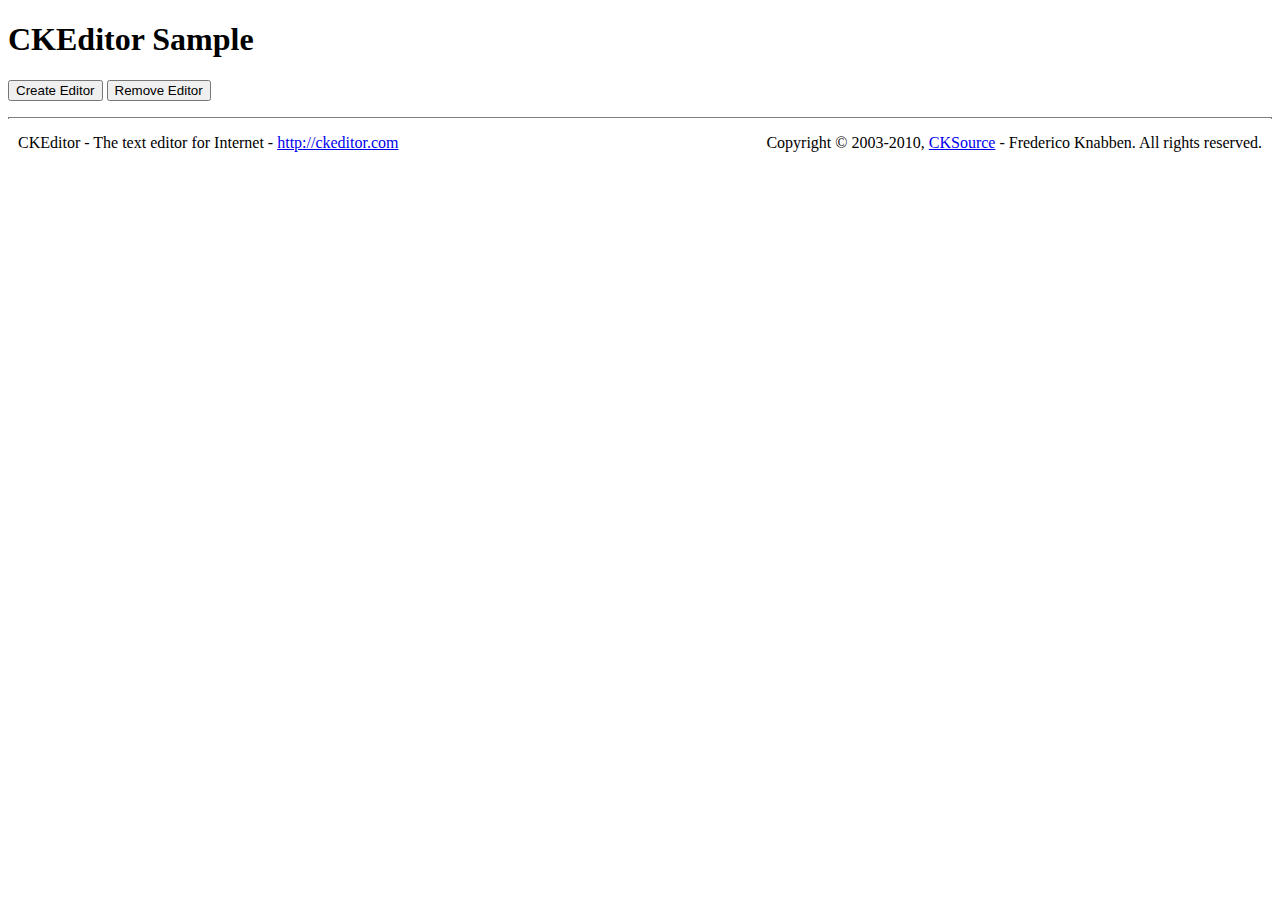
<file: ckeditor/_samples/ajax.html>
<!DOCTYPE html PUBLIC "-//W3C//DTD XHTML 1.0 Transitional//EN" "http://www.w3.org/TR/xhtml1/DTD/xhtml1-transitional.dtd">
<!--
Copyright (c) 2003-2010, CKSource - Frederico Knabben. All rights reserved.
For licensing, see LICENSE.html or http://ckeditor.com/license
-->
<html xmlns="http://www.w3.org/1999/xhtml">
<head>
	<title>Ajax - CKEditor Sample</title>
	<meta content="text/html; charset=utf-8" http-equiv="content-type" />
	<script type="text/javascript" src="../ckeditor.js"></script>
	<script src="sample.js" type="text/javascript"></script>
	<link href="sample.css" rel="stylesheet" type="text/css" />
	<script type="text/javascript">
	//<![CDATA[

var editor;

function createEditor()
{
	if ( editor )
		return;

	var html = document.getElementById( 'editorcontents' ).innerHTML;

	// Create a new editor inside the <div id="editor">
	editor = CKEDITOR.appendTo( 'editor' );
	editor.setData( html );

	// This sample may break here if the ckeditor_basic.js is used. In such case, the following code should be used instead:
	/*
	if ( editor.setData )
	editor.setData( html );
	else
	CKEDITOR.on( 'loaded', function()
	{
	editor.setData( html );
	});
	*/
}

function removeEditor()
{
	if ( !editor )
		return;

	// Retrieve the editor contents. In an Ajax application, this data would be
	// sent to the server or used in any other way.
	document.getElementById( 'editorcontents' ).innerHTML = editor.getData();
	document.getElementById( 'contents' ).style.display = '';

	// Destroy the editor.
	editor.destroy();
	editor = null;
}

	//]]>
	</script>
</head>
<body>
	<h1>
		CKEditor Sample
	</h1>
	<!-- This <div> holds alert messages to be display in the sample page. -->
	<div id="alerts">
		<noscript>
			<p>
				<strong>CKEditor requires JavaScript to run</strong>. In a browser with no JavaScript
				support, like yours, you should still see the contents (HTML data) and you should
				be able to edit it normally, without a rich editor interface.
			</p>
		</noscript>
	</div>
	<p>
		<input onclick="createEditor();" type="button" value="Create Editor" />
		<input onclick="removeEditor();" type="button" value="Remove Editor" />
	</p>
	<!-- This div will hold the editor. -->
	<div id="editor">
	</div>
	<div id="contents" style="display: none">
		<p>
			Edited Contents:</p>
		<!-- This div will be used to display the editor contents. -->
		<div id="editorcontents">
		</div>
	</div>
	<div id="footer">
		<hr />
		<p>
			CKEditor - The text editor for Internet - <a href="http://ckeditor.com/">http://ckeditor.com</a>
		</p>
		<p id="copy">
			Copyright &copy; 2003-2010, <a href="http://cksource.com/">CKSource</a> - Frederico
			Knabben. All rights reserved.
		</p>
	</div>
</body>
</html>
</file>
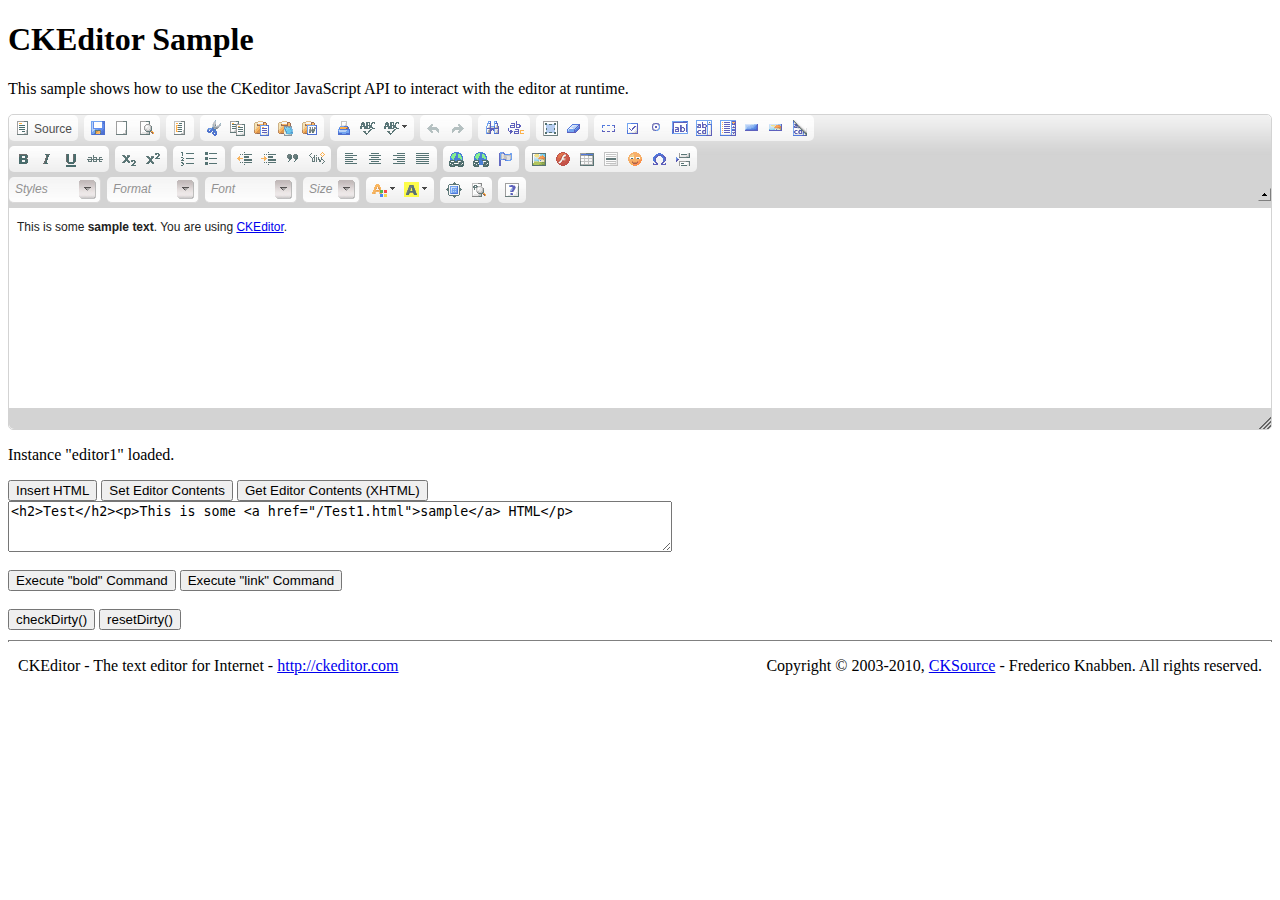
<file: ckeditor/_samples/api.html>
<!DOCTYPE html PUBLIC "-//W3C//DTD XHTML 1.0 Transitional//EN" "http://www.w3.org/TR/xhtml1/DTD/xhtml1-transitional.dtd">
<!--
Copyright (c) 2003-2010, CKSource - Frederico Knabben. All rights reserved.
For licensing, see LICENSE.html or http://ckeditor.com/license
-->
<html xmlns="http://www.w3.org/1999/xhtml">
<head>
	<title>API usage - CKEditor Sample</title>
	<meta content="text/html; charset=utf-8" http-equiv="content-type" />
	<script type="text/javascript" src="../ckeditor.js"></script>
	<script src="sample.js" type="text/javascript"></script>
	<link href="sample.css" rel="stylesheet" type="text/css" />
	<script type="text/javascript">
	//<![CDATA[

// The instanceReady event is fired when an instance of CKEditor has finished
// its initialization.
CKEDITOR.on( 'instanceReady', function( ev )
{
	// Show the editor name and description in the browser status bar.
	document.getElementById( 'eMessage' ).innerHTML = '<p>Instance "' + ev.editor.name + '" loaded.<\/p>';

	// Show this sample buttons.
	document.getElementById( 'eButtons' ).style.visibility = '';
});

function InsertHTML()
{
	// Get the editor instance that we want to interact with.
	var oEditor = CKEDITOR.instances.editor1;
	var value = document.getElementById( 'plainArea' ).value;

	// Check the active editing mode.
	if ( oEditor.mode == 'wysiwyg' )
	{
		// Insert the desired HTML.
		oEditor.insertHtml( value );
	}
	else
		alert( 'You must be on WYSIWYG mode!' );
}

function SetContents()
{
	// Get the editor instance that we want to interact with.
	var oEditor = CKEDITOR.instances.editor1;
	var value = document.getElementById( 'plainArea' ).value;

	// Set the editor contents (replace the actual one).
	oEditor.setData( value );
}

function GetContents()
{
	// Get the editor instance that we want to interact with.
	var oEditor = CKEDITOR.instances.editor1;

	// Get the editor contents
	alert( oEditor.getData() );
}

function ExecuteCommand(commandName)
{
	// Get the editor instance that we want to interact with.
	var oEditor = CKEDITOR.instances.editor1;

	// Check the active editing mode.
	if ( oEditor.mode == 'wysiwyg' )
	{
		// Execute the command.
		oEditor.execCommand( commandName );
	}
	else
		alert( 'You must be on WYSIWYG mode!' );
}

function CheckDirty()
{
	// Get the editor instance that we want to interact with.
	var oEditor = CKEDITOR.instances.editor1;
	alert( oEditor.checkDirty() );
}

function ResetDirty()
{
	// Get the editor instance that we want to interact with.
	var oEditor = CKEDITOR.instances.editor1;
	oEditor.resetDirty();
	alert( 'The "IsDirty" status has been reset' );
}

	//]]>
	</script>

</head>
<body>
	<h1>
		CKEditor Sample
	</h1>
	<!-- This <div> holds alert messages to be display in the sample page. -->
	<div id="alerts">
		<noscript>
			<p>
				<strong>CKEditor requires JavaScript to run</strong>. In a browser with no JavaScript
				support, like yours, you should still see the contents (HTML data) and you should
				be able to edit it normally, without a rich editor interface.
			</p>
		</noscript>
	</div>
	<form action="sample_posteddata.php" method="post">
		<p>
			This sample shows how to use the CKeditor JavaScript API to interact with the editor
			at runtime.</p>
		<textarea cols="80" id="editor1" name="editor1" rows="10">&lt;p&gt;This is some &lt;strong&gt;sample text&lt;/strong&gt;. You are using &lt;a href="http://ckeditor.com/"&gt;CKEditor&lt;/a&gt;.&lt;/p&gt;</textarea>

		<script type="text/javascript">
		//<![CDATA[
			// Replace the <textarea id="editor1"> with an CKEditor instance.
			var editor = CKEDITOR.replace( 'editor1' );
		//]]>
		</script>

		<div id="eMessage">
		</div>
		<div id="eButtons" style="visibility: hidden">
			<input onclick="InsertHTML();" type="button" value="Insert HTML" />
			<input onclick="SetContents();" type="button" value="Set Editor Contents" />
			<input onclick="GetContents();" type="button" value="Get Editor Contents (XHTML)" />
			<br />
			<textarea cols="80" id="plainArea" rows="3">&lt;h2&gt;Test&lt;/h2&gt;&lt;p&gt;This is some &lt;a href="/Test1.html"&gt;sample&lt;/a&gt; HTML&lt;/p&gt;</textarea>
			<br />
			<br />
			<input onclick="ExecuteCommand('bold');" type="button" value="Execute &quot;bold&quot; Command" />
			<input onclick="ExecuteCommand('link');" type="button" value="Execute &quot;link&quot; Command" />
			<br />
			<br />
			<input onclick="CheckDirty();" type="button" value="checkDirty()" />
			<input onclick="ResetDirty();" type="button" value="resetDirty()" />
		</div>
	</form>
	<div id="footer">
		<hr />
		<p>
			CKEditor - The text editor for Internet - <a href="http://ckeditor.com/">http://ckeditor.com</a>
		</p>
		<p id="copy">
			Copyright &copy; 2003-2010, <a href="http://cksource.com/">CKSource</a> - Frederico
			Knabben. All rights reserved.
		</p>
	</div>
</body>
</html>
</file>
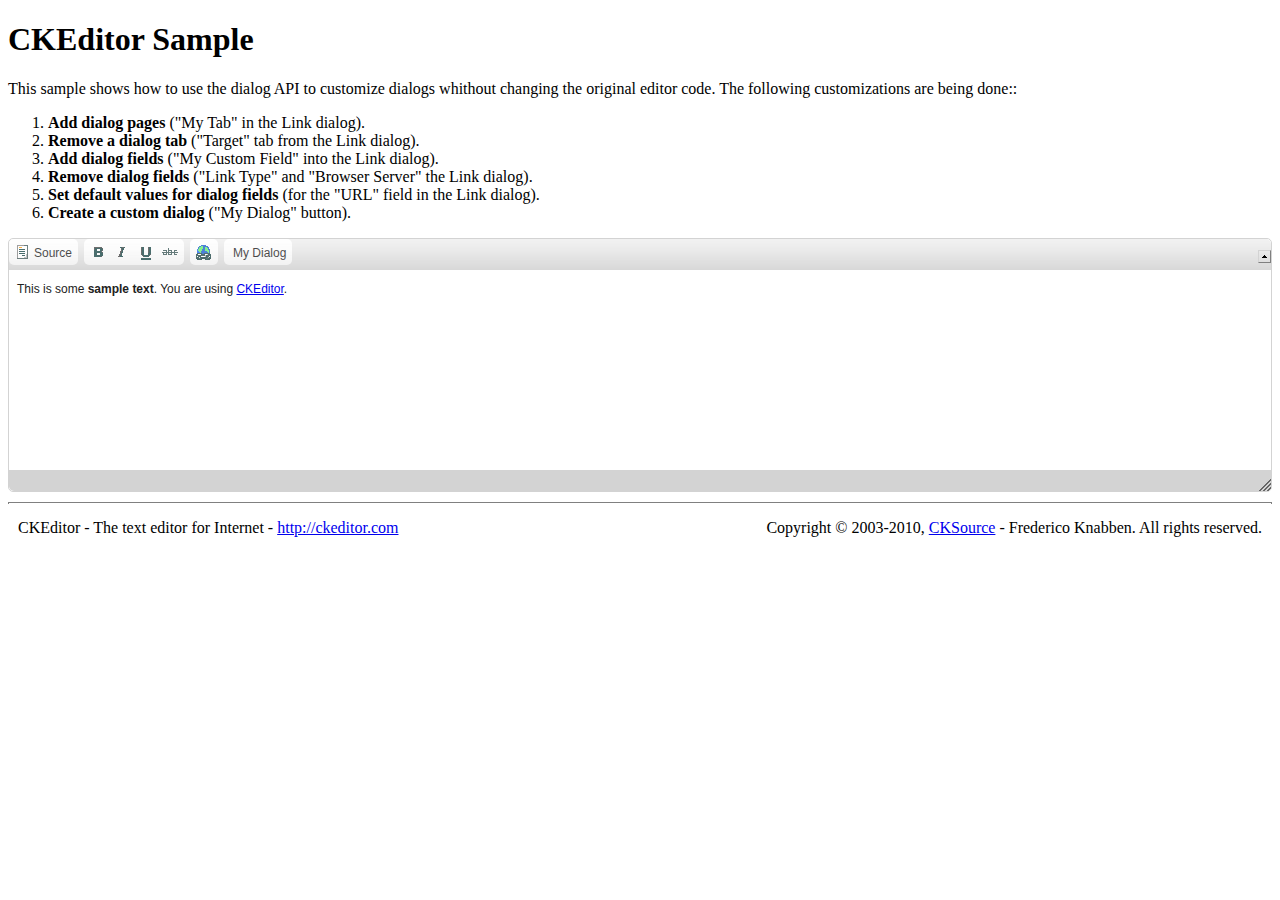
<file: ckeditor/_samples/api_dialog.html>
<!DOCTYPE html PUBLIC "-//W3C//DTD XHTML 1.0 Transitional//EN" "http://www.w3.org/TR/xhtml1/DTD/xhtml1-transitional.dtd">
<!--
Copyright (c) 2003-2010, CKSource - Frederico Knabben. All rights reserved.
For licensing, see LICENSE.html or http://ckeditor.com/license
-->
<html xmlns="http://www.w3.org/1999/xhtml">
<head>
	<title>Using API to customize dialogs - CKEditor Sample</title>
	<meta content="text/html; charset=utf-8" http-equiv="content-type" />
	<script type="text/javascript" src="../ckeditor.js"></script>
	<script src="sample.js" type="text/javascript"></script>
	<link href="sample.css" rel="stylesheet" type="text/css" />
	<style id="styles" type="text/css">

		.cke_button_myDialogCmd .cke_icon
		{
			display: none !important;
		}

		.cke_button_myDialogCmd .cke_label
		{
			display: inline !important;
		}

	</style>
	<script type="text/javascript">
	//<![CDATA[

// When opening a dialog, its "definition" is created for it, for
// each editor instance. The "dialogDefinition" event is then
// fired. We should use this event to make customizations to the
// definition of existing dialogs.
CKEDITOR.on( 'dialogDefinition', function( ev )
	{
		// Take the dialog name and its definition from the event
		// data.
		var dialogName = ev.data.name;
		var dialogDefinition = ev.data.definition;

		// Check if the definition is from the dialog we're
		// interested on (the "Link" dialog).
		if ( dialogName == 'link' )
		{
			// Get a reference to the "Link Info" tab.
			var infoTab = dialogDefinition.getContents( 'info' );

			// Add a text field to the "info" tab.
			infoTab.add( {
					type : 'text',
					label : 'My Custom Field',
					id : 'customField',
					'default' : 'Sample!',
					validate : function()
					{
						if ( /\d/.test( this.getValue() ) )
							return 'My Custom Field must not contain digits';
					}
				});

			// Remove the "Link Type" combo and the "Browser
			// Server" button from the "info" tab.
			infoTab.remove( 'linkType' );
			infoTab.remove( 'browse' );

			// Set the default value for the URL field.
			var urlField = infoTab.get( 'url' );
			urlField['default'] = 'www.example.com';

			// Remove the "Target" tab from the "Link" dialog.
			dialogDefinition.removeContents( 'target' );

			// Add a new tab to the "Link" dialog.
			dialogDefinition.addContents({
				id : 'customTab',
				label : 'My Tab',
				accessKey : 'M',
				elements : [
					{
						id : 'myField1',
						type : 'text',
						label : 'My Text Field'
					},
					{
						id : 'myField2',
						type : 'text',
						label : 'Another Text Field'
					}
				]
			});
		}
	});

	//]]>
	</script>

</head>
<body>
	<h1>
		CKEditor Sample
	</h1>
	<!-- This <div> holds alert messages to be display in the sample page. -->
	<div id="alerts">
		<noscript>
			<p>
				<strong>CKEditor requires JavaScript to run</strong>. In a browser with no JavaScript
				support, like yours, you should still see the contents (HTML data) and you should
				be able to edit it normally, without a rich editor interface.
			</p>
		</noscript>
	</div>
	<!-- This <fieldset> holds the HTML that you will usually find in your
	     pages. -->
	<p>
		This sample shows how to use the dialog API to customize dialogs whithout changing
		the original editor code. The following customizations are being done::</p>
	<ol>
		<li><strong>Add dialog pages</strong> ("My Tab" in the Link dialog).</li>
		<li><strong>Remove a dialog tab</strong> ("Target" tab from the Link dialog).</li>
		<li><strong>Add dialog fields</strong> ("My Custom Field" into the Link dialog).</li>
		<li><strong>Remove dialog fields</strong> ("Link Type" and "Browser Server" the Link
			dialog).</li>
		<li><strong>Set default values for dialog fields</strong> (for the "URL" field in the
			Link dialog). </li>
		<li><strong>Create a custom dialog</strong> ("My Dialog" button).</li>
	</ol>
	<textarea cols="80" id="editor1" name="editor1" rows="10">&lt;p&gt;This is some &lt;strong&gt;sample text&lt;/strong&gt;. You are using &lt;a href="http://ckeditor.com/"&gt;CKEditor&lt;/a&gt;.&lt;/p&gt;</textarea>
	<script type="text/javascript">
		//<![CDATA[
			// Replace the <textarea id="editor1"> with an CKEditor instance.
			var editor = CKEDITOR.replace( 'editor1',
				{
					// Defines a simpler toolbar to be used in this sample.
					// Note that we have added out "MyButton" button here.
					toolbar : [ [ 'Source', '-', 'Bold', 'Italic', 'Underline', 'Strike','-','Link', '-', 'MyButton' ] ]
				});

			// Listen for the "pluginsLoaded" event, so we are sure that the
			// "dialog" plugin has been loaded and we are able to do our
			// customizations.
			editor.on( 'pluginsLoaded', function( ev )
				{
					// If our custom dialog has not been registered, do that now.
					if ( !CKEDITOR.dialog.exists( 'myDialog' ) )
					{
						// We need to do the following trick to find out the dialog
						// definition file URL path. In the real world, you would simply
						// point to an absolute path directly, like "/mydir/mydialog.js".
						var href = document.location.href.split( '/' );
						href.pop();
						href.push( 'api_dialog', 'my_dialog.js' );
						href = href.join( '/' );

						// Finally, register the dialog.
						CKEDITOR.dialog.add( 'myDialog', href );
					}

					// Register the command used to open the dialog.
					editor.addCommand( 'myDialogCmd', new CKEDITOR.dialogCommand( 'myDialog' ) );

					// Add the a custom toolbar buttons, which fires the above
					// command..
					editor.ui.addButton( 'MyButton',
						{
							label : 'My Dialog',
							command : 'myDialogCmd'
						} );
				});
		//]]>
	</script>
	<div id="footer">
		<hr />
		<p>
			CKEditor - The text editor for Internet - <a href="http://ckeditor.com/">http://ckeditor.com</a>
		</p>
		<p id="copy">
			Copyright &copy; 2003-2010, <a href="http://cksource.com/">CKSource</a> - Frederico
			Knabben. All rights reserved.
		</p>
	</div>
</body>
</html>
</file>
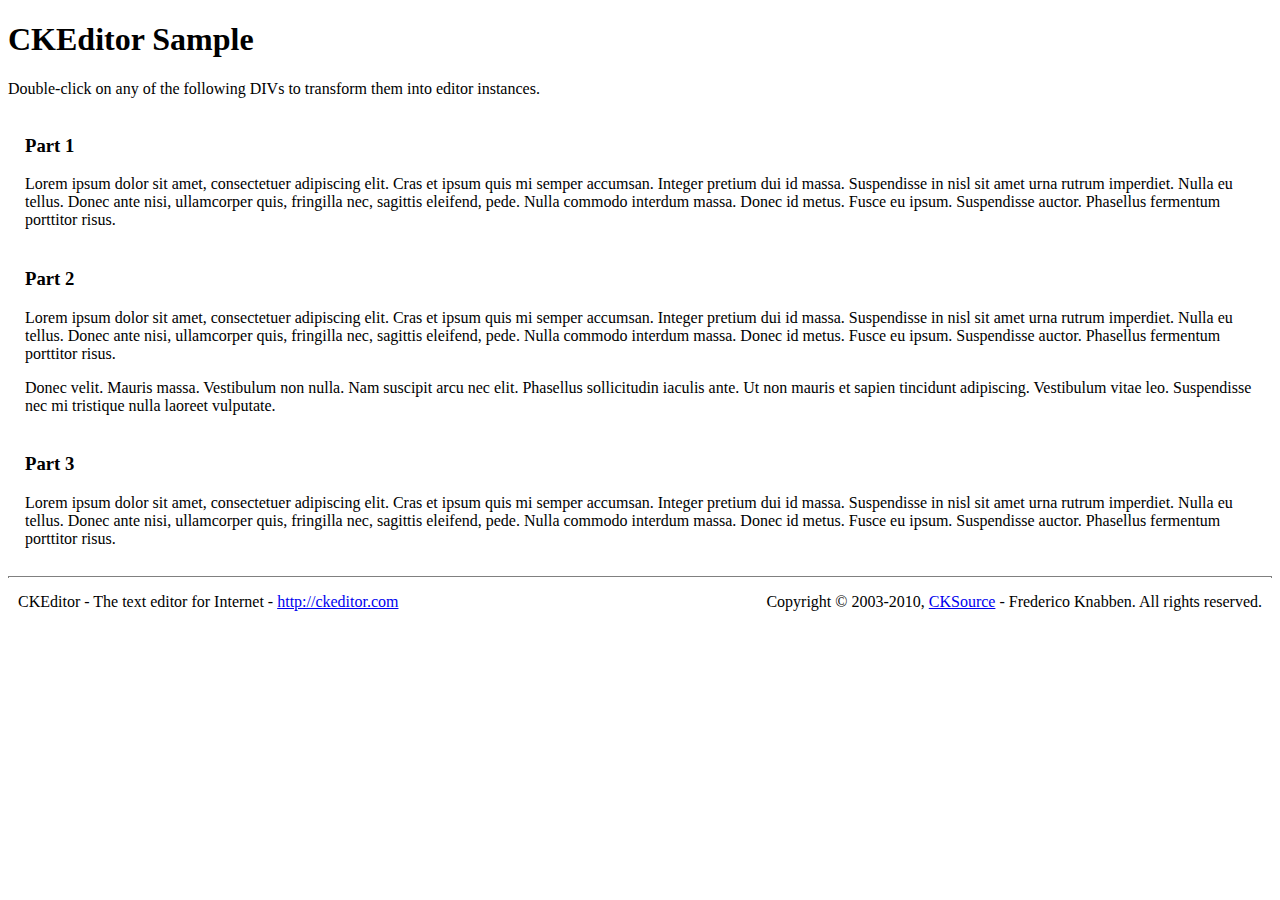
<file: ckeditor/_samples/divreplace.html>
<!DOCTYPE html PUBLIC "-//W3C//DTD XHTML 1.0 Transitional//EN" "http://www.w3.org/TR/xhtml1/DTD/xhtml1-transitional.dtd">
<!--
Copyright (c) 2003-2010, CKSource - Frederico Knabben. All rights reserved.
For licensing, see LICENSE.html or http://ckeditor.com/license
-->
<html xmlns="http://www.w3.org/1999/xhtml">
<head>
	<title>Replace DIV - CKEditor Sample</title>
	<meta content="text/html; charset=utf-8" http-equiv="content-type" />
	<script type="text/javascript" src="../ckeditor.js"></script>
	<script src="sample.js" type="text/javascript"></script>
	<link href="sample.css" rel="stylesheet" type="text/css" />
	<style id="styles" type="text/css">

		div.editable
		{
			border: solid 2px Transparent;
			padding-left: 15px;
			padding-right: 15px;
		}

		div.editable:hover
		{
			border-color: black;
		}

	</style>
	<script type="text/javascript">
	//<![CDATA[

// Uncomment the following code to test the "Timeout Loading Method".
// CKEDITOR.loadFullCoreTimeout = 5;

window.onload = function()
{
	// Listen to the double click event.
	if ( window.addEventListener )
		document.body.addEventListener( 'dblclick', onDoubleClick, false );
	else if ( window.attachEvent )
		document.body.attachEvent( 'ondblclick', onDoubleClick );

};

function onDoubleClick( ev )
{
	// Get the element which fired the event. This is not necessarily the
	// element to which the event has been attached.
	var element = ev.target || ev.srcElement;

	// Find out the div that holds this element.
	element = element.parentNode;

	if ( element.nodeName.toLowerCase() == 'div'
		 && ( element.className.indexOf( 'editable' ) != -1 ) )
		replaceDiv( element );
}

var editor;

function replaceDiv( div )
{
	if ( editor )
		editor.destroy();

	editor = CKEDITOR.replace( div );
}

	//]]>
	</script>

</head>
<body>
	<h1>
		CKEditor Sample
	</h1>
	<!-- This <div> holds alert messages to be display in the sample page. -->
	<div id="alerts">
		<noscript>
			<p>
				<strong>CKEditor requires JavaScript to run</strong>. In a browser with no JavaScript
				support, like yours, you should still see the contents (HTML data) and you should
				be able to edit it normally, without a rich editor interface.
			</p>
		</noscript>
	</div>
	<p>
		Double-click on any of the following DIVs to transform them into editor instances.</p>
	<div class="editable">
		<h3>
			Part 1</h3>
		<p>
			Lorem ipsum dolor sit amet, consectetuer adipiscing elit. Cras et ipsum quis mi
			semper accumsan. Integer pretium dui id massa. Suspendisse in nisl sit amet urna
			rutrum imperdiet. Nulla eu tellus. Donec ante nisi, ullamcorper quis, fringilla
			nec, sagittis eleifend, pede. Nulla commodo interdum massa. Donec id metus. Fusce
			eu ipsum. Suspendisse auctor. Phasellus fermentum porttitor risus.
		</p>
	</div>
	<div class="editable">
		<h3>
			Part 2</h3>
		<p>
			Lorem ipsum dolor sit amet, consectetuer adipiscing elit. Cras et ipsum quis mi
			semper accumsan. Integer pretium dui id massa. Suspendisse in nisl sit amet urna
			rutrum imperdiet. Nulla eu tellus. Donec ante nisi, ullamcorper quis, fringilla
			nec, sagittis eleifend, pede. Nulla commodo interdum massa. Donec id metus. Fusce
			eu ipsum. Suspendisse auctor. Phasellus fermentum porttitor risus.
		</p>
		<p>
			Donec velit. Mauris massa. Vestibulum non nulla. Nam suscipit arcu nec elit. Phasellus
			sollicitudin iaculis ante. Ut non mauris et sapien tincidunt adipiscing. Vestibulum
			vitae leo. Suspendisse nec mi tristique nulla laoreet vulputate.
		</p>
	</div>
	<div class="editable">
		<h3>
			Part 3</h3>
		<p>
			Lorem ipsum dolor sit amet, consectetuer adipiscing elit. Cras et ipsum quis mi
			semper accumsan. Integer pretium dui id massa. Suspendisse in nisl sit amet urna
			rutrum imperdiet. Nulla eu tellus. Donec ante nisi, ullamcorper quis, fringilla
			nec, sagittis eleifend, pede. Nulla commodo interdum massa. Donec id metus. Fusce
			eu ipsum. Suspendisse auctor. Phasellus fermentum porttitor risus.
		</p>
	</div>
	<div id="footer">
		<hr />
		<p>
			CKEditor - The text editor for Internet - <a href="http://ckeditor.com/">http://ckeditor.com</a>
		</p>
		<p id="copy">
			Copyright &copy; 2003-2010, <a href="http://cksource.com/">CKSource</a> - Frederico
			Knabben. All rights reserved.
		</p>
	</div>
</body>
</html>
</file>
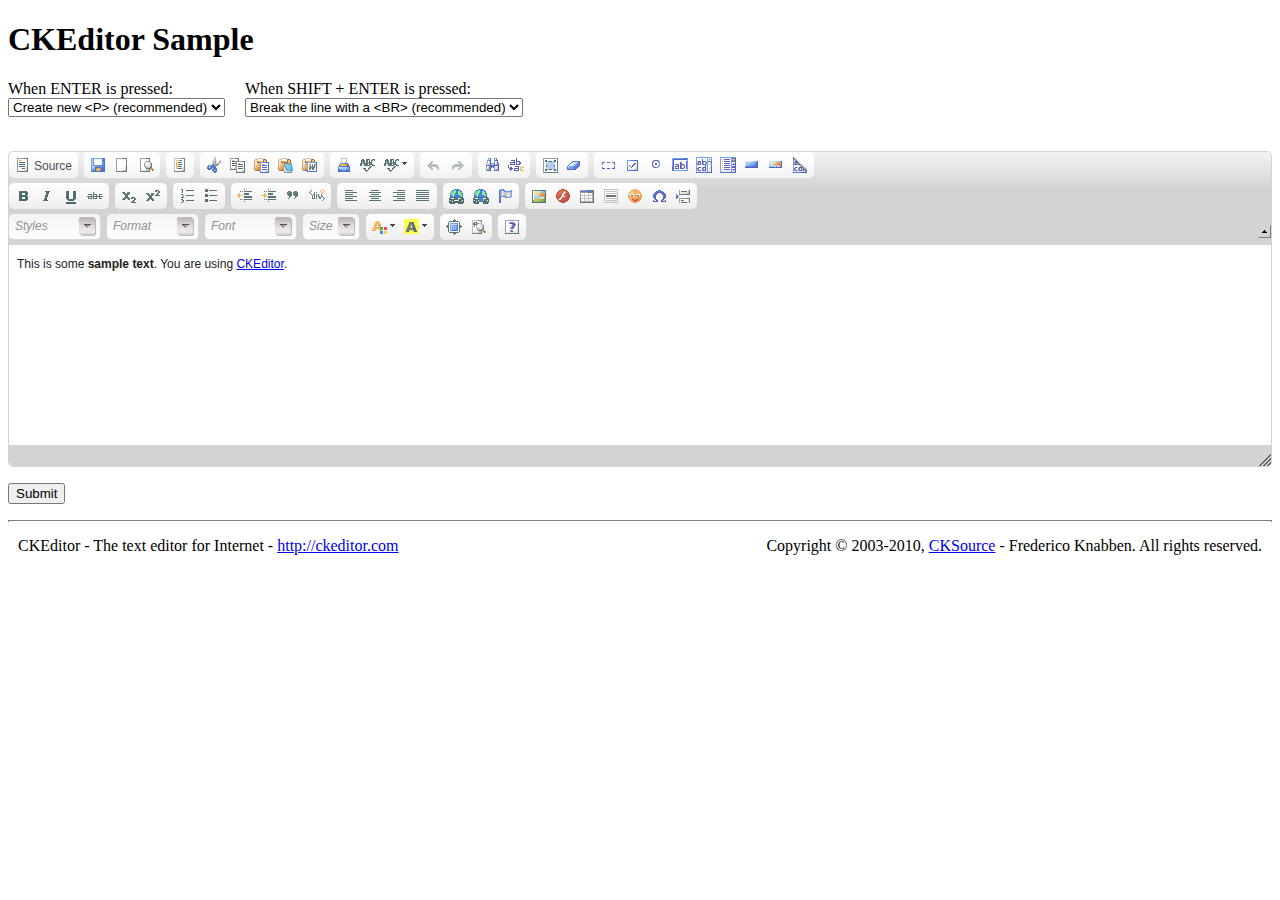
<file: ckeditor/_samples/enterkey.html>
<!DOCTYPE html PUBLIC "-//W3C//DTD XHTML 1.0 Transitional//EN" "http://www.w3.org/TR/xhtml1/DTD/xhtml1-transitional.dtd">
<!--
Copyright (c) 2003-2010, CKSource - Frederico Knabben. All rights reserved.
For licensing, see LICENSE.html or http://ckeditor.com/license
-->
<html xmlns="http://www.w3.org/1999/xhtml">
<head>
	<title>ENTER Key Configuration - CKEditor Sample</title>
	<meta content="text/html; charset=utf-8" http-equiv="content-type" />
	<script type="text/javascript" src="../ckeditor.js"></script>
	<script src="sample.js" type="text/javascript"></script>
	<link href="sample.css" rel="stylesheet" type="text/css" />
	<script type="text/javascript">
	//<![CDATA[

var editor;

function changeEnter()
{
	// If we already have an editor, let's destroy it first.
	if ( editor )
		editor.destroy( true );

	// Create the editor again, with the appropriate settings.
	editor = CKEDITOR.replace( 'editor1',
		{
			enterMode		: Number( document.getElementById( 'xEnter' ).value ),
			shiftEnterMode	: Number( document.getElementById( 'xShiftEnter' ).value )
		});
}

window.onload = changeEnter;

	//]]>
	</script>
</head>
<body>
	<h1>
		CKEditor Sample
	</h1>
	<!-- This <div> holds alert messages to be display in the sample page. -->
	<div id="alerts">
		<noscript>
			<p>
				<strong>CKEditor requires JavaScript to run</strong>. In a browser with no JavaScript
				support, like yours, you should still see the contents (HTML data) and you should
				be able to edit it normally, without a rich editor interface.
			</p>
		</noscript>
	</div>
	<div style="float: left; margin-right: 20px">
		When ENTER is pressed:<br />
		<select id="xEnter" onchange="changeEnter();">
			<option selected="selected" value="1">Create new &lt;P&gt; (recommended)</option>
			<option value="3">Create new &lt;DIV&gt;</option>
			<option value="2">Break the line with a &lt;BR&gt;</option>
		</select>
	</div>
	<div style="float: left">
		When SHIFT + ENTER is pressed:<br />
		<select id="xShiftEnter" onchange="changeEnter();">
			<option value="1">Create new &lt;P&gt;</option>
			<option value="3">Create new &lt;DIV&gt;</option>
			<option selected="selected" value="2">Break the line with a &lt;BR&gt; (recommended)</option>
		</select>
	</div>
	<br style="clear: both" />
	<form action="sample_posteddata.php" method="post">
		<p>
			<br />
			<textarea cols="80" id="editor1" name="editor1" rows="10">This is some &lt;strong&gt;sample text&lt;/strong&gt;. You are using &lt;a href="http://ckeditor.com/"&gt;CKEditor&lt;/a&gt;.</textarea>
		</p>
		<p>
			<input type="submit" value="Submit" />
		</p>
	</form>
	<div id="footer">
		<hr />
		<p>
			CKEditor - The text editor for Internet - <a href="http://ckeditor.com/">http://ckeditor.com</a>
		</p>
		<p id="copy">
			Copyright &copy; 2003-2010, <a href="http://cksource.com/">CKSource</a> - Frederico
			Knabben. All rights reserved.
		</p>
	</div>
</body>
</html>
</file>
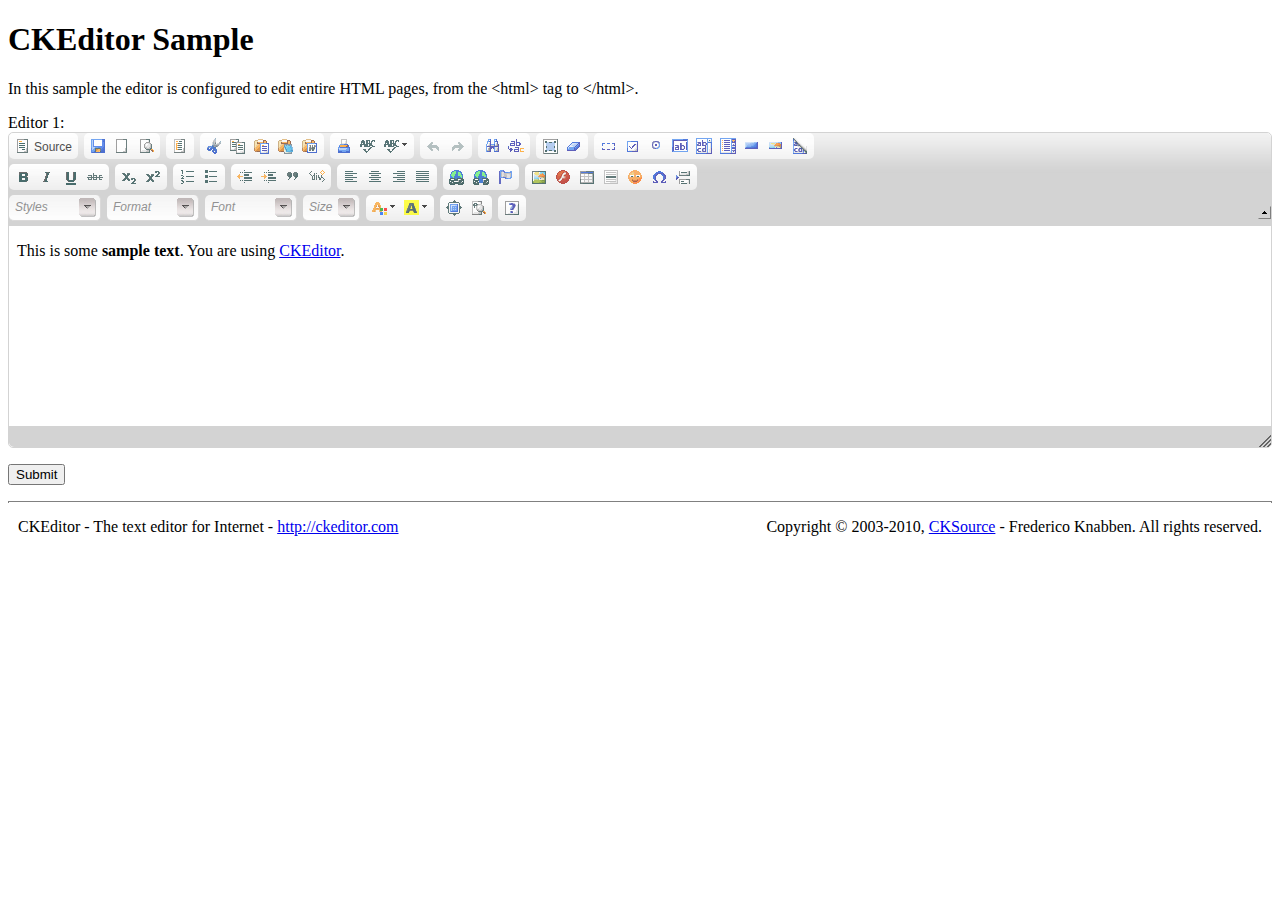
<file: ckeditor/_samples/fullpage.html>
<!DOCTYPE html PUBLIC "-//W3C//DTD XHTML 1.0 Transitional//EN" "http://www.w3.org/TR/xhtml1/DTD/xhtml1-transitional.dtd">
<!--
Copyright (c) 2003-2010, CKSource - Frederico Knabben. All rights reserved.
For licensing, see LICENSE.html or http://ckeditor.com/license
-->
<html xmlns="http://www.w3.org/1999/xhtml">
<head>
	<title>Full Page Editing - CKEditor Sample</title>
	<meta content="text/html; charset=utf-8" http-equiv="content-type" />
	<script type="text/javascript" src="../ckeditor.js"></script>
	<script src="sample.js" type="text/javascript"></script>
	<link href="sample.css" rel="stylesheet" type="text/css" />
</head>
<body>
	<h1>
		CKEditor Sample
	</h1>
	<!-- This <div> holds alert messages to be display in the sample page. -->
	<div id="alerts">
		<noscript>
			<p>
				<strong>CKEditor requires JavaScript to run</strong>. In a browser with no JavaScript
				support, like yours, you should still see the contents (HTML data) and you should
				be able to edit it normally, without a rich editor interface.
			</p>
		</noscript>
	</div>
	<form action="sample_posteddata.php" method="post">
		<p>
			In this sample the editor is configured to edit entire HTML pages, from the &lt;html&gt;
			tag to &lt;/html&gt;.</p>
		<p>
			<label for="editor1">
				Editor 1:</label><br />
			<textarea cols="80" id="editor1" name="editor1" rows="10">&lt;html&gt;&lt;head&gt;&lt;title&gt;CKEditor Sample&lt;/title&gt;&lt;/head&gt;&lt;body&gt;&lt;p&gt;This is some &lt;strong&gt;sample text&lt;/strong&gt;. You are using &lt;a href="http://ckeditor.com/"&gt;CKEditor&lt;/a&gt;.&lt;/p&gt;&lt;/body&gt;&lt;/html&gt;</textarea>
			<script type="text/javascript">
			//<![CDATA[

				CKEDITOR.replace( 'editor1',
					{
						fullPage : true
					});

			//]]>
			</script>
		</p>
		<p>
			<input type="submit" value="Submit" />
		</p>
	</form>
	<div id="footer">
		<hr />
		<p>
			CKEditor - The text editor for Internet - <a href="http://ckeditor.com/">http://ckeditor.com</a>
		</p>
		<p id="copy">
			Copyright &copy; 2003-2010, <a href="http://cksource.com/">CKSource</a> - Frederico
			Knabben. All rights reserved.
		</p>
	</div>
</body>
</html>
</file>
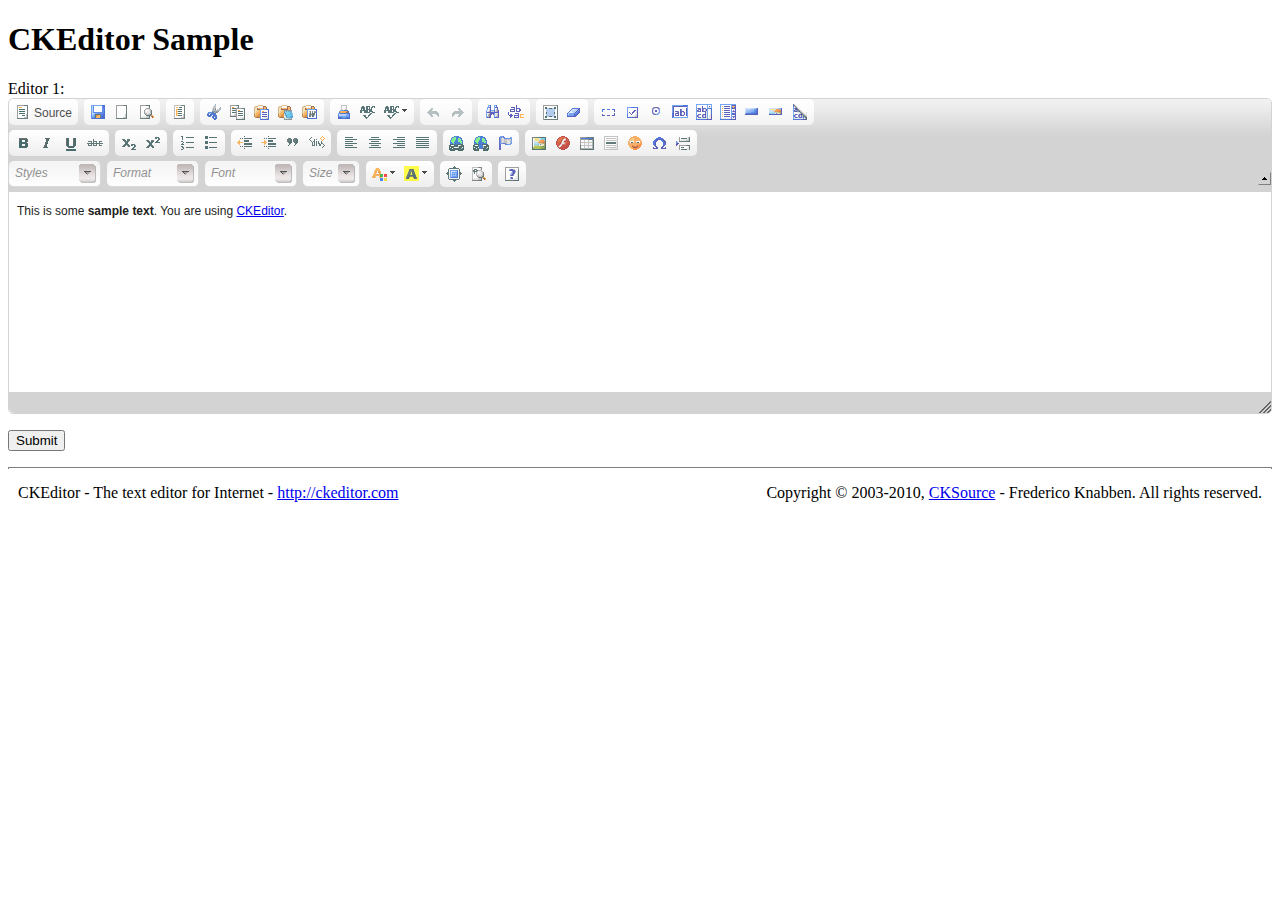
<file: ckeditor/_samples/replacebyclass.html>
<!DOCTYPE html PUBLIC "-//W3C//DTD XHTML 1.0 Transitional//EN" "http://www.w3.org/TR/xhtml1/DTD/xhtml1-transitional.dtd">
<!--
Copyright (c) 2003-2010, CKSource - Frederico Knabben. All rights reserved.
For licensing, see LICENSE.html or http://ckeditor.com/license
-->
<html xmlns="http://www.w3.org/1999/xhtml">
<head>
	<title>Replace Textareas by Class Name - CKEditor Sample</title>
	<meta content="text/html; charset=utf-8" http-equiv="content-type" />
	<script type="text/javascript" src="../ckeditor.js"></script>
	<script src="sample.js" type="text/javascript"></script>
	<link href="sample.css" rel="stylesheet" type="text/css" />
</head>
<body>
	<h1>
		CKEditor Sample
	</h1>
	<!-- This <div> holds alert messages to be display in the sample page. -->
	<div id="alerts">
		<noscript>
			<p>
				<strong>CKEditor requires JavaScript to run</strong>. In a browser with no JavaScript
				support, like yours, you should still see the contents (HTML data) and you should
				be able to edit it normally, without a rich editor interface.
			</p>
		</noscript>
	</div>
	<form action="sample_posteddata.php" method="post">
		<p>
			<label for="editor1">
				Editor 1:</label><br />
			<textarea class="ckeditor" cols="80" id="editor1" name="editor1" rows="10">&lt;p&gt;This is some &lt;strong&gt;sample text&lt;/strong&gt;. You are using &lt;a href="http://ckeditor.com/"&gt;CKEditor&lt;/a&gt;.&lt;/p&gt;</textarea>
		</p>
		<p>
			<input type="submit" value="Submit" />
		</p>
	</form>
	<div id="footer">
		<hr />
		<p>
			CKEditor - The text editor for Internet - <a href="http://ckeditor.com/">http://ckeditor.com</a>
		</p>
		<p id="copy">
			Copyright &copy; 2003-2010, <a href="http://cksource.com/">CKSource</a> - Frederico
			Knabben. All rights reserved.
		</p>
	</div>
</body>
</html>
</file>
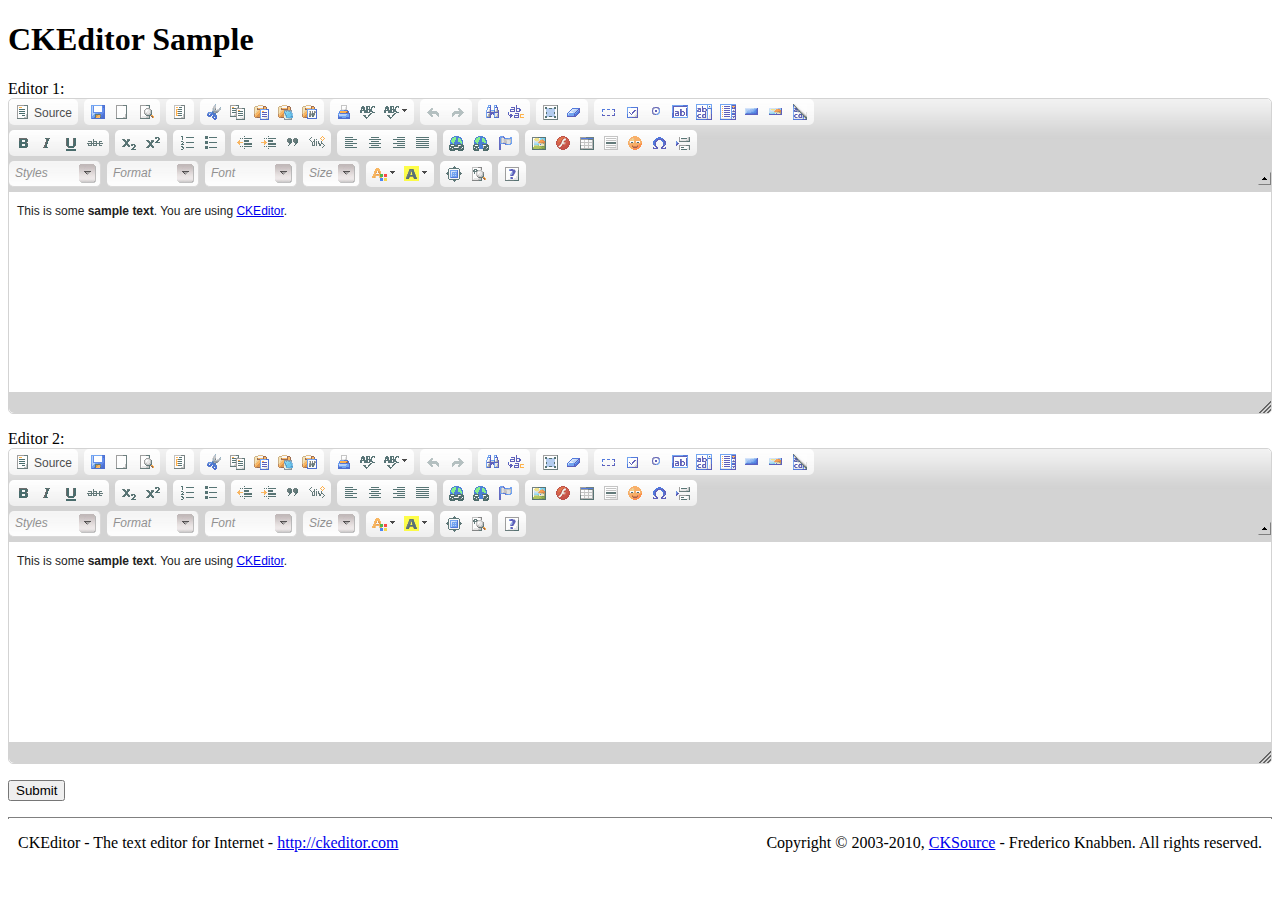
<file: ckeditor/_samples/replacebycode.html>
<!DOCTYPE html PUBLIC "-//W3C//DTD XHTML 1.0 Transitional//EN" "http://www.w3.org/TR/xhtml1/DTD/xhtml1-transitional.dtd">
<!--
Copyright (c) 2003-2010, CKSource - Frederico Knabben. All rights reserved.
For licensing, see LICENSE.html or http://ckeditor.com/license
-->
<html xmlns="http://www.w3.org/1999/xhtml">
<head>
	<title>Replace Textarea by Code - CKEditor Sample</title>
	<meta content="text/html; charset=utf-8" http-equiv="content-type" />
	<script type="text/javascript" src="../ckeditor.js"></script>
	<script src="sample.js" type="text/javascript"></script>
	<link href="sample.css" rel="stylesheet" type="text/css" />
</head>
<body>
	<h1>
		CKEditor Sample
	</h1>
	<!-- This <div> holds alert messages to be display in the sample page. -->
	<div id="alerts">
		<noscript>
			<p>
				<strong>CKEditor requires JavaScript to run</strong>. In a browser with no JavaScript
				support, like yours, you should still see the contents (HTML data) and you should
				be able to edit it normally, without a rich editor interface.
			</p>
		</noscript>
	</div>
	<form action="sample_posteddata.php" method="post">
		<p>
			<label for="editor1">
				Editor 1:</label><br />
			<textarea cols="80" id="editor1" name="editor1" rows="10">&lt;p&gt;This is some &lt;strong&gt;sample text&lt;/strong&gt;. You are using &lt;a href="http://ckeditor.com/"&gt;CKEditor&lt;/a&gt;.&lt;/p&gt;</textarea>
			<script type="text/javascript">
			//<![CDATA[

				// This call can be placed at any point after the
				// <textarea>, or inside a <head><script> in a
				// window.onload event handler.

				// Replace the <textarea id="editor"> with an CKEditor
				// instance, using default configurations.
				CKEDITOR.replace( 'editor1' );

			//]]>
			</script>
		</p>
		<p>
			<label for="editor2">
				Editor 2:</label><br />
			<textarea cols="80" id="editor2" name="editor2" rows="10">&lt;p&gt;This is some &lt;strong&gt;sample text&lt;/strong&gt;. You are using &lt;a href="http://ckeditor.com/"&gt;CKEditor&lt;/a&gt;.&lt;/p&gt;</textarea>
			<script type="text/javascript">
			//<![CDATA[

				// This call can be placed at any point after the
				// <textarea>, or inside a <head><script> in a
				// window.onload event handler.

				// Replace the <textarea id="editor"> with an CKEditor
				// instance, using default configurations.
				CKEDITOR.replace( 'editor2' );

			//]]>
			</script>
		</p>
		<p>
			<input type="submit" value="Submit" />
		</p>
	</form>
	<div id="footer">
		<hr />
		<p>
			CKEditor - The text editor for Internet - <a href="http://ckeditor.com/">http://ckeditor.com</a>
		</p>
		<p id="copy">
			Copyright &copy; 2003-2010, <a href="http://cksource.com/">CKSource</a> - Frederico
			Knabben. All rights reserved.
		</p>
	</div>
</body>
</html>
</file>
<file: ckeditor/_samples/sample.css>
/*
Copyright (c) 2003-2010, CKSource - Frederico Knabben. All rights reserved.
For licensing, see LICENSE.html or http://ckeditor.com/license
*/

fieldset
{
	margin: 0;
	padding: 10px;
}

form
{
	margin: 0;
	padding: 0;
}

pre
{
	background-color: #F7F7F7;
	border: 1px solid #D7D7D7;
	overflow: auto;
	margin: 0;
	padding: 0.25em;
}

#alerts
{
	color: Red;
}

#footer hr
{
	margin: 10px 0 15px 0;
	height: 1px;
	border: solid 1px gray;
	border-bottom: none;
}

#footer p
{
	margin: 0 10px 10px 10px;
	float: left;
}

#footer #copy
{
	float: right;
}

#outputSample
{
	width: 100%;
	table-layout: fixed;
}

#outputSample thead th
{
	color: #dddddd;
	background-color: #999999;
	padding: 4px;
	white-space: nowrap;
}

#outputSample tbody th
{
	vertical-align: top;
	text-align: left;
}

#outputSample pre
{
	margin: 0;
	padding: 0;
	white-space: pre; /* CSS2 */
	white-space: -moz-pre-wrap; /* Mozilla*/
	white-space: -o-pre-wrap; /* Opera 7 */
	white-space: pre-wrap; /* CSS 2.1 */
	white-space: pre-line; /* CSS 3 (and 2.1 as well, actually) */
	word-wrap: break-word; /* IE */
}
</file>
<file: css/freelancer.min.css>
/*!
 * Start Bootstrap - Freelancer v3.3.7+1 (http://startbootstrap.com/template-overviews/freelancer)
 * Copyright 2013-2016 Start Bootstrap
 * Licensed under MIT (https://github.com/BlackrockDigital/startbootstrap/blob/gh-pages/LICENSE)
 */body{font-family:Lato,'Helvetica Neue',Helvetica,Arial,sans-serif;overflow-x:hidden}p{font-size:20px}p.small{font-size:16px}a,a.active,a:active,a:focus,a:hover{color:#18BC9C}h1,h2,h3,h4,h5,h6{font-family:Montserrat,"Helvetica Neue",Helvetica,Arial,sans-serif;text-transform:uppercase;font-weight:700}hr.star-light,hr.star-primary{padding:0;border:none;border-top:solid 5px;text-align:center;max-width:250px;margin:25px auto 30px}hr.star-light:after,hr.star-primary:after{content:"\f005";font-family:FontAwesome;display:inline-block;position:relative;top:-.8em;font-size:2em;padding:0 .25em}hr.star-light{border-color:#fff}hr.star-light:after{background-color:#18BC9C;color:#fff}hr.star-primary{border-color:#2C3E50}hr.star-primary:after{background-color:#fff;color:#2C3E50}.img-centered{margin:0 auto}header{text-align:center;background:#18BC9C;color:#fff}header .container{padding-top:100px;padding-bottom:50px}header img{display:block;margin:0 auto 20px}header .intro-text .name{display:block;font-family:Montserrat,"Helvetica Neue",Helvetica,Arial,sans-serif;text-transform:uppercase;font-weight:700;font-size:2em}header .intro-text .skills{font-size:1.25em;font-weight:300}@media (min-width:768px){header .container{padding-top:200px;padding-bottom:100px}header .intro-text .name{font-size:4.75em}header .intro-text .skills{font-size:1.75em}}.navbar-custom{background:#2C3E50;font-family:Montserrat,"Helvetica Neue",Helvetica,Arial,sans-serif;text-transform:uppercase;font-weight:700;border:none}.navbar-custom .navbar-brand,.navbar-custom .navbar-brand.active,.navbar-custom .navbar-brand:active,.navbar-custom .navbar-brand:focus,.navbar-custom .navbar-brand:hover{color:#fff}.navbar-custom .navbar-nav{letter-spacing:1px}.navbar-custom .navbar-nav li a{color:#fff}.navbar-custom .navbar-nav li a:hover{color:#18BC9C}.navbar-custom .navbar-nav li a:active,.navbar-custom .navbar-nav li a:focus{color:#fff}.navbar-custom .navbar-nav li.active a,.navbar-custom .navbar-nav li.active a:active,.navbar-custom .navbar-nav li.active a:focus,.navbar-custom .navbar-nav li.active a:hover{color:#fff;background:#18BC9C}.navbar-custom .navbar-toggle{color:#fff;text-transform:uppercase;font-size:10px;border-color:#fff}.navbar-custom .navbar-toggle:focus,.navbar-custom .navbar-toggle:hover{background-color:#18BC9C;color:#fff;border-color:#18BC9C}@media (min-width:768px){.navbar-custom{padding:25px 0;-webkit-transition:padding .3s;-moz-transition:padding .3s;transition:padding .3s}.navbar-custom .navbar-brand{font-size:2em;-webkit-transition:all .3s;-moz-transition:all .3s;transition:all .3s}.navbar-custom.affix{padding:22px 0}.navbar-custom.affix .navbar-brand{font-size:1.5em}}section{padding:0px 0}section h2{margin:0;font-size:3em}section.success{background:#18BC9C;color:#fff}@media (max-width:767px){section{padding:75px 0}section.first{padding-top:75px}}#portfolio .portfolio-item{margin:0 0 15px;right:0}#portfolio .portfolio-item .portfolio-link{display:block;position:relative;max-width:400px;margin:0 auto}#portfolio .portfolio-item .portfolio-link .caption{background:rgba(24,188,156,.9);position:absolute;width:100%;height:100%;opacity:0;transition:all ease .5s;-webkit-transition:all ease .5s;-moz-transition:all ease .5s}#portfolio .portfolio-item .portfolio-link .caption:hover{opacity:1}#portfolio .portfolio-item .portfolio-link .caption .caption-content{position:absolute;width:100%;height:20px;font-size:20px;text-align:center;top:50%;margin-top:-12px;color:#fff}#portfolio .portfolio-item .portfolio-link .caption .caption-content i{margin-top:-12px}#portfolio .portfolio-item .portfolio-link .caption .caption-content h3,#portfolio .portfolio-item .portfolio-link .caption .caption-content h4{margin:0}#portfolio *{z-index:2}@media (min-width:767px){#portfolio .portfolio-item{margin:0 0 30px}}.floating-label-form-group{position:relative;margin-bottom:0;padding-bottom:.5em;border-bottom:1px solid #eee}.floating-label-form-group input,.floating-label-form-group textarea{z-index:1;position:relative;padding-right:0;padding-left:0;border:none;border-radius:0;font-size:1.5em;background:0 0;box-shadow:none!important;resize:none}.floating-label-form-group label{display:block;z-index:0;position:relative;top:2em;margin:0;font-size:.85em;line-height:1.764705882em;vertical-align:middle;vertical-align:baseline;opacity:0;-webkit-transition:top .3s ease,opacity .3s ease;-moz-transition:top .3s ease,opacity .3s ease;-ms-transition:top .3s ease,opacity .3s ease;transition:top .3s ease,opacity .3s ease}.floating-label-form-group:not(:first-child){padding-left:14px;border-left:1px solid #eee}.floating-label-form-group-with-value label{top:0;opacity:1}.floating-label-form-group-with-focus label{color:#18BC9C}form .row:first-child .floating-label-form-group{border-top:1px solid #eee}footer{color:#fff}footer h3{margin-bottom:30px}footer .footer-above{padding-top:50px;background-color:#2C3E50}footer .footer-col{margin-bottom:50px}footer .footer-below{padding:25px 0;background-color:#233140}.btn-outline{color:#fff;font-size:20px;border:2px solid #fff;background:0 0;transition:all .3s ease-in-out;margin-top:15px}.btn-outline.active,.btn-outline:active,.btn-outline:focus,.btn-outline:hover{color:#18BC9C;background:#fff;border:2px solid #fff}.btn-primary{color:#fff;background-color:#2C3E50;border-color:#2C3E50;font-weight:700}.btn-primary.active,.btn-primary:active,.btn-primary:focus,.btn-primary:hover,.open .dropdown-toggle.btn-primary{color:#fff;background-color:#1a242f;border-color:#161f29}.btn-primary.active,.btn-primary:active,.open .dropdown-toggle.btn-primary{background-image:none}.btn-primary.disabled,.btn-primary.disabled.active,.btn-primary.disabled:active,.btn-primary.disabled:focus,.btn-primary.disabled:hover,.btn-primary[disabled],.btn-primary[disabled].active,.btn-primary[disabled]:active,.btn-primary[disabled]:focus,.btn-primary[disabled]:hover,fieldset[disabled] .btn-primary,fieldset[disabled] .btn-primary.active,fieldset[disabled] .btn-primary:active,fieldset[disabled] .btn-primary:focus,fieldset[disabled] .btn-primary:hover{background-color:#2C3E50;border-color:#2C3E50}.btn-primary .badge{color:#2C3E50;background-color:#fff}.btn-success{color:#fff;background-color:#18BC9C;border-color:#18BC9C;font-weight:700}.btn-success.active,.btn-success:active,.btn-success:focus,.btn-success:hover,.open .dropdown-toggle.btn-success{color:#fff;background-color:#128f76;border-color:#11866f}.btn-success.active,.btn-success:active,.open .dropdown-toggle.btn-success{background-image:none}.btn-success.disabled,.btn-success.disabled.active,.btn-success.disabled:active,.btn-success.disabled:focus,.btn-success.disabled:hover,.btn-success[disabled],.btn-success[disabled].active,.btn-success[disabled]:active,.btn-success[disabled]:focus,.btn-success[disabled]:hover,fieldset[disabled] .btn-success,fieldset[disabled] .btn-success.active,fieldset[disabled] .btn-success:active,fieldset[disabled] .btn-success:focus,fieldset[disabled] .btn-success:hover{background-color:#18BC9C;border-color:#18BC9C}.btn-success .badge{color:#18BC9C;background-color:#fff}.btn-social{display:inline-block;height:50px;width:50px;border:2px solid #fff;border-radius:100%;text-align:center;font-size:20px;line-height:45px}.scroll-top{position:fixed;right:2%;bottom:2%;width:50px;height:50px;z-index:1049}.scroll-top .btn{font-size:20px;width:50px;height:50px;border-radius:100%;line-height:28px}.portfolio-modal .modal-content{border-radius:0;background-clip:border-box;-webkit-box-shadow:none;box-shadow:none;border:none;min-height:100%;padding:100px 0;text-align:center}.portfolio-modal .modal-content h2{margin:0;font-size:3em}.portfolio-modal .modal-content img{margin-bottom:30px}.portfolio-modal .modal-content .item-details{margin:30px 0}.portfolio-modal .close-modal{position:absolute;width:75px;height:75px;background-color:transparent;top:25px;right:25px;cursor:pointer}.portfolio-modal .close-modal:hover{opacity:.3}.portfolio-modal .close-modal .lr{height:75px;width:1px;margin-left:35px;background-color:#2C3E50;transform:rotate(45deg);-ms-transform:rotate(45deg);-webkit-transform:rotate(45deg);z-index:1051}.portfolio-modal .close-modal .lr .rl{height:75px;width:1px;background-color:#2C3E50;transform:rotate(90deg);-ms-transform:rotate(90deg);-webkit-transform:rotate(90deg);z-index:1052}.portfolio-modal .modal-backdrop{opacity:0;display:none}#skipnav a{padding:6px;position:absolute;top:-40px;left:0;color:#fff;border-right:1px solid #fff;border-bottom:1px solid #fff;border-bottom-right-radius:8px;background:0 0;transition:top 1s ease-out,background 1s linear;z-index:2000}#skipnav a:focus{position:absolute;left:0;top:0;background:#18BC9C;outline:0;transition:top .1s ease-in,background .5s linear}div#maincontent{outline:0}
</file>
<file: marks/css/freelancer.min.css>
/*!
 * Start Bootstrap - Freelancer v3.3.7+1 (http://startbootstrap.com/template-overviews/freelancer)
 * Copyright 2013-2016 Start Bootstrap
 * Licensed under MIT (https://github.com/BlackrockDigital/startbootstrap/blob/gh-pages/LICENSE)
 */body{font-family:Lato,'Helvetica Neue',Helvetica,Arial,sans-serif;overflow-x:hidden}p{font-size:20px}p.small{font-size:16px}a,a.active,a:active,a:focus,a:hover{color:#18BC9C}h1,h2,h3,h4,h5,h6{font-family:Montserrat,"Helvetica Neue",Helvetica,Arial,sans-serif;text-transform:uppercase;font-weight:700}hr.star-light,hr.star-primary{padding:0;border:none;border-top:solid 5px;text-align:center;max-width:250px;margin:25px auto 30px}hr.star-light:after,hr.star-primary:after{content:"\f005";font-family:FontAwesome;display:inline-block;position:relative;top:-.8em;font-size:2em;padding:0 .25em}hr.star-light{border-color:#fff}hr.star-light:after{background-color:#18BC9C;color:#fff}hr.star-primary{border-color:#2C3E50}hr.star-primary:after{background-color:#fff;color:#2C3E50}.img-centered{margin:0 auto}header{text-align:center;background:#18BC9C;color:#fff}header .container{padding-top:100px;padding-bottom:50px}header img{display:block;margin:0 auto 20px}header .intro-text .name{display:block;font-family:Montserrat,"Helvetica Neue",Helvetica,Arial,sans-serif;text-transform:uppercase;font-weight:700;font-size:2em}header .intro-text .skills{font-size:1.25em;font-weight:300}@media (min-width:768px){header .container{padding-top:200px;padding-bottom:100px}header .intro-text .name{font-size:4.75em}header .intro-text .skills{font-size:1.75em}}.navbar-custom{background:#2C3E50;font-family:Montserrat,"Helvetica Neue",Helvetica,Arial,sans-serif;text-transform:uppercase;font-weight:700;border:none}.navbar-custom .navbar-brand,.navbar-custom .navbar-brand.active,.navbar-custom .navbar-brand:active,.navbar-custom .navbar-brand:focus,.navbar-custom .navbar-brand:hover{color:#fff}.navbar-custom .navbar-nav{letter-spacing:1px}.navbar-custom .navbar-nav li a{color:#fff}.navbar-custom .navbar-nav li a:hover{color:#18BC9C}.navbar-custom .navbar-nav li a:active,.navbar-custom .navbar-nav li a:focus{color:#fff}.navbar-custom .navbar-nav li.active a,.navbar-custom .navbar-nav li.active a:active,.navbar-custom .navbar-nav li.active a:focus,.navbar-custom .navbar-nav li.active a:hover{color:#fff;background:#18BC9C}.navbar-custom .navbar-toggle{color:#fff;text-transform:uppercase;font-size:10px;border-color:#fff}.navbar-custom .navbar-toggle:focus,.navbar-custom .navbar-toggle:hover{background-color:#18BC9C;color:#fff;border-color:#18BC9C}@media (min-width:768px){.navbar-custom{padding:25px 0;-webkit-transition:padding .3s;-moz-transition:padding .3s;transition:padding .3s}.navbar-custom .navbar-brand{font-size:2em;-webkit-transition:all .3s;-moz-transition:all .3s;transition:all .3s}.navbar-custom.affix{padding:22px 0}.navbar-custom.affix .navbar-brand{font-size:1.5em}}section{padding:0px 0}section h2{margin:0;font-size:3em}section.success{background:#18BC9C;color:#fff}@media (max-width:767px){section{padding:75px 0}section.first{padding-top:75px}}#portfolio .portfolio-item{margin:0 0 15px;right:0}#portfolio .portfolio-item .portfolio-link{display:block;position:relative;max-width:400px;margin:0 auto}#portfolio .portfolio-item .portfolio-link .caption{background:rgba(24,188,156,.9);position:absolute;width:100%;height:100%;opacity:0;transition:all ease .5s;-webkit-transition:all ease .5s;-moz-transition:all ease .5s}#portfolio .portfolio-item .portfolio-link .caption:hover{opacity:1}#portfolio .portfolio-item .portfolio-link .caption .caption-content{position:absolute;width:100%;height:20px;font-size:20px;text-align:center;top:50%;margin-top:-12px;color:#fff}#portfolio .portfolio-item .portfolio-link .caption .caption-content i{margin-top:-12px}#portfolio .portfolio-item .portfolio-link .caption .caption-content h3,#portfolio .portfolio-item .portfolio-link .caption .caption-content h4{margin:0}#portfolio *{z-index:2}@media (min-width:767px){#portfolio .portfolio-item{margin:0 0 30px}}.floating-label-form-group{position:relative;margin-bottom:0;padding-bottom:.5em;border-bottom:1px solid #eee}.floating-label-form-group input,.floating-label-form-group textarea{z-index:1;position:relative;padding-right:0;padding-left:0;border:none;border-radius:0;font-size:1.5em;background:0 0;box-shadow:none!important;resize:none}.floating-label-form-group label{display:block;z-index:0;position:relative;top:2em;margin:0;font-size:.85em;line-height:1.764705882em;vertical-align:middle;vertical-align:baseline;opacity:0;-webkit-transition:top .3s ease,opacity .3s ease;-moz-transition:top .3s ease,opacity .3s ease;-ms-transition:top .3s ease,opacity .3s ease;transition:top .3s ease,opacity .3s ease}.floating-label-form-group:not(:first-child){padding-left:14px;border-left:1px solid #eee}.floating-label-form-group-with-value label{top:0;opacity:1}.floating-label-form-group-with-focus label{color:#18BC9C}form .row:first-child .floating-label-form-group{border-top:1px solid #eee}footer{color:#fff}footer h3{margin-bottom:30px}footer .footer-above{padding-top:50px;background-color:#2C3E50}footer .footer-col{margin-bottom:50px}footer .footer-below{padding:25px 0;background-color:#233140}.btn-outline{color:#fff;font-size:20px;border:2px solid #fff;background:0 0;transition:all .3s ease-in-out;margin-top:15px}.btn-outline.active,.btn-outline:active,.btn-outline:focus,.btn-outline:hover{color:#18BC9C;background:#fff;border:2px solid #fff}.btn-primary{color:#fff;background-color:#2C3E50;border-color:#2C3E50;font-weight:700}.btn-primary.active,.btn-primary:active,.btn-primary:focus,.btn-primary:hover,.open .dropdown-toggle.btn-primary{color:#fff;background-color:#1a242f;border-color:#161f29}.btn-primary.active,.btn-primary:active,.open .dropdown-toggle.btn-primary{background-image:none}.btn-primary.disabled,.btn-primary.disabled.active,.btn-primary.disabled:active,.btn-primary.disabled:focus,.btn-primary.disabled:hover,.btn-primary[disabled],.btn-primary[disabled].active,.btn-primary[disabled]:active,.btn-primary[disabled]:focus,.btn-primary[disabled]:hover,fieldset[disabled] .btn-primary,fieldset[disabled] .btn-primary.active,fieldset[disabled] .btn-primary:active,fieldset[disabled] .btn-primary:focus,fieldset[disabled] .btn-primary:hover{background-color:#2C3E50;border-color:#2C3E50}.btn-primary .badge{color:#2C3E50;background-color:#fff}.btn-success{color:#fff;background-color:#18BC9C;border-color:#18BC9C;font-weight:700}.btn-success.active,.btn-success:active,.btn-success:focus,.btn-success:hover,.open .dropdown-toggle.btn-success{color:#fff;background-color:#128f76;border-color:#11866f}.btn-success.active,.btn-success:active,.open .dropdown-toggle.btn-success{background-image:none}.btn-success.disabled,.btn-success.disabled.active,.btn-success.disabled:active,.btn-success.disabled:focus,.btn-success.disabled:hover,.btn-success[disabled],.btn-success[disabled].active,.btn-success[disabled]:active,.btn-success[disabled]:focus,.btn-success[disabled]:hover,fieldset[disabled] .btn-success,fieldset[disabled] .btn-success.active,fieldset[disabled] .btn-success:active,fieldset[disabled] .btn-success:focus,fieldset[disabled] .btn-success:hover{background-color:#18BC9C;border-color:#18BC9C}.btn-success .badge{color:#18BC9C;background-color:#fff}.btn-social{display:inline-block;height:50px;width:50px;border:2px solid #fff;border-radius:100%;text-align:center;font-size:20px;line-height:45px}.scroll-top{position:fixed;right:2%;bottom:2%;width:50px;height:50px;z-index:1049}.scroll-top .btn{font-size:20px;width:50px;height:50px;border-radius:100%;line-height:28px}.portfolio-modal .modal-content{border-radius:0;background-clip:border-box;-webkit-box-shadow:none;box-shadow:none;border:none;min-height:100%;padding:100px 0;text-align:center}.portfolio-modal .modal-content h2{margin:0;font-size:3em}.portfolio-modal .modal-content img{margin-bottom:30px}.portfolio-modal .modal-content .item-details{margin:30px 0}.portfolio-modal .close-modal{position:absolute;width:75px;height:75px;background-color:transparent;top:25px;right:25px;cursor:pointer}.portfolio-modal .close-modal:hover{opacity:.3}.portfolio-modal .close-modal .lr{height:75px;width:1px;margin-left:35px;background-color:#2C3E50;transform:rotate(45deg);-ms-transform:rotate(45deg);-webkit-transform:rotate(45deg);z-index:1051}.portfolio-modal .close-modal .lr .rl{height:75px;width:1px;background-color:#2C3E50;transform:rotate(90deg);-ms-transform:rotate(90deg);-webkit-transform:rotate(90deg);z-index:1052}.portfolio-modal .modal-backdrop{opacity:0;display:none}#skipnav a{padding:6px;position:absolute;top:-40px;left:0;color:#fff;border-right:1px solid #fff;border-bottom:1px solid #fff;border-bottom-right-radius:8px;background:0 0;transition:top 1s ease-out,background 1s linear;z-index:2000}#skipnav a:focus{position:absolute;left:0;top:0;background:#18BC9C;outline:0;transition:top .1s ease-in,background .5s linear}div#maincontent{outline:0}
</file>
